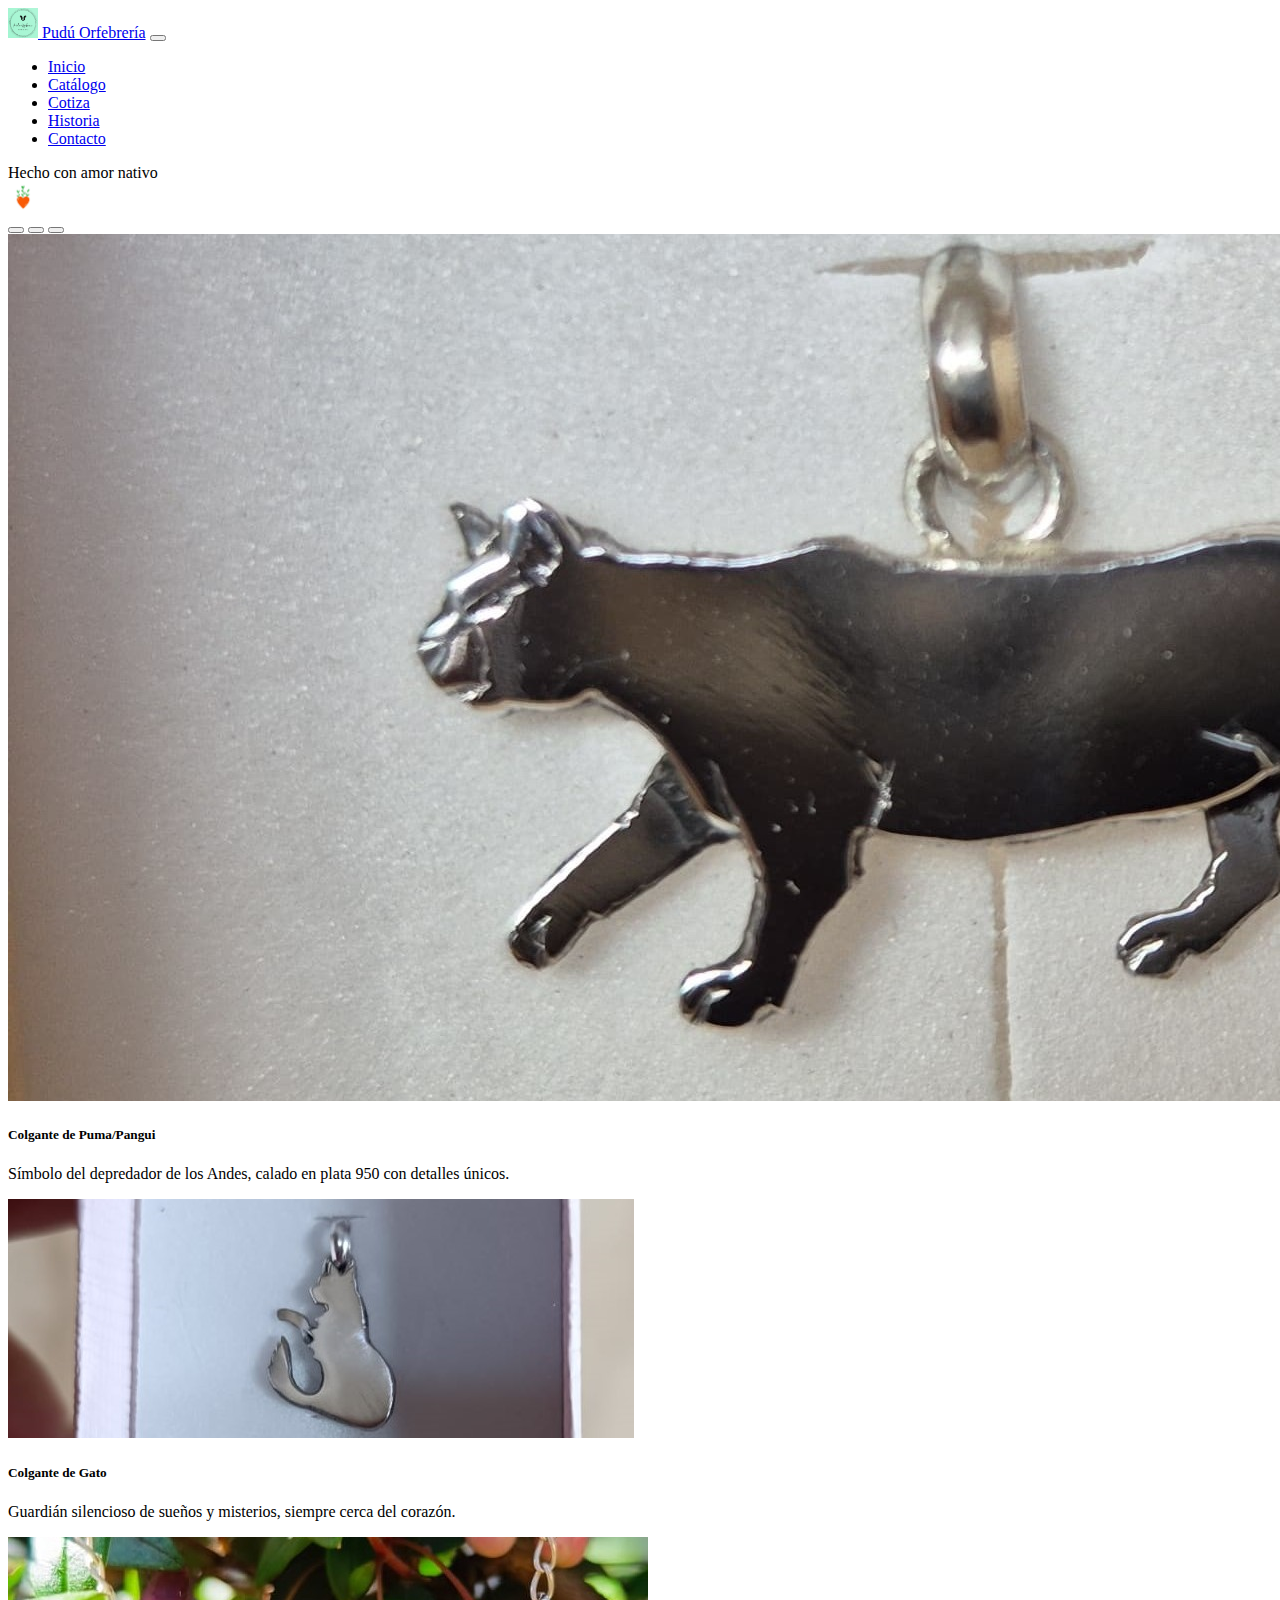
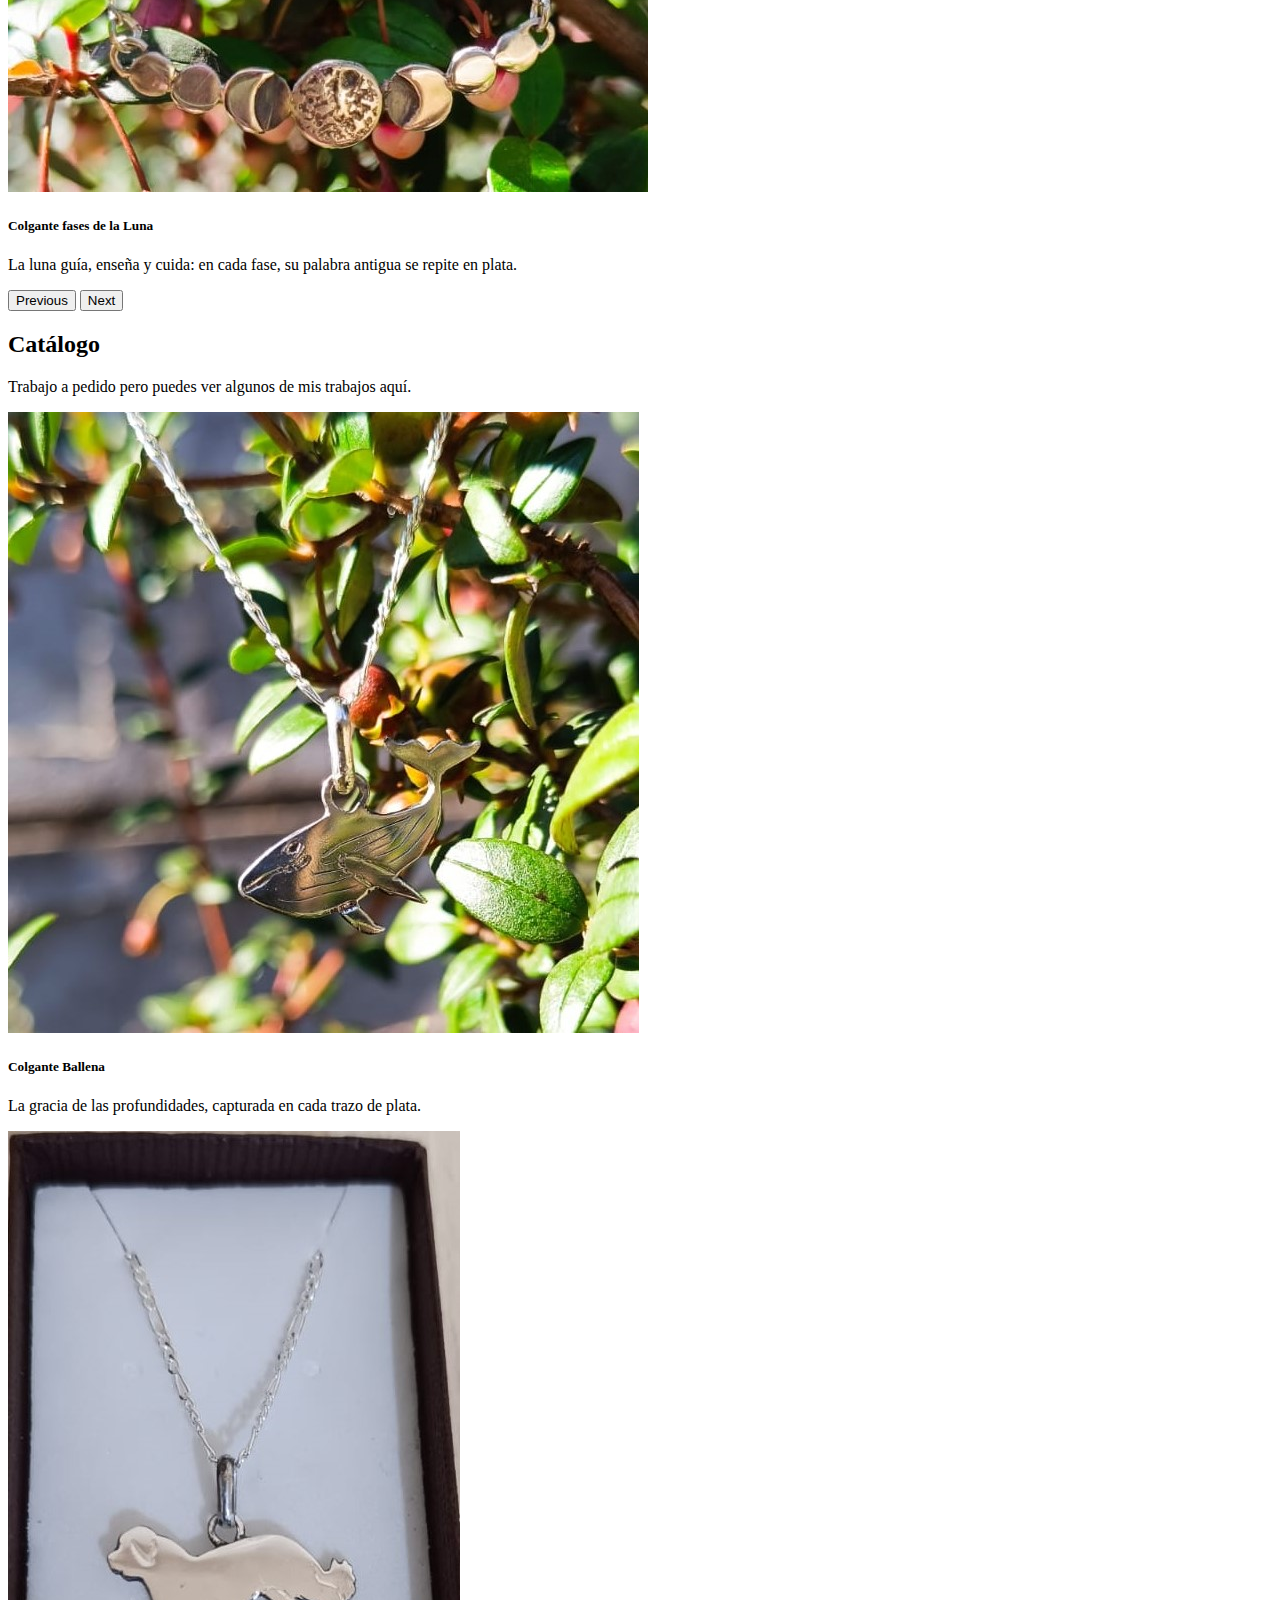
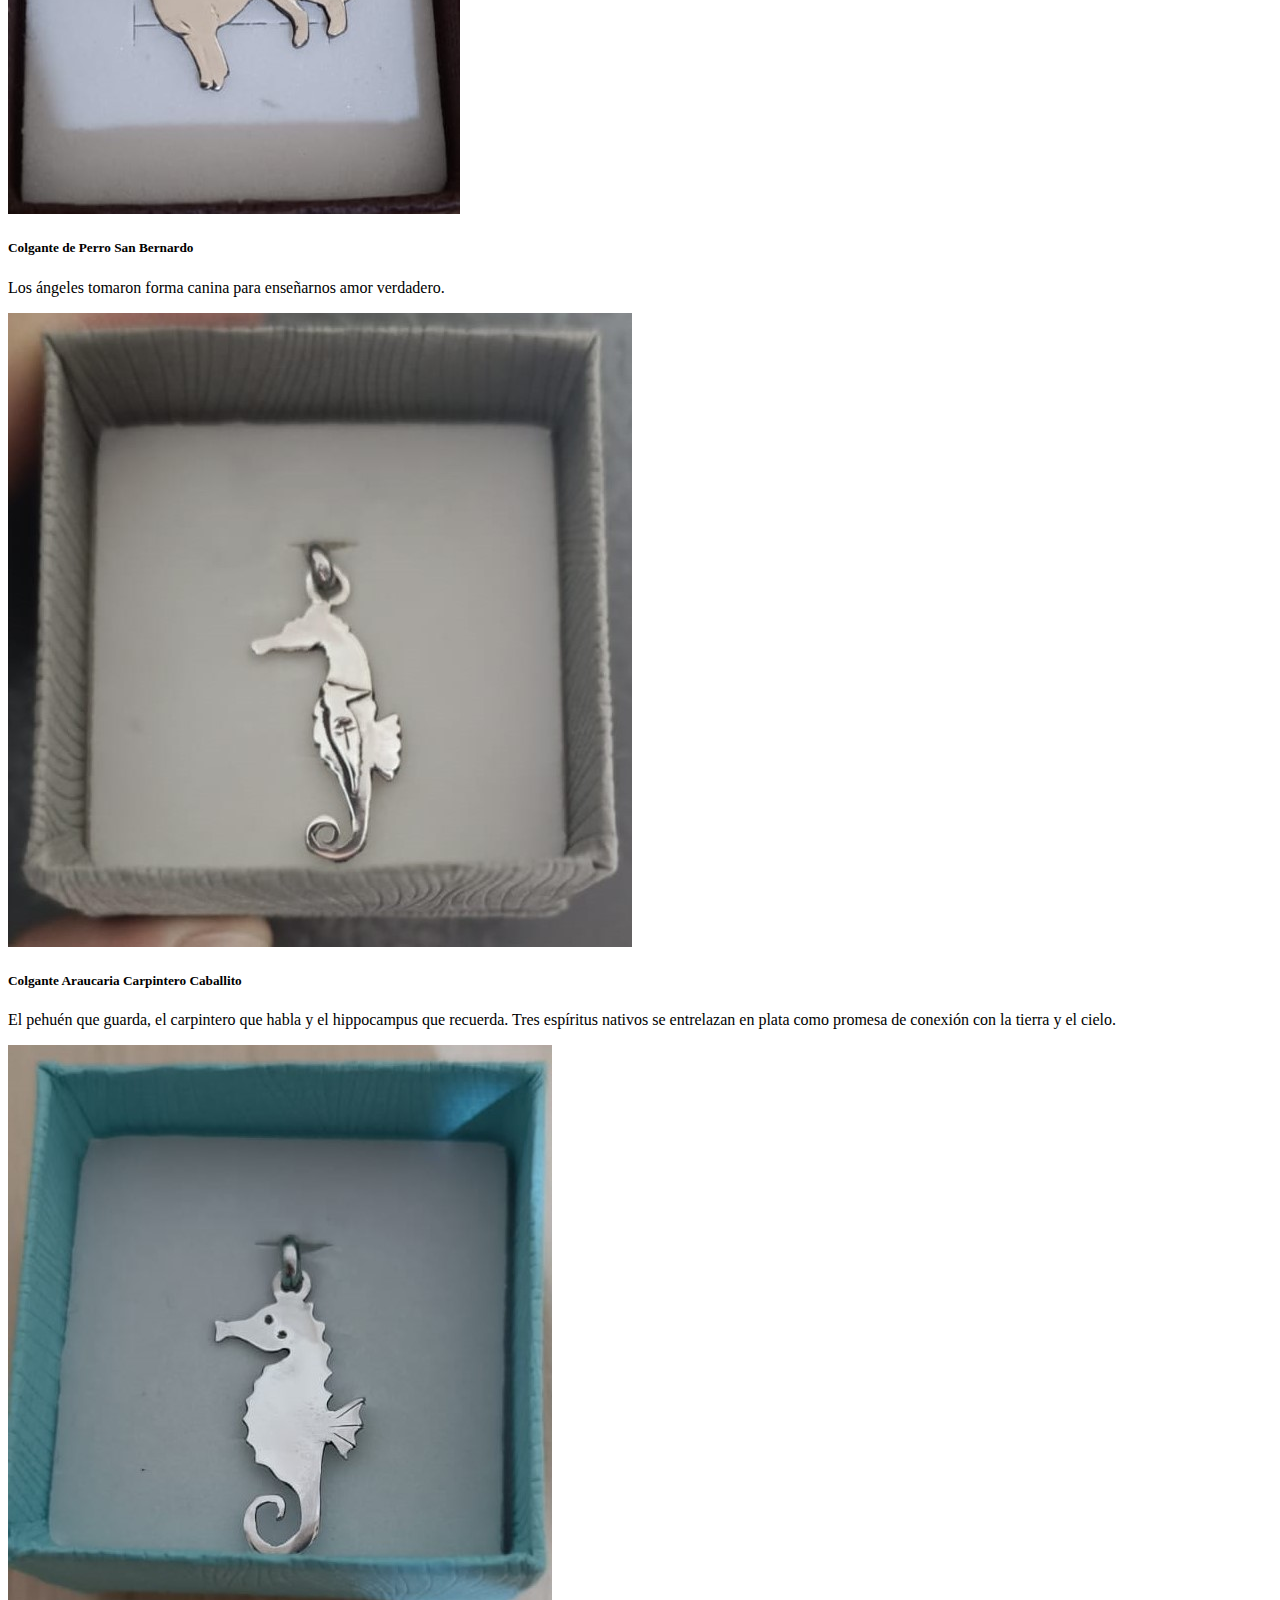
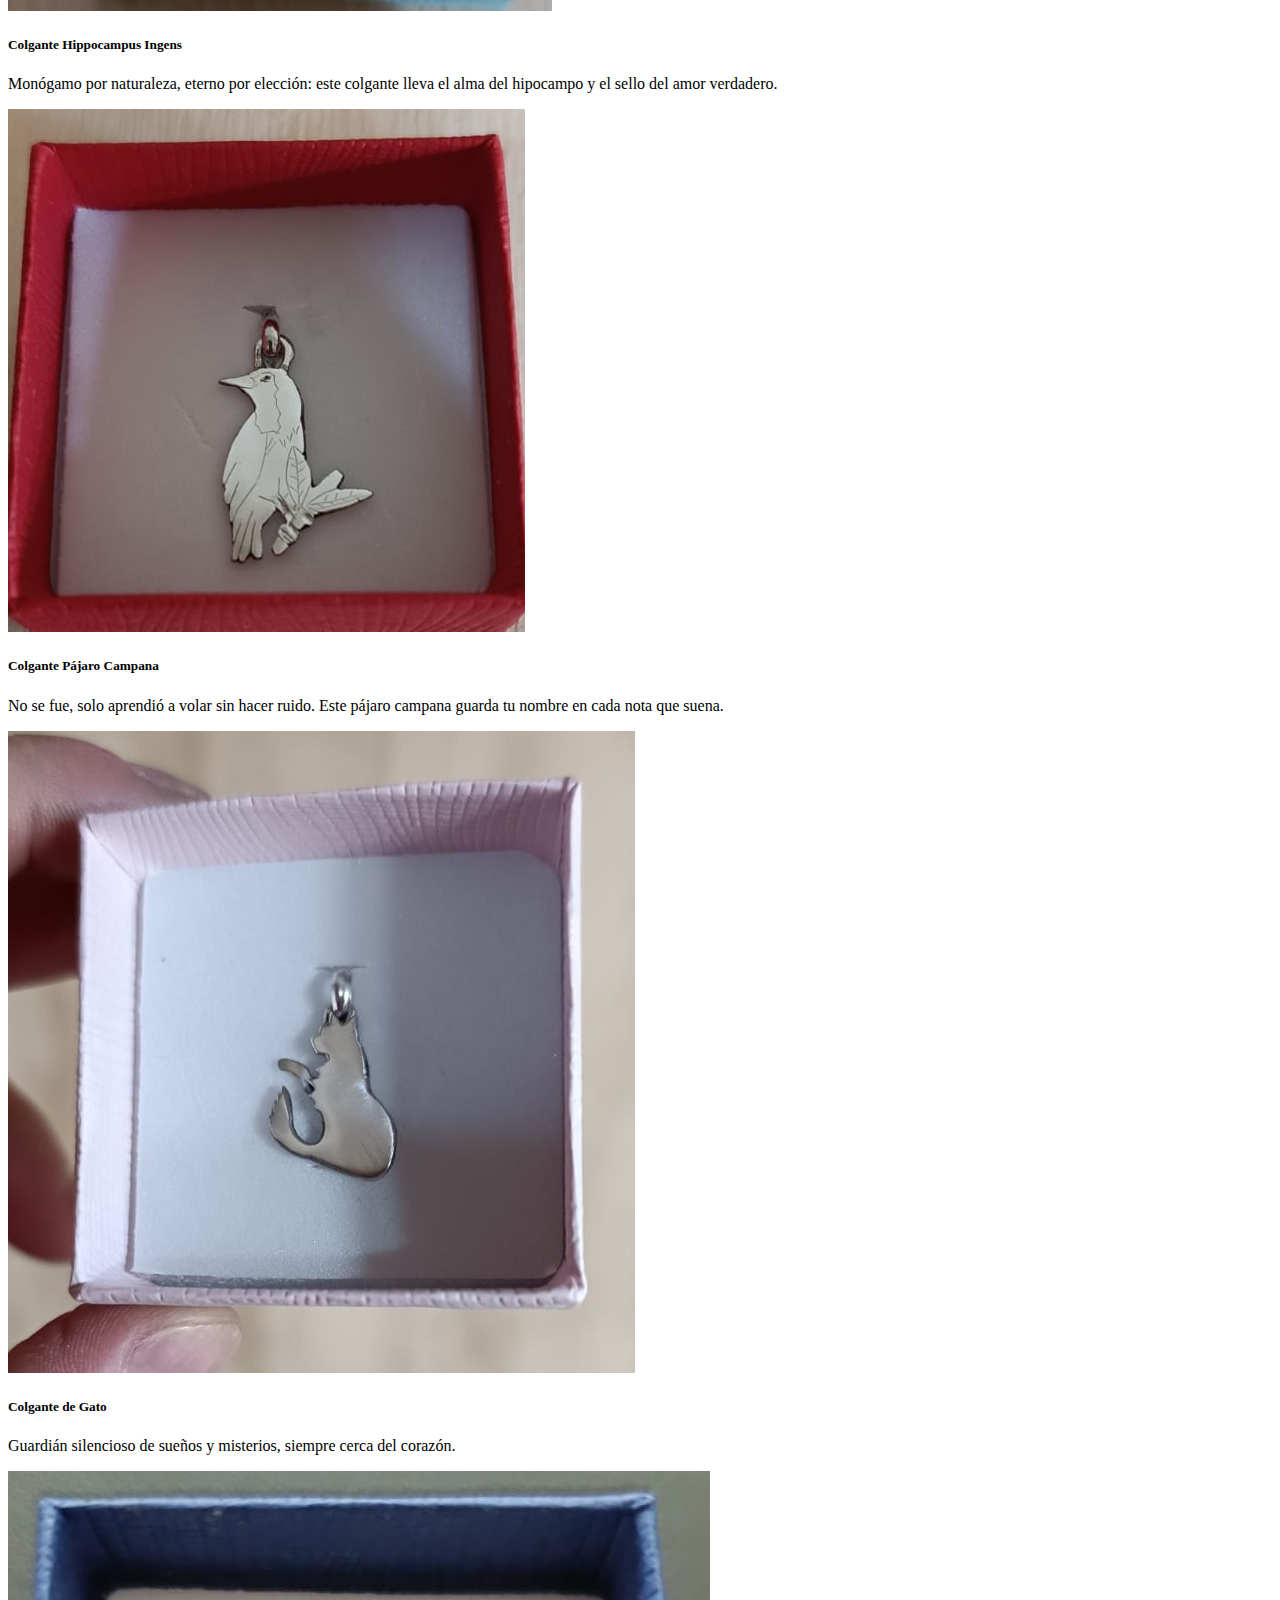
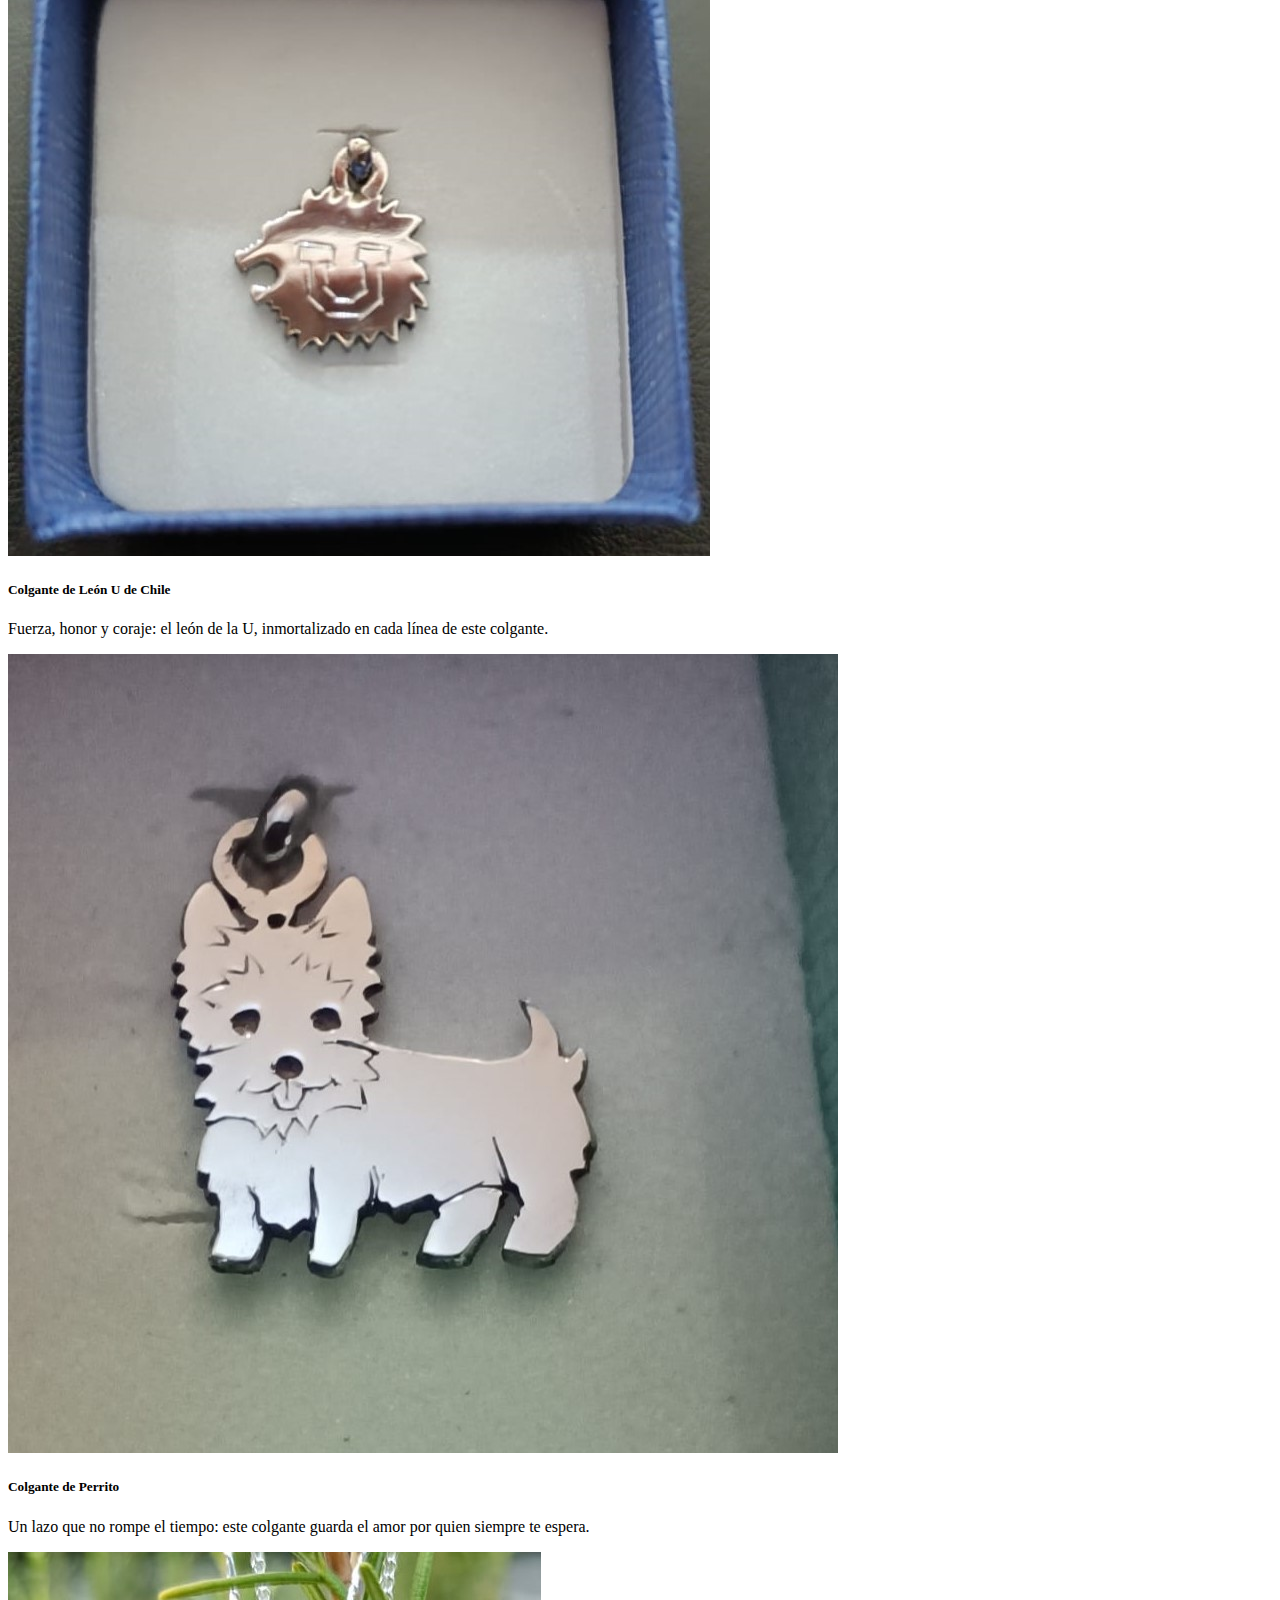
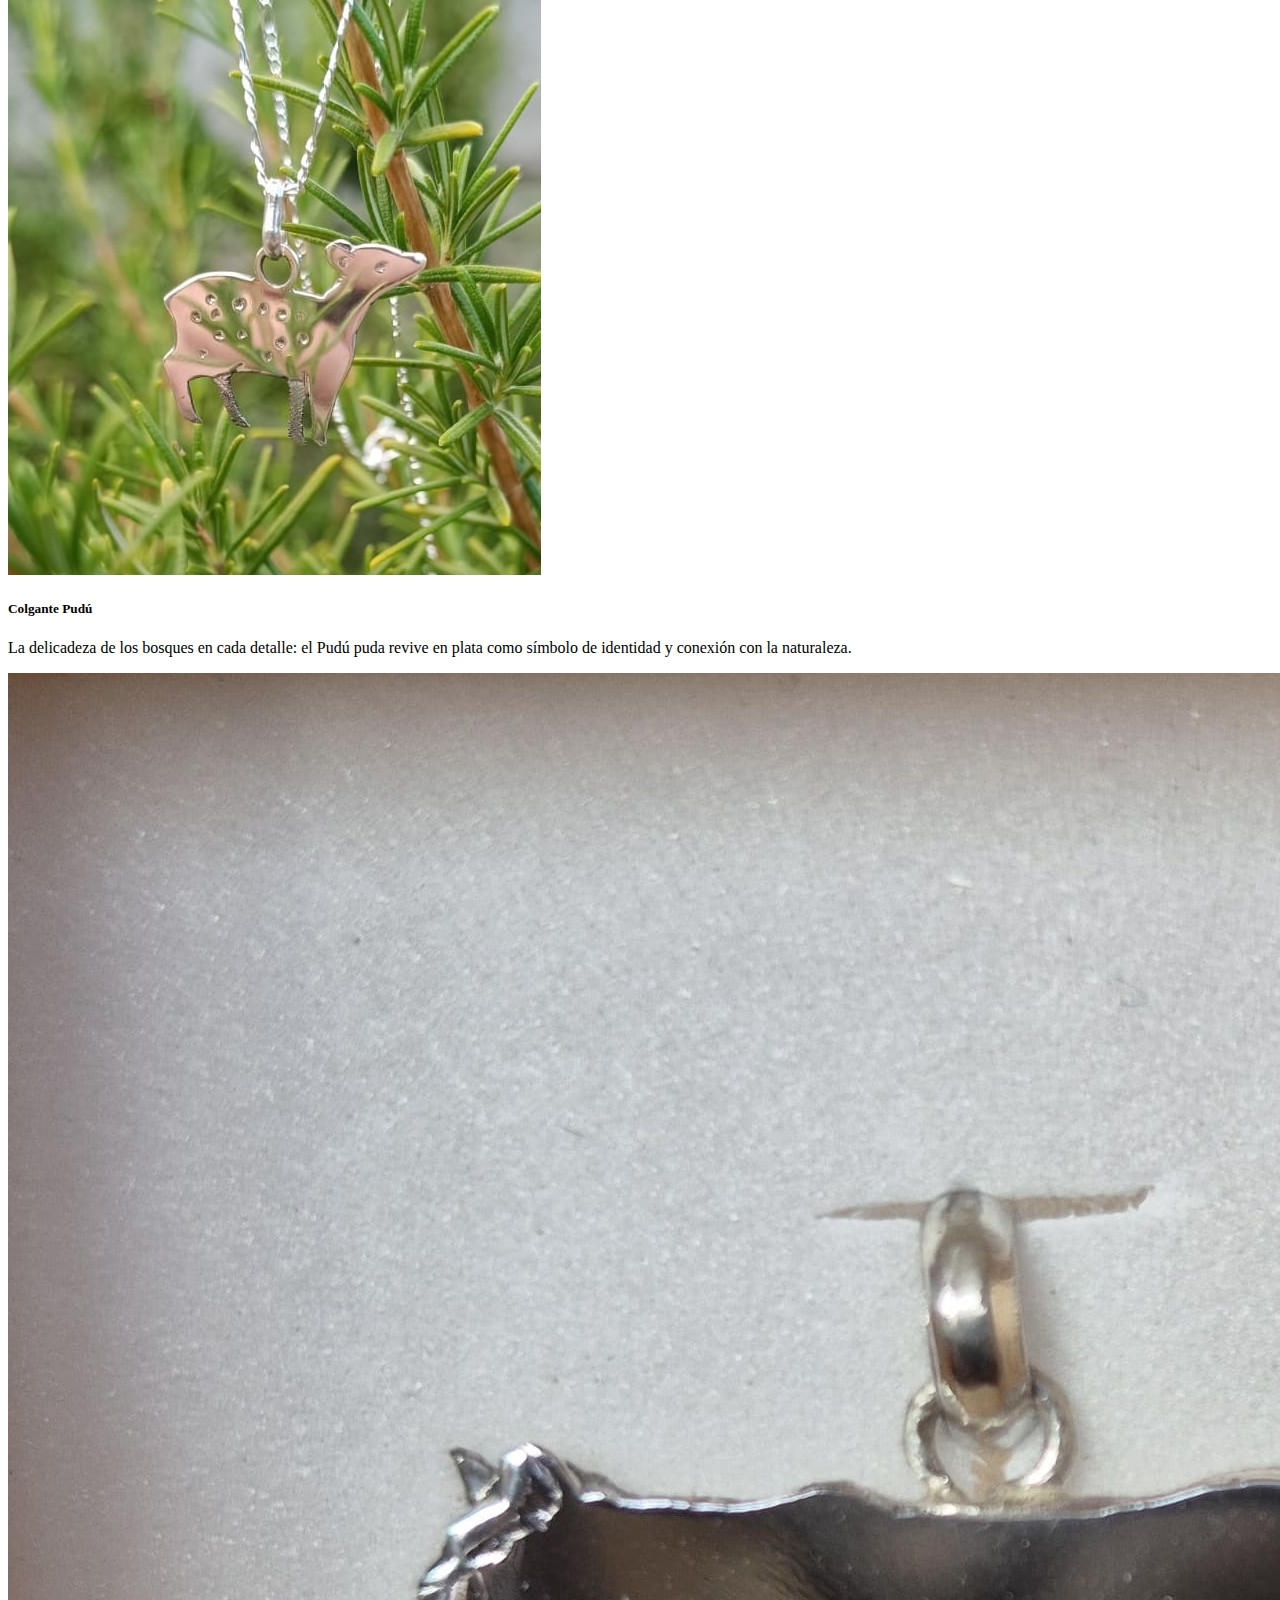
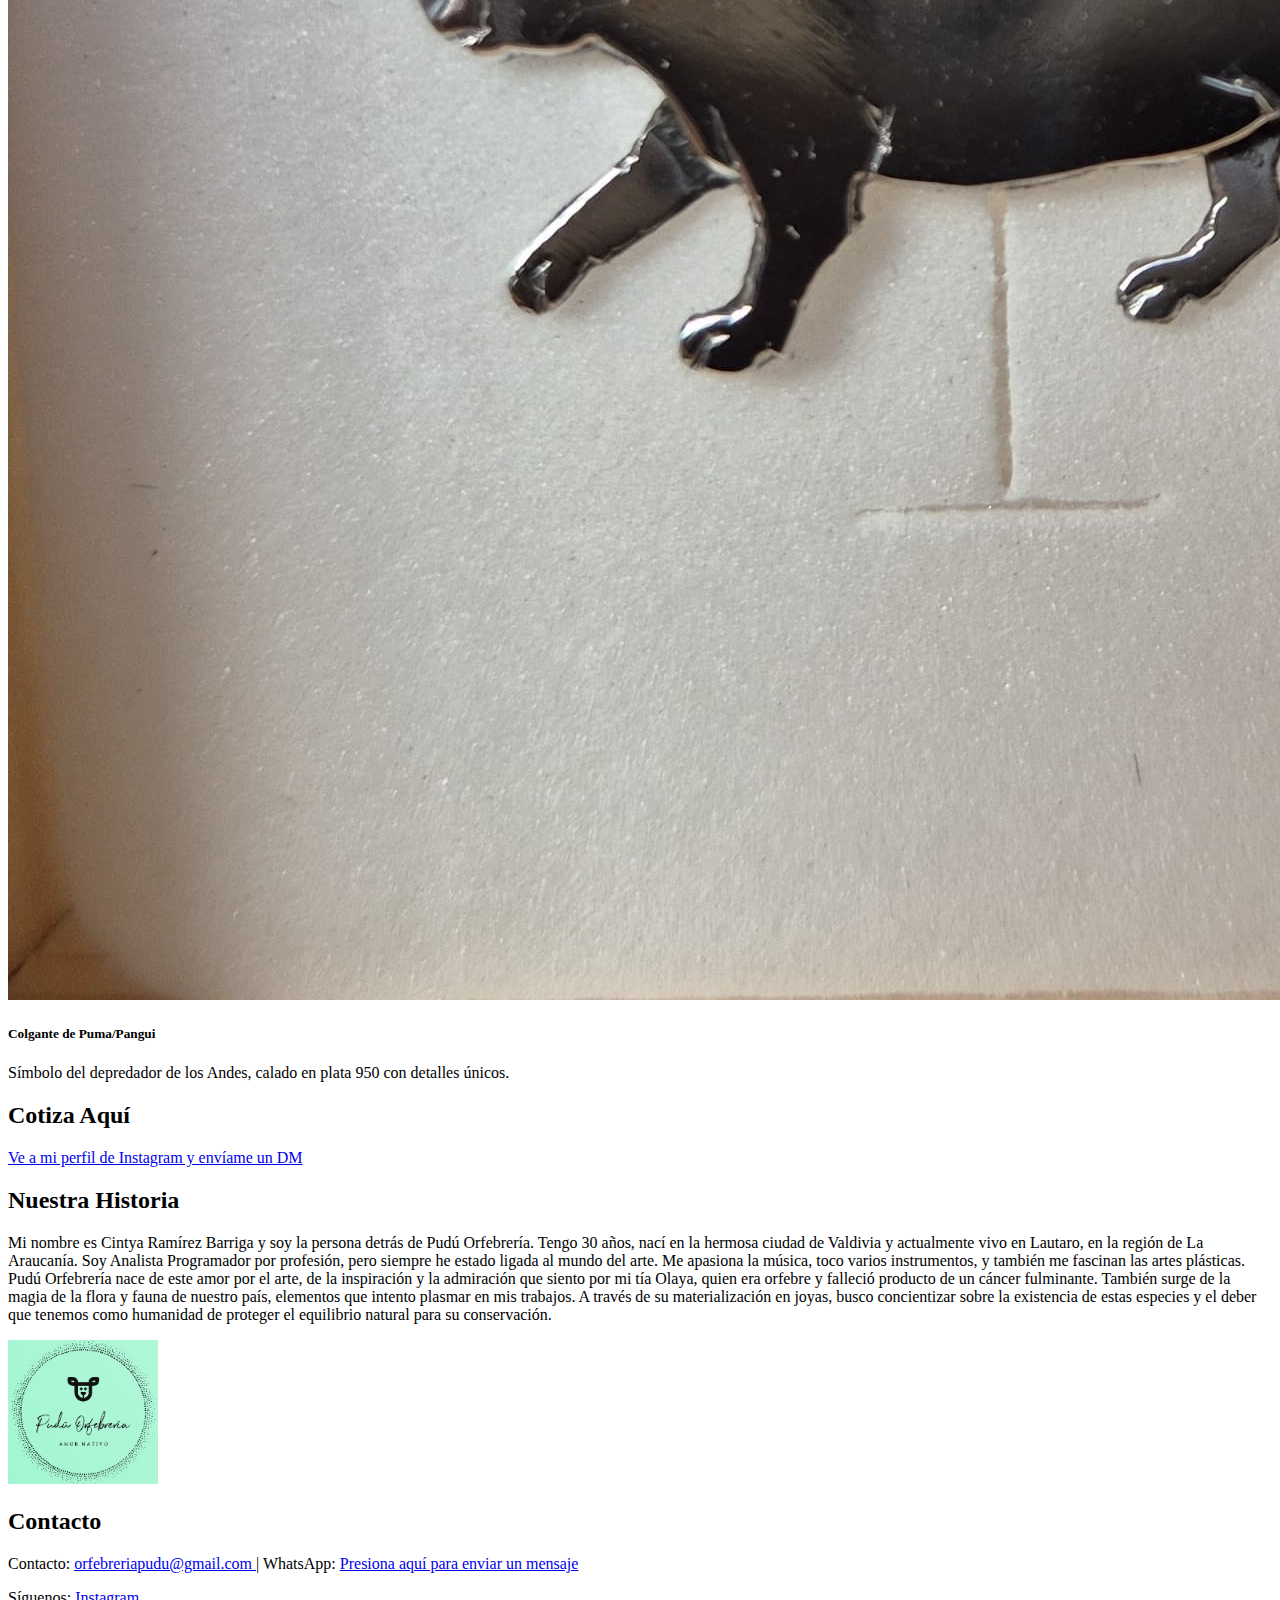
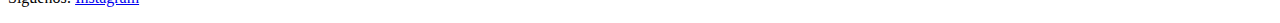
<file: index.html>
<!DOCTYPE html>
<html lang="es">

<head>
    <meta charset="UTF-8">
    <meta name="viewport" content="width=device-width, initial-scale=1.0">
    <title>Pudú Orfebrería</title>
    <link href="https://cdn.jsdelivr.net/npm/bootstrap@5.3.6/dist/css/bootstrap.min.css" rel="stylesheet"
        integrity="sha384-4Q6Gf2aSP4eDXB8Miphtr37CMZZQ5oXLH2yaXMJ2w8e2ZtHTl7GptT4jmndRuHDT" crossorigin="anonymous">
    <script src="https://cdn.jsdelivr.net/npm/bootstrap@5.3.6/dist/js/bootstrap.bundle.min.js"
        integrity="sha384-j1CDi7MgGQ12Z7Qab0qlWQ/Qqz24Gc6BM0thvEMVjHnfYGF0rmFCozFSxQBxwHKO"
        crossorigin="anonymous"></script>
    <style>
        /* Estilos personalizados */
        .logo-container img {
            max-width: 150px;
        }

        /* Media query para móviles */
        @media (max-width: 576px) {
            footer {
                flex-direction: column;
                /* Cambia a columna en móviles */
                align-items: center;
                /* Centra horizontalmente */
            }
        }
    </style>
</head>

<body>
    <nav class="navbar navbar-expand-lg bg-success sticky-top">
        <div class="container-fluid">
            <a class="navbar-brand fw-bold ps-2" href="index.html">
                <img src="img/logo.png" alt="Logo" width="30" height="30"
                    class="d-inline-block align-text-top rounded-circle">
                Pudú Orfebrería</a>
            <button class="navbar-toggler" type="button" data-bs-toggle="collapse" data-bs-target="#navbarText"
                aria-controls="navbarText" aria-expanded="false" aria-label="Toggle navigation">
                <span class="navbar-toggler-icon"></span>
            </button>
            <div class="collapse navbar-collapse" id="navbarText">
                <ul class="navbar-nav me-auto mb-2 mb-lg-0">
                    <li class="nav-item">
                        <a class="nav-link" href="index.html">Inicio</a>
                    </li>
                    <li class="nav-item">
                        <a class="nav-link" href="catalogo.html">Catálogo</a>
                    </li>
                    <li class="nav-item">
                        <a class="nav-link" href="cotiza.html">Cotiza</a>
                    </li>
                    <li class="nav-item">
                        <a class="nav-link" href="historia.html">Historia</a>
                    </li>
                    <li class="nav-item">
                        <a class="nav-link" href="contacto.html">Contacto</a>
                    </li>
                </ul>
                <span class="navbar-text me-4">
                    Hecho con amor nativo
                    <div class="pb-1 d-inline-block">
                        <img src="img/corazon.png" alt="Logo" width="30" height="30"
                            class="d-inline-block align-text-top rounded-circle">
                    </div>
                </span>
            </div>
        </div>
    </nav>
<div id="carouselExampleCaptions" class="carousel slide" data-bs-ride="carousel">
    <div class="carousel-indicators">
        <button type="button" data-bs-target="#carouselExampleCaptions" data-bs-slide-to="0" class="active"
            aria-current="true" aria-label="Slide 1"></button>
        <button type="button" data-bs-target="#carouselExampleCaptions" data-bs-slide-to="1"
            aria-label="Slide 2"></button>
        <button type="button" data-bs-target="#carouselExampleCaptions" data-bs-slide-to="2"
            aria-label="Slide 3"></button>
    </div>
    <div class="carousel-inner">
        <div class="carousel-item active">
            <img src="img/Puma_carrusel.jpeg" class="d-block w-100" alt="Imagen de colgante de Puma">
            <div class="carousel-caption d-block">
                <h5>Colgante de Puma/Pangui</h5>
                <p>Símbolo del depredador de los Andes, calado en plata 950 con detalles únicos.</p>
            </div>
        </div>
        <div class="carousel-item">
            <img src="img/gato_carrusel.png" class="d-block w-100" alt="Imagen de colgante de gato">
            <div class="carousel-caption d-block">
                <h5>Colgante de Gato</h5>
                <p>Guardián silencioso de sueños y misterios, siempre cerca del corazón.</p>
            </div>
        </div>
        <div class="carousel-item">
            <img src="img/luna_carrusel.png" class="d-block w-100" alt="Imagen de colgante de fases de la luna">
            <div class="carousel-caption d-block">
                <h5>Colgante fases de la Luna</h5>
                <p>La luna guía, enseña y cuida: en cada fase, su palabra antigua se repite en plata.</p>
            </div>
        </div>
    </div>
    <button class="carousel-control-prev" type="button" data-bs-target="#carouselExampleCaptions"
        data-bs-slide="prev">
        <span class="carousel-control-prev-icon" aria-hidden="true"></span>
        <span class="visually-hidden">Previous</span>
    </button>
    <button class="carousel-control-next" type="button" data-bs-target="#carouselExampleCaptions"
        data-bs-slide="next">
        <span class="carousel-control-next-icon" aria-hidden="true"></span>
        <span class="visually-hidden">Next</span>
    </button>
</div>
    <div class="container-fluid bg-light text-success">
        <div class="row pt-3 mx-4">
            <h2 class="fs-1">Catálogo</h2>
        </div>
        <div class="row mx-4">
            <p>Trabajo a pedido pero puedes ver algunos de mis trabajos aquí.</p>
        </div>
    </div>

    <div class="container-fluid bg-light">
        <div class="row row-cols-1 row-cols-sm-2 row-cols-md-3 row-cols-lg-4 g-4 ms-4 me-4 py-2">
            <div class="col">
                <div class="card h-100 text-success">
                    <img src="img/Ballena.jpeg" class="card-img-top" alt="Imagen Colgante de Ballena">
                    <div class="card-body">
                        <h5 class="card-title">Colgante Ballena</h5>
                        <p class="card-text">La gracia de las profundidades, capturada en cada trazo de plata.</p>
                    </div>
                </div>
            </div>
            <div class="col">
                <div class="card h-100 text-success">
                    <img src="img/Beto.jpeg" class="card-img-top" alt="Imagen Colgante de Perro San Bernardo">
                    <div class="card-body">
                        <h5 class="card-title">Colgante de Perro San Bernardo</h5>
                        <p class="card-text">Los ángeles tomaron forma canina para enseñarnos amor verdadero.</p>
                    </div>
                </div>
            </div>
            <div class="col">
                <div class="card h-100 text-success">
                    <img src="img/Caballito.jpeg" class="card-img-top" alt="Imagen Colgante de Caballito de Mar">
                    <div class="card-body">
                        <h5 class="card-title">Colgante Araucaria Carpintero Caballito</h5>
                        <p class="card-text">El pehuén que guarda, el carpintero que habla y el hippocampus que
                            recuerda.
                            Tres espíritus nativos se entrelazan en plata como promesa de conexión con la tierra y el
                            cielo.
                        </p>
                    </div>
                </div>
            </div>
            <div class="col">
                <div class="card h-100 text-success">
                    <img src="img/Caballito2.jpeg" class="card-img-top" alt="Imagen Colgante de Caballito de Mar">
                    <div class="card-body">
                        <h5 class="card-title">Colgante Hippocampus Ingens</h5>
                        <p class="card-text">Monógamo por naturaleza, eterno por elección: este colgante lleva el alma
                            del
                            hipocampo y el sello del amor verdadero.</p>
                    </div>
                </div>
            </div>
        </div>
        <div class="row row-cols-1 row-cols-sm-2 row-cols-md-3 row-cols-lg-4 g-4 ms-4 me-4 py-2">
            <div class="col">
                <div class="card h-100 text-success">
                    <img src="img/Campana.jpeg" class="card-img-top" alt="Imagen Colgante de Pájaro campana">
                    <div class="card-body">
                        <h5 class="card-title">Colgante Pájaro Campana</h5>
                        <p class="card-text">No se fue, solo aprendió a volar sin hacer ruido. Este pájaro campana
                            guarda tu
                            nombre en cada nota que suena.</p>
                    </div>
                </div>
            </div>
            <div class="col">
                <div class="card h-100 text-success">
                    <img src="img/Gato.jpeg" class="card-img-top" alt="Imagen Colgante de Gato">
                    <div class="card-body">
                        <h5 class="card-title">Colgante de Gato</h5>
                        <p class="card-text">Guardián silencioso de sueños y misterios, siempre cerca del corazón.</p>
                    </div>
                </div>
            </div>
            <div class="col">
                <div class="card h-100 text-success">
                    <img src="img/Leon.jpeg" class="card-img-top" alt="Imagen Colgante de León">
                    <div class="card-body">
                        <h5 class="card-title">Colgante de León U de Chile</h5>
                        <p class="card-text">Fuerza, honor y coraje: el león de la U, inmortalizado en cada línea de
                            este
                            colgante.
                        </p>
                    </div>
                </div>
            </div>
            <div class="col">
                <div class="card h-100 text-success">
                    <img src="img/Perro.jpeg" class="card-img-top" alt="Imagen Colgante de Perro">
                    <div class="card-body">
                        <h5 class="card-title">Colgante de Perrito</h5>
                        <p class="card-text">Un lazo que no rompe el tiempo: este colgante guarda el amor por quien
                            siempre
                            te espera.</p>
                    </div>
                </div>
            </div>
        </div>
        <div class="row row-cols-1 row-cols-sm-2 row-cols-md-3 row-cols-lg-4 g-4 ms-4 me-4 py-2">
            <div class="col">
                <div class="card h-100 text-success">
                    <img src="img/Pudu.jpeg" class="card-img-top" alt="Imagen Colgante de Pudú">
                    <div class="card-body">
                        <h5 class="card-title">Colgante Pudú</h5>
                        <p class="card-text">La delicadeza de los bosques en cada detalle: el Pudú puda revive en plata
                            como
                            símbolo de identidad y conexión con la naturaleza.</p>
                    </div>
                </div>
            </div>
            <div class="col">
                <div class="card h-100 text-success">
                    <img src="img/Puma.jpeg" class="card-img-top" alt="Imagen Colgante de Puma">
                    <div class="card-body">
                        <h5 class="card-title">Colgante de Puma/Pangui</h5>
                        <p class="card-text">Símbolo del depredador de los Andes, calado en plata 950 con detalles
                            únicos.
                        </p>
                    </div>
                </div>
            </div>
        </div>
    </div>
    <div class="container-fluid bg-light text-success">
        <div class="row mx-3 py-3">
            <h2 class="fs-1">Cotiza Aquí</h2>
            <a class="link-success link-underline link-underline-opacity-0"
                href="https://www.instagram.com/pudu.orfebreria">Ve a mi perfil de Instagram y envíame un DM </a>
        </div>
    </div>
    <div class="container-fluid text-success">
        <div class="row p-4 py-4 bg-light">
            <h2 class="fs-1">Nuestra Historia</h2>
            <p>Mi nombre es Cintya Ramírez Barriga y soy la persona detrás de Pudú Orfebrería. Tengo
                30 años, nací en la
                hermosa ciudad de Valdivia y actualmente vivo en Lautaro, en la región de La Araucanía. Soy Analista
                Programador por profesión, pero siempre he estado ligada al mundo del arte. Me apasiona la música,
                toco
                varios instrumentos, y también me fascinan las artes plásticas. Pudú Orfebrería nace de este amor
                por el
                arte, de la inspiración y la admiración que siento por mi tía Olaya, quien era orfebre y falleció
                producto de un cáncer fulminante. También surge de la magia de la flora y fauna de nuestro país,
                elementos que intento plasmar en mis trabajos. A través de su materialización en joyas, busco
                concientizar sobre la existencia de estas especies y el deber que tenemos como humanidad de proteger
                el
                equilibrio natural para su conservación.</p>
        </div>
    </div>
    <footer class="bg-success d-flex align-items-center justify-content-between py-4">
        <div class="logo-container ms-4 ps-3">
            <img src="img/logo.png" alt="Logo" class="rounded-circle img-fluid w-75 w-sm-100" style="max-width: 150px;">
        </div>
        <div class="text-white text-center text-sm-start px-5">
            <h2 class="pb-2 fs-1">Contacto</h2>
            <p>Contacto:
                <a class="link-light link-underline link-underline-opacity-0" href="mailto:orfebreriapudu@gmail.com">
                    orfebreriapudu@gmail.com
                </a> | WhatsApp:
                <a class="link-light link-underline link-underline-opacity-0" href="https://wa.me/56926382796">
                    Presiona aquí para enviar un mensaje
                </a>
            </p>
            <p>Síguenos:
                <a class="link-light link-underline link-underline-opacity-0"
                    href="https://www.instagram.com/pudu.orfebreria">
                    Instagram
                </a>
            </p>
        </div>
    </footer>
</body>
</file>
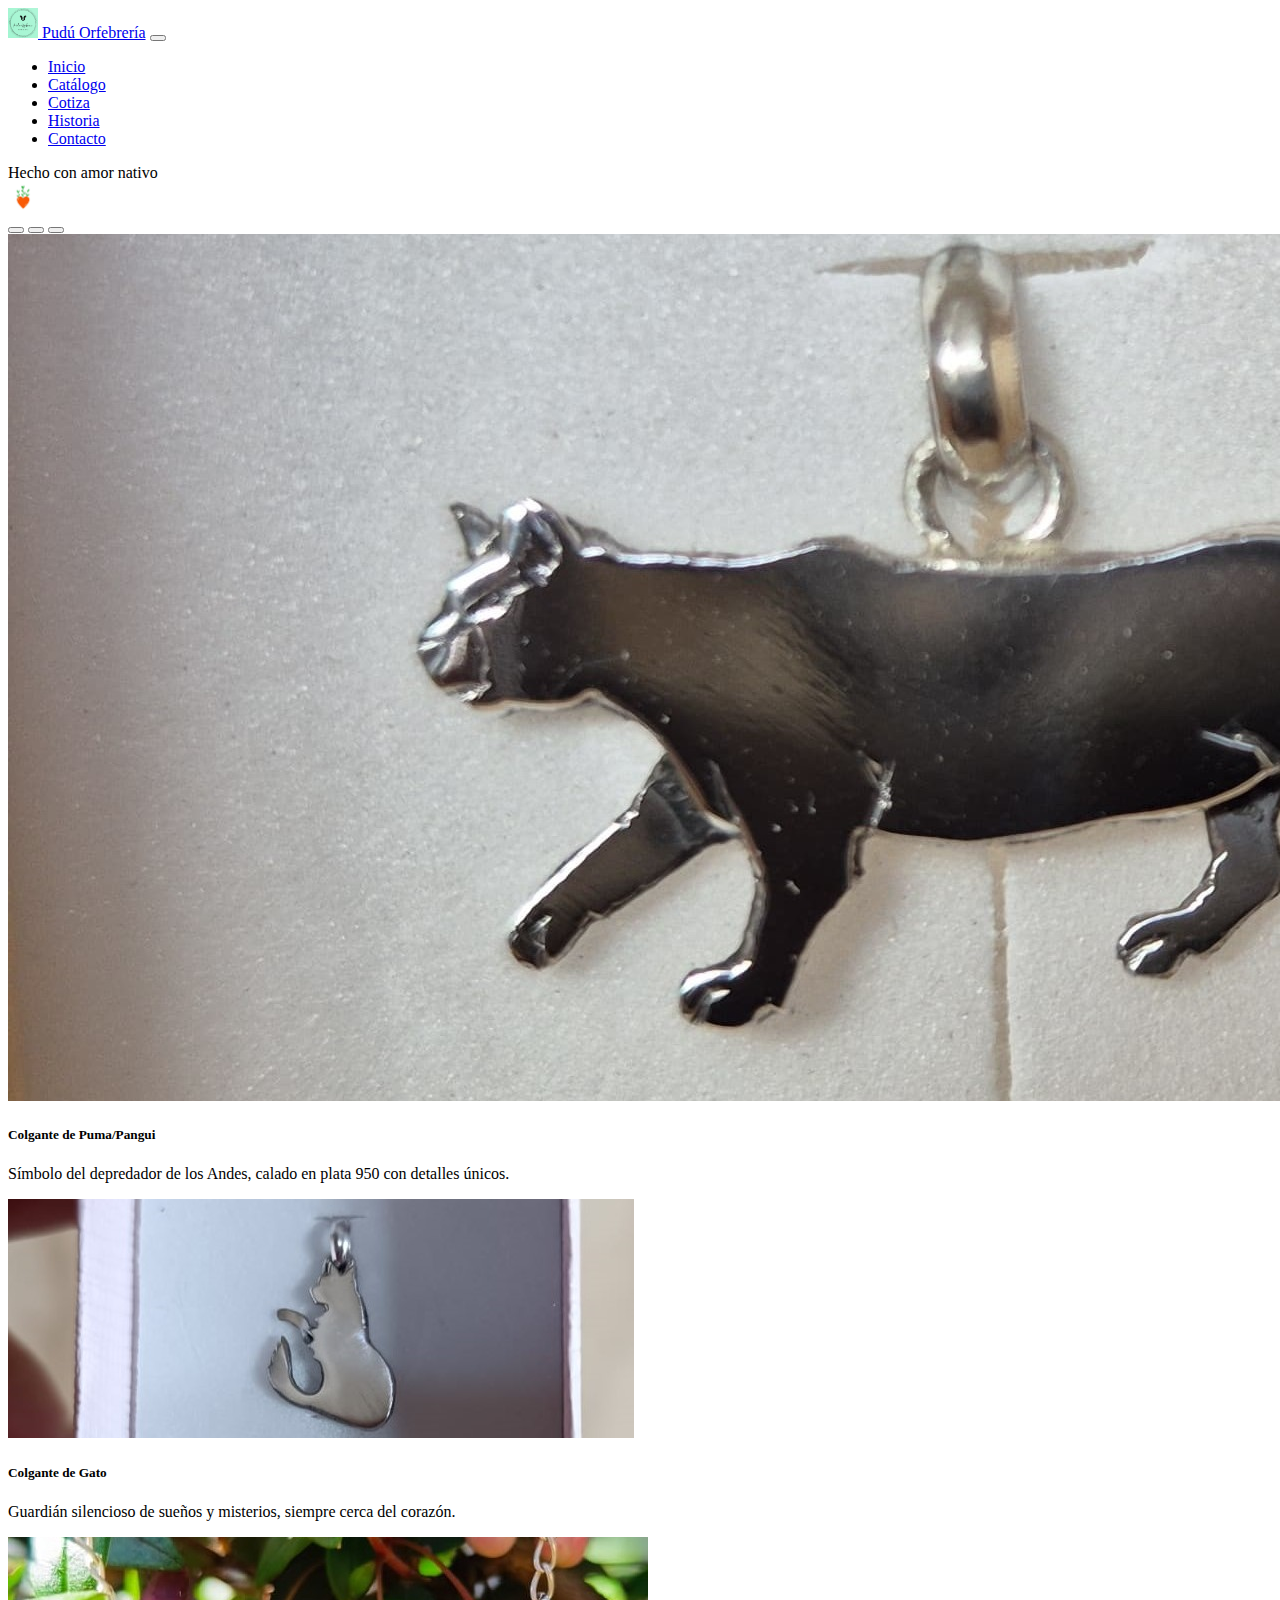
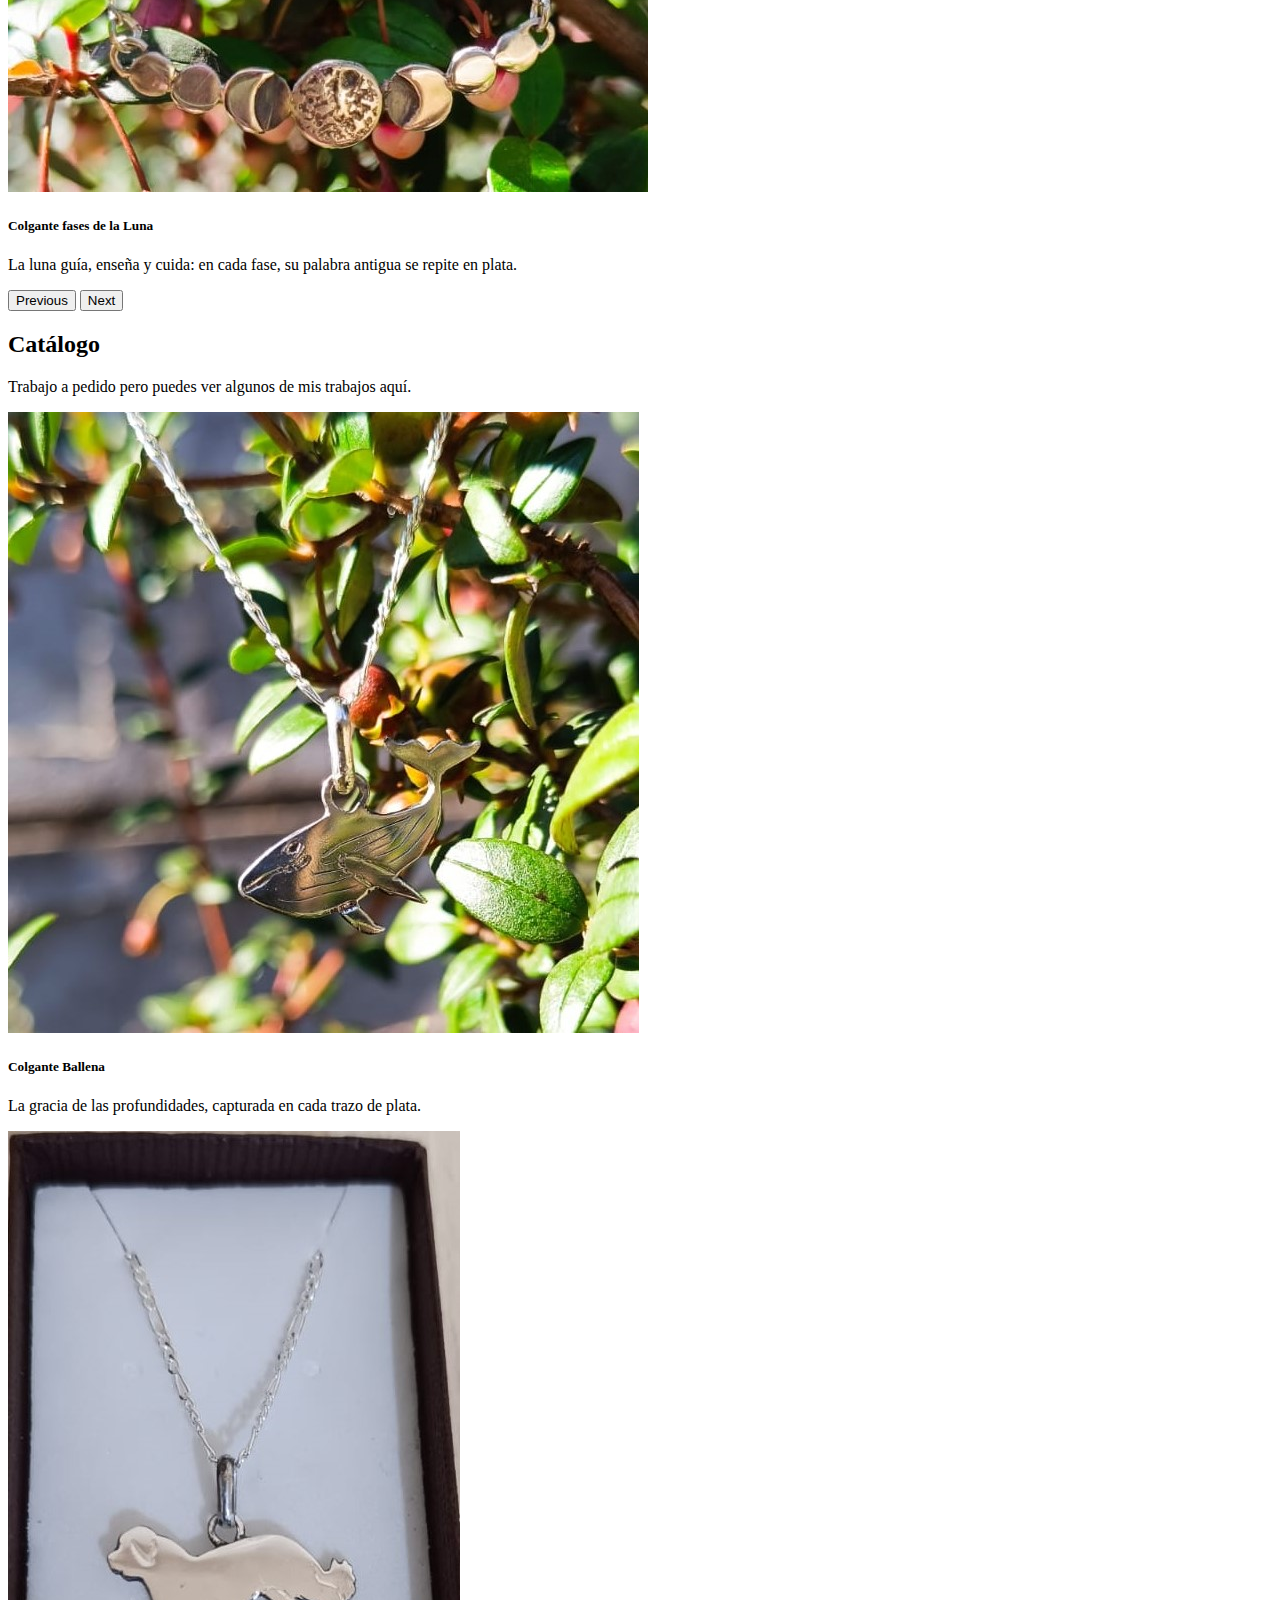
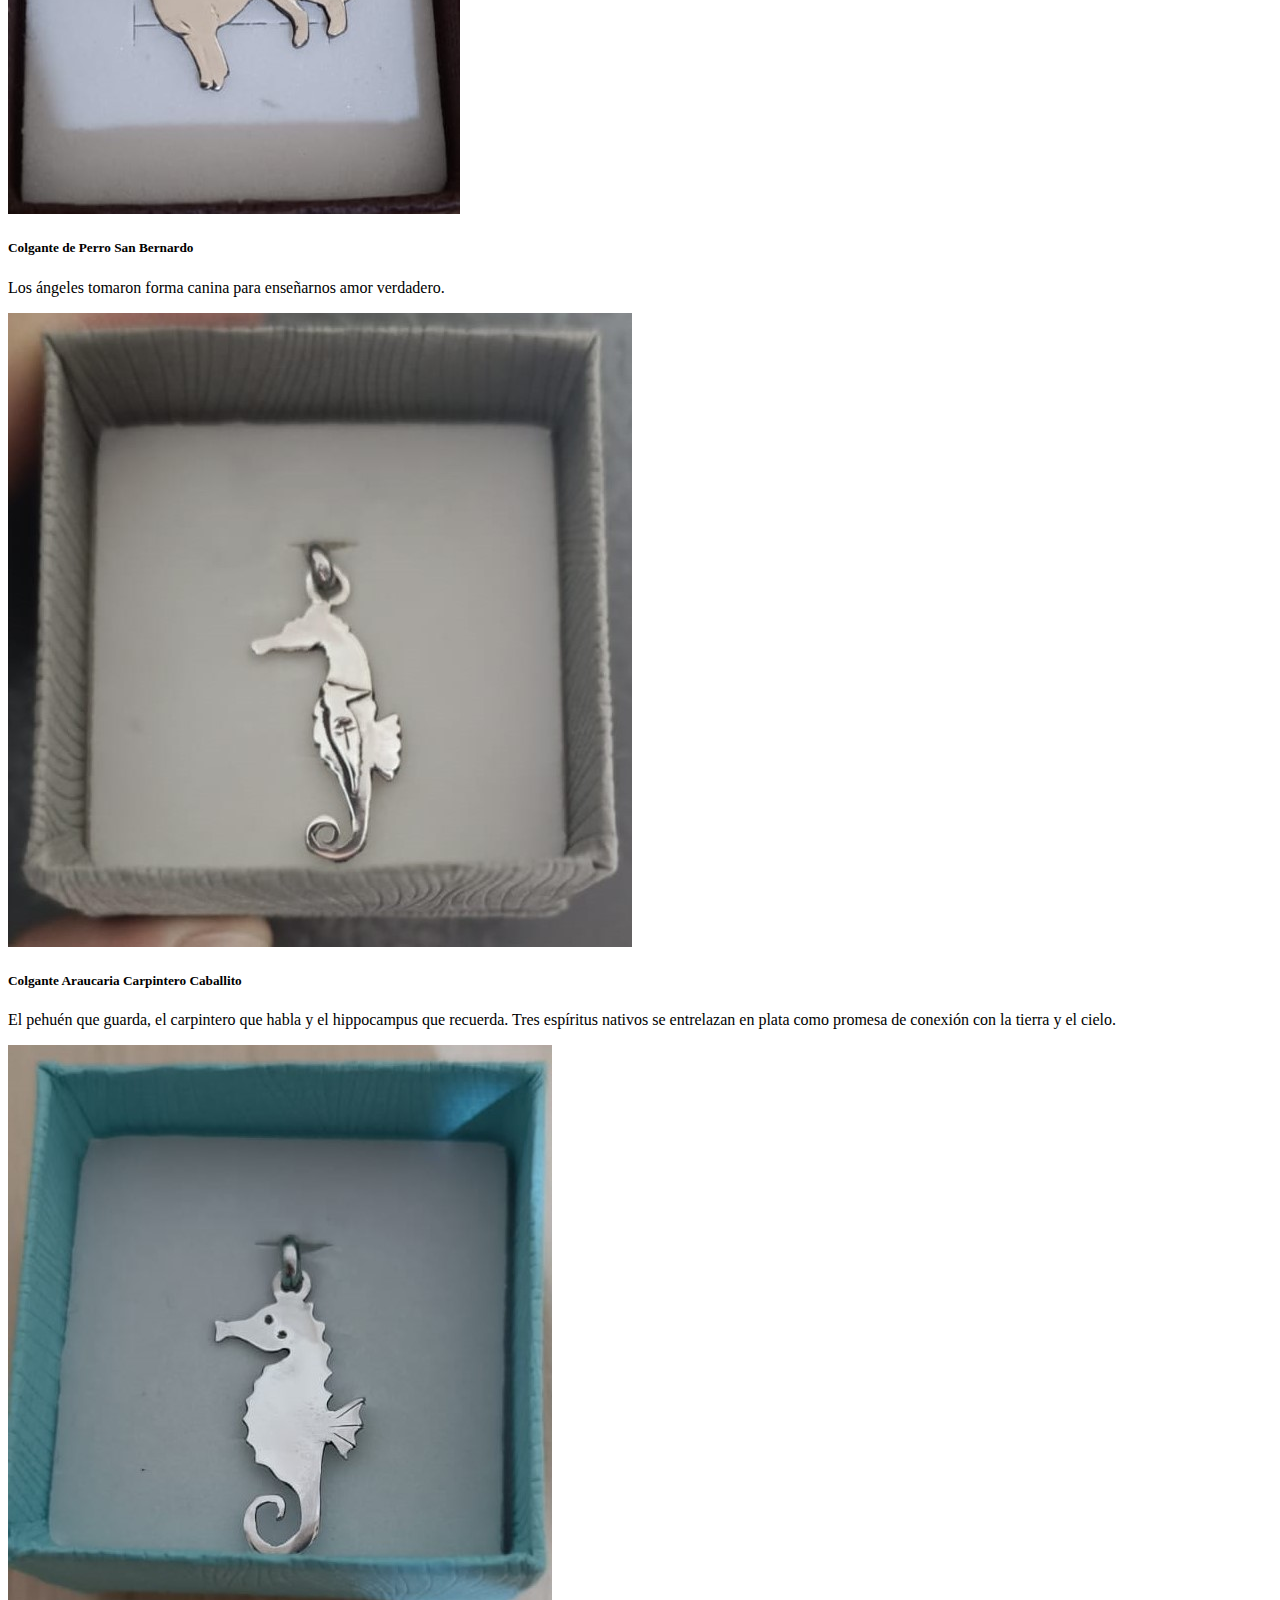
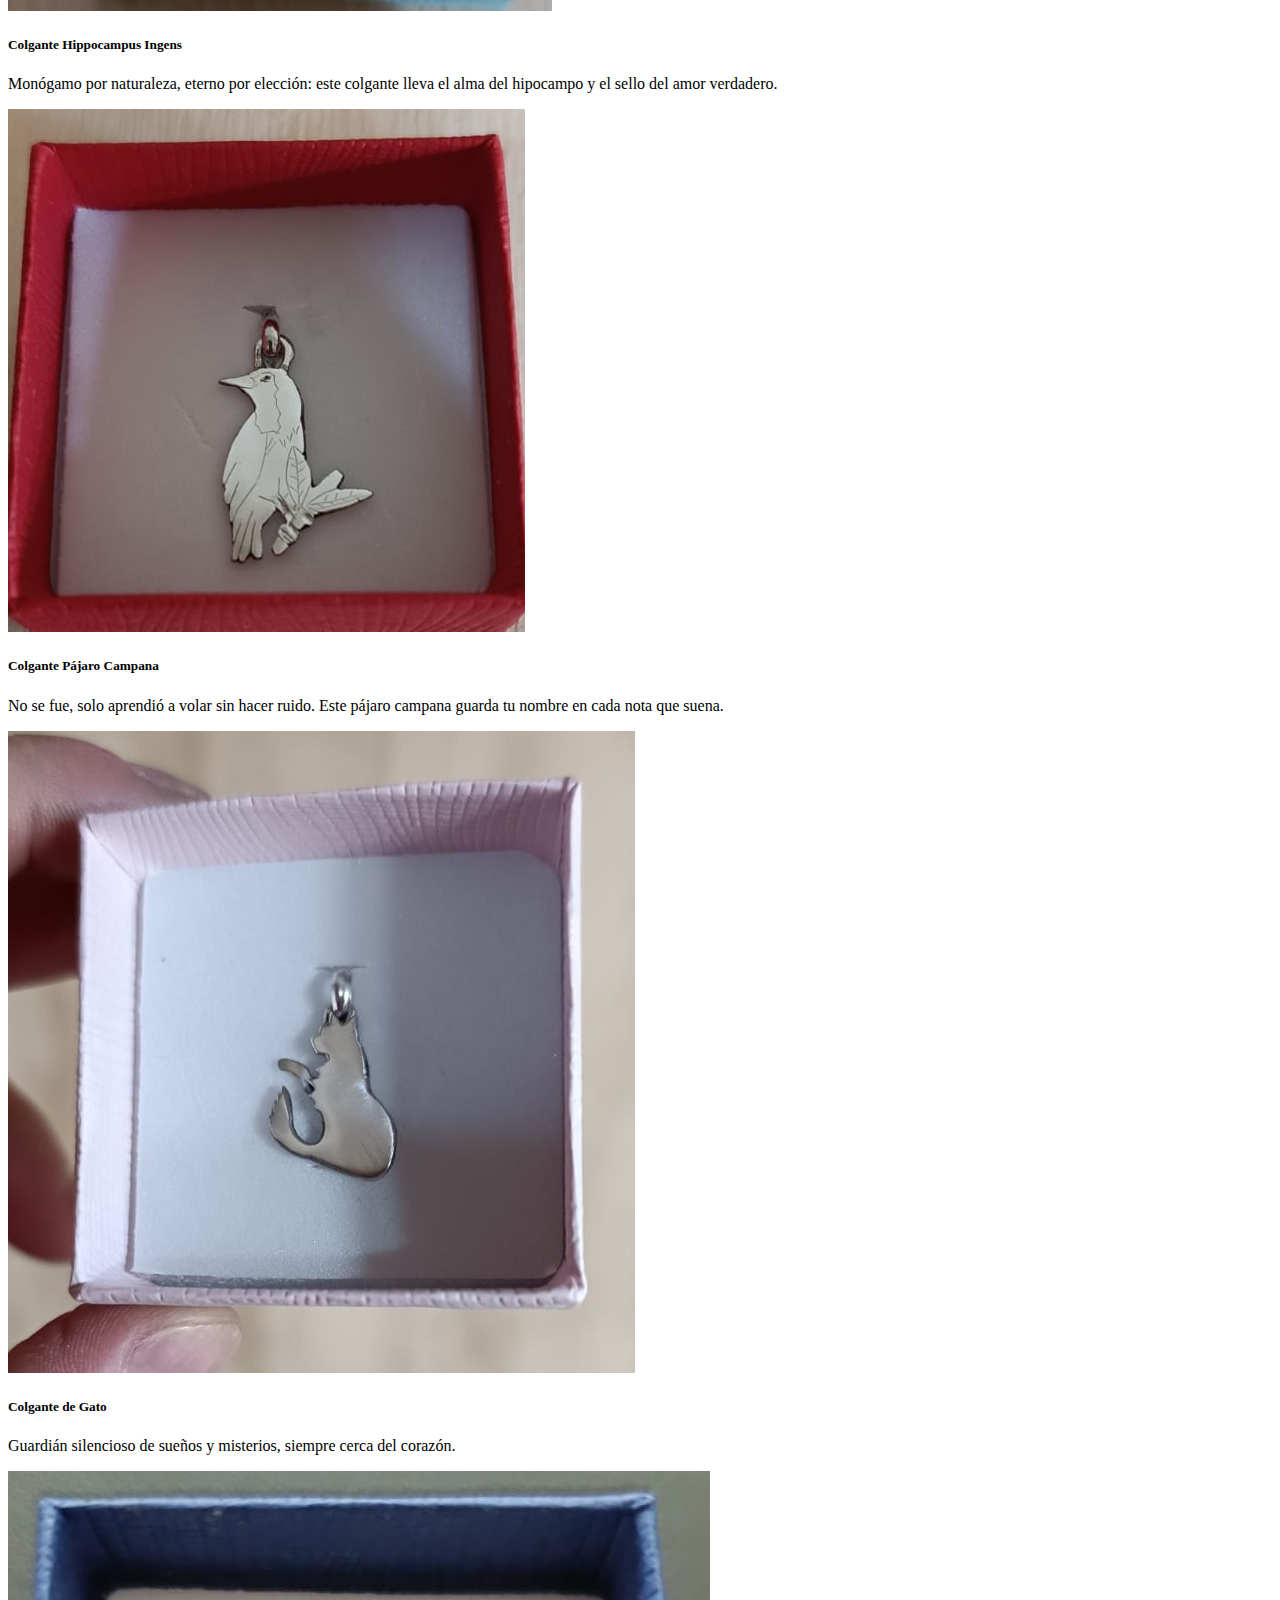
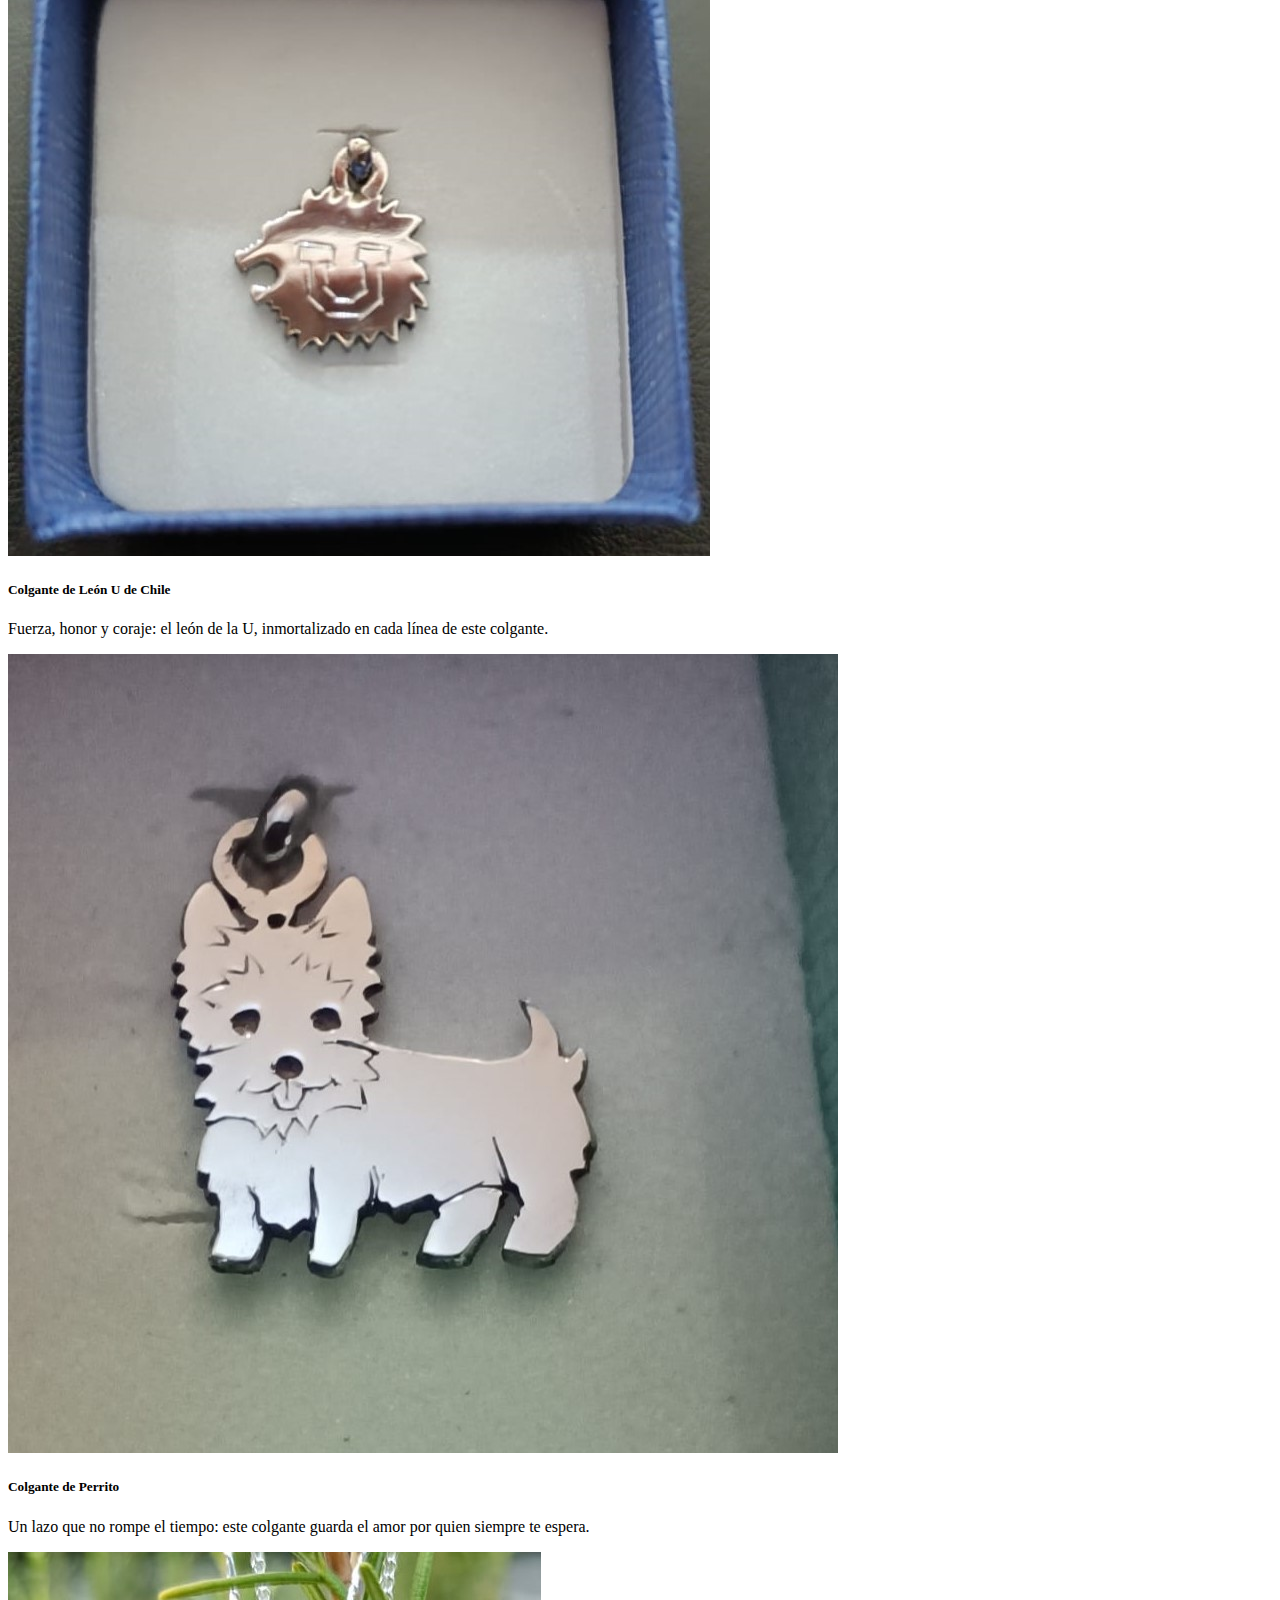
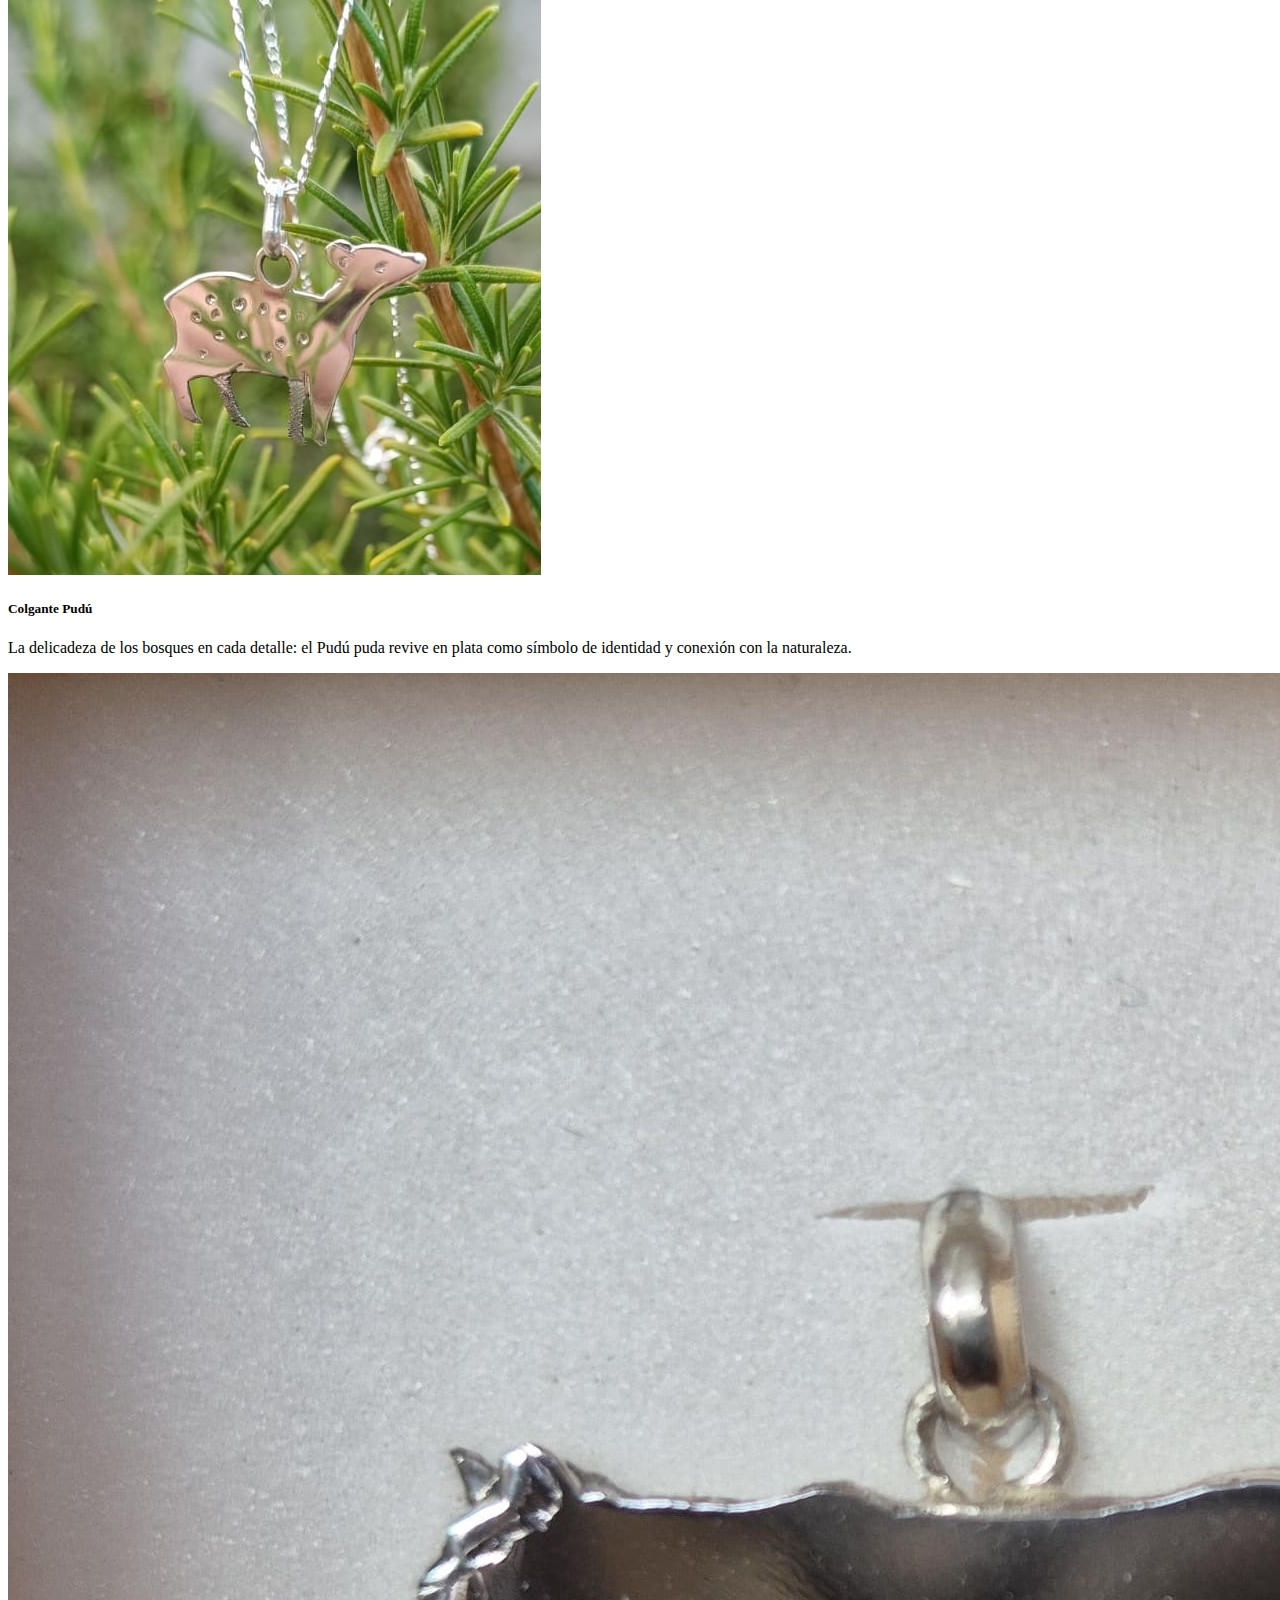
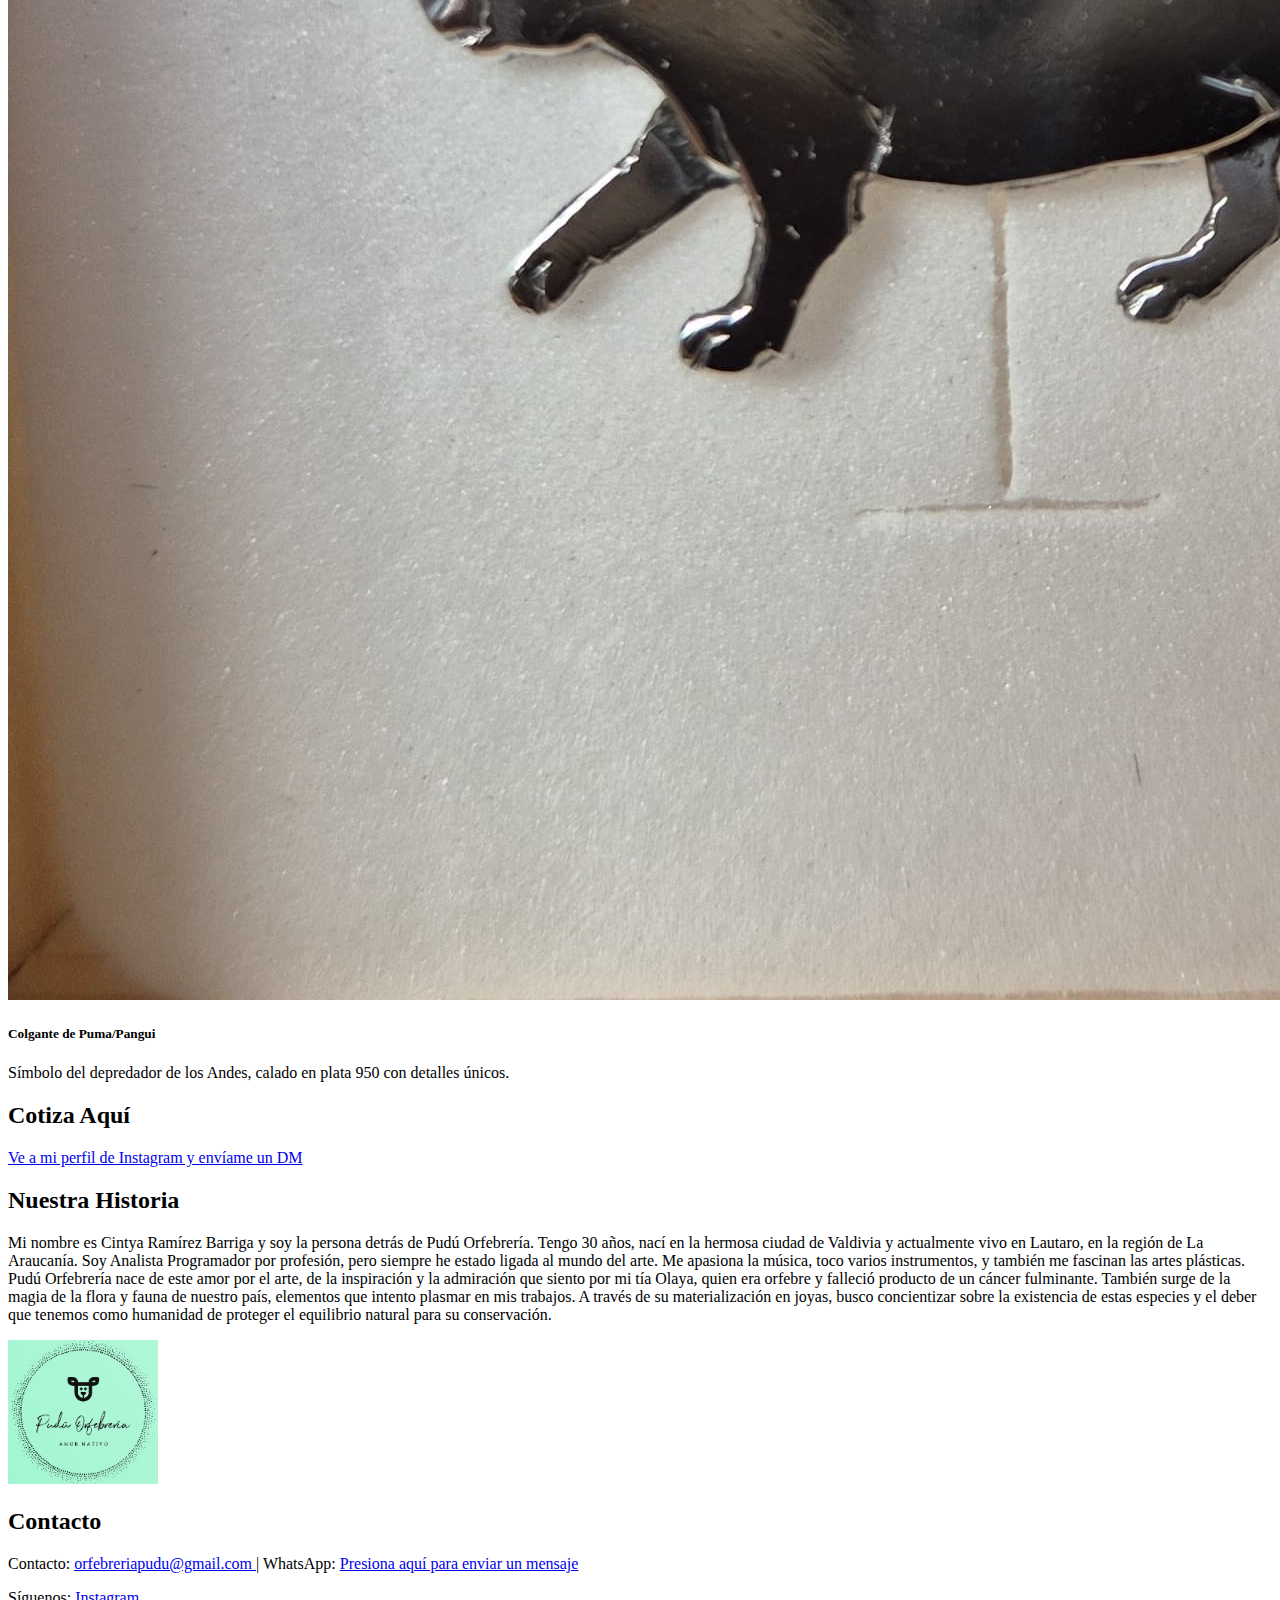
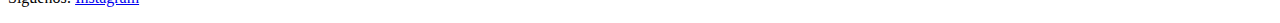
<file: Pudú Orfebrería Bootstrap/index.html>
<!DOCTYPE html>
<html lang="es">

<head>
    <meta charset="UTF-8">
    <meta name="viewport" content="width=device-width, initial-scale=1.0">
    <title>Pudú Orfebrería</title>
    <link href="https://cdn.jsdelivr.net/npm/bootstrap@5.3.6/dist/css/bootstrap.min.css" rel="stylesheet"
        integrity="sha384-4Q6Gf2aSP4eDXB8Miphtr37CMZZQ5oXLH2yaXMJ2w8e2ZtHTl7GptT4jmndRuHDT" crossorigin="anonymous">
    <script src="https://cdn.jsdelivr.net/npm/bootstrap@5.3.6/dist/js/bootstrap.bundle.min.js"
        integrity="sha384-j1CDi7MgGQ12Z7Qab0qlWQ/Qqz24Gc6BM0thvEMVjHnfYGF0rmFCozFSxQBxwHKO"
        crossorigin="anonymous"></script>
    <style>
        /* Estilos personalizados */
        .logo-container img {
            max-width: 150px;
        }

        /* Media query para móviles */
        @media (max-width: 576px) {
            footer {
                flex-direction: column;
                /* Cambia a columna en móviles */
                align-items: center;
                /* Centra horizontalmente */
            }
        }
    </style>
</head>

<body>
    <nav class="navbar navbar-expand-lg bg-success sticky-top">
        <div class="container-fluid">
            <a class="navbar-brand fw-bold ps-2" href="index.html">
                <img src="img/logo.png" alt="Logo" width="30" height="30"
                    class="d-inline-block align-text-top rounded-circle">
                Pudú Orfebrería</a>
            <button class="navbar-toggler" type="button" data-bs-toggle="collapse" data-bs-target="#navbarText"
                aria-controls="navbarText" aria-expanded="false" aria-label="Toggle navigation">
                <span class="navbar-toggler-icon"></span>
            </button>
            <div class="collapse navbar-collapse" id="navbarText">
                <ul class="navbar-nav me-auto mb-2 mb-lg-0">
                    <li class="nav-item">
                        <a class="nav-link" href="index.html">Inicio</a>
                    </li>
                    <li class="nav-item">
                        <a class="nav-link" href="catalogo.html">Catálogo</a>
                    </li>
                    <li class="nav-item">
                        <a class="nav-link" href="cotiza.html">Cotiza</a>
                    </li>
                    <li class="nav-item">
                        <a class="nav-link" href="historia.html">Historia</a>
                    </li>
                    <li class="nav-item">
                        <a class="nav-link" href="contacto.html">Contacto</a>
                    </li>
                </ul>
                <span class="navbar-text me-4">
                    Hecho con amor nativo
                    <div class="pb-1 d-inline-block">
                        <img src="img/corazon.png" alt="Logo" width="30" height="30"
                            class="d-inline-block align-text-top rounded-circle">
                    </div>
                </span>
            </div>
        </div>
    </nav>
<div id="carouselExampleCaptions" class="carousel slide" data-bs-ride="carousel">
    <div class="carousel-indicators">
        <button type="button" data-bs-target="#carouselExampleCaptions" data-bs-slide-to="0" class="active"
            aria-current="true" aria-label="Slide 1"></button>
        <button type="button" data-bs-target="#carouselExampleCaptions" data-bs-slide-to="1"
            aria-label="Slide 2"></button>
        <button type="button" data-bs-target="#carouselExampleCaptions" data-bs-slide-to="2"
            aria-label="Slide 3"></button>
    </div>
    <div class="carousel-inner">
        <div class="carousel-item active">
            <img src="img/Puma_carrusel.jpeg" class="d-block w-100" alt="Imagen de colgante de Puma">
            <div class="carousel-caption d-block">
                <h5>Colgante de Puma/Pangui</h5>
                <p>Símbolo del depredador de los Andes, calado en plata 950 con detalles únicos.</p>
            </div>
        </div>
        <div class="carousel-item">
            <img src="img/gato_carrusel.png" class="d-block w-100" alt="Imagen de colgante de gato">
            <div class="carousel-caption d-block">
                <h5>Colgante de Gato</h5>
                <p>Guardián silencioso de sueños y misterios, siempre cerca del corazón.</p>
            </div>
        </div>
        <div class="carousel-item">
            <img src="img/luna_carrusel.png" class="d-block w-100" alt="Imagen de colgante de fases de la luna">
            <div class="carousel-caption d-block">
                <h5>Colgante fases de la Luna</h5>
                <p>La luna guía, enseña y cuida: en cada fase, su palabra antigua se repite en plata.</p>
            </div>
        </div>
    </div>
    <button class="carousel-control-prev" type="button" data-bs-target="#carouselExampleCaptions"
        data-bs-slide="prev">
        <span class="carousel-control-prev-icon" aria-hidden="true"></span>
        <span class="visually-hidden">Previous</span>
    </button>
    <button class="carousel-control-next" type="button" data-bs-target="#carouselExampleCaptions"
        data-bs-slide="next">
        <span class="carousel-control-next-icon" aria-hidden="true"></span>
        <span class="visually-hidden">Next</span>
    </button>
</div>
    <div class="container-fluid bg-light text-success">
        <div class="row pt-3 mx-4">
            <h2 class="fs-1">Catálogo</h2>
        </div>
        <div class="row mx-4">
            <p>Trabajo a pedido pero puedes ver algunos de mis trabajos aquí.</p>
        </div>
    </div>

    <div class="container-fluid bg-light">
        <div class="row row-cols-1 row-cols-sm-2 row-cols-md-3 row-cols-lg-4 g-4 ms-4 me-4 py-2">
            <div class="col">
                <div class="card h-100 text-success">
                    <img src="img/Ballena.jpeg" class="card-img-top" alt="Imagen Colgante de Ballena">
                    <div class="card-body">
                        <h5 class="card-title">Colgante Ballena</h5>
                        <p class="card-text">La gracia de las profundidades, capturada en cada trazo de plata.</p>
                    </div>
                </div>
            </div>
            <div class="col">
                <div class="card h-100 text-success">
                    <img src="img/Beto.jpeg" class="card-img-top" alt="Imagen Colgante de Perro San Bernardo">
                    <div class="card-body">
                        <h5 class="card-title">Colgante de Perro San Bernardo</h5>
                        <p class="card-text">Los ángeles tomaron forma canina para enseñarnos amor verdadero.</p>
                    </div>
                </div>
            </div>
            <div class="col">
                <div class="card h-100 text-success">
                    <img src="img/Caballito.jpeg" class="card-img-top" alt="Imagen Colgante de Caballito de Mar">
                    <div class="card-body">
                        <h5 class="card-title">Colgante Araucaria Carpintero Caballito</h5>
                        <p class="card-text">El pehuén que guarda, el carpintero que habla y el hippocampus que
                            recuerda.
                            Tres espíritus nativos se entrelazan en plata como promesa de conexión con la tierra y el
                            cielo.
                        </p>
                    </div>
                </div>
            </div>
            <div class="col">
                <div class="card h-100 text-success">
                    <img src="img/Caballito2.jpeg" class="card-img-top" alt="Imagen Colgante de Caballito de Mar">
                    <div class="card-body">
                        <h5 class="card-title">Colgante Hippocampus Ingens</h5>
                        <p class="card-text">Monógamo por naturaleza, eterno por elección: este colgante lleva el alma
                            del
                            hipocampo y el sello del amor verdadero.</p>
                    </div>
                </div>
            </div>
        </div>
        <div class="row row-cols-1 row-cols-sm-2 row-cols-md-3 row-cols-lg-4 g-4 ms-4 me-4 py-2">
            <div class="col">
                <div class="card h-100 text-success">
                    <img src="img/Campana.jpeg" class="card-img-top" alt="Imagen Colgante de Pájaro campana">
                    <div class="card-body">
                        <h5 class="card-title">Colgante Pájaro Campana</h5>
                        <p class="card-text">No se fue, solo aprendió a volar sin hacer ruido. Este pájaro campana
                            guarda tu
                            nombre en cada nota que suena.</p>
                    </div>
                </div>
            </div>
            <div class="col">
                <div class="card h-100 text-success">
                    <img src="img/Gato.jpeg" class="card-img-top" alt="Imagen Colgante de Gato">
                    <div class="card-body">
                        <h5 class="card-title">Colgante de Gato</h5>
                        <p class="card-text">Guardián silencioso de sueños y misterios, siempre cerca del corazón.</p>
                    </div>
                </div>
            </div>
            <div class="col">
                <div class="card h-100 text-success">
                    <img src="img/Leon.jpeg" class="card-img-top" alt="Imagen Colgante de León">
                    <div class="card-body">
                        <h5 class="card-title">Colgante de León U de Chile</h5>
                        <p class="card-text">Fuerza, honor y coraje: el león de la U, inmortalizado en cada línea de
                            este
                            colgante.
                        </p>
                    </div>
                </div>
            </div>
            <div class="col">
                <div class="card h-100 text-success">
                    <img src="img/Perro.jpeg" class="card-img-top" alt="Imagen Colgante de Perro">
                    <div class="card-body">
                        <h5 class="card-title">Colgante de Perrito</h5>
                        <p class="card-text">Un lazo que no rompe el tiempo: este colgante guarda el amor por quien
                            siempre
                            te espera.</p>
                    </div>
                </div>
            </div>
        </div>
        <div class="row row-cols-1 row-cols-sm-2 row-cols-md-3 row-cols-lg-4 g-4 ms-4 me-4 py-2">
            <div class="col">
                <div class="card h-100 text-success">
                    <img src="img/Pudu.jpeg" class="card-img-top" alt="Imagen Colgante de Pudú">
                    <div class="card-body">
                        <h5 class="card-title">Colgante Pudú</h5>
                        <p class="card-text">La delicadeza de los bosques en cada detalle: el Pudú puda revive en plata
                            como
                            símbolo de identidad y conexión con la naturaleza.</p>
                    </div>
                </div>
            </div>
            <div class="col">
                <div class="card h-100 text-success">
                    <img src="img/Puma.jpeg" class="card-img-top" alt="Imagen Colgante de Puma">
                    <div class="card-body">
                        <h5 class="card-title">Colgante de Puma/Pangui</h5>
                        <p class="card-text">Símbolo del depredador de los Andes, calado en plata 950 con detalles
                            únicos.
                        </p>
                    </div>
                </div>
            </div>
        </div>
    </div>
    <div class="container-fluid bg-light text-success">
        <div class="row mx-3 py-3">
            <h2 class="fs-1">Cotiza Aquí</h2>
            <a class="link-success link-underline link-underline-opacity-0"
                href="https://www.instagram.com/pudu.orfebreria">Ve a mi perfil de Instagram y envíame un DM </a>
        </div>
    </div>
    <div class="container-fluid text-success">
        <div class="row p-4 py-4 bg-light">
            <h2 class="fs-1">Nuestra Historia</h2>
            <p>Mi nombre es Cintya Ramírez Barriga y soy la persona detrás de Pudú Orfebrería. Tengo
                30 años, nací en la
                hermosa ciudad de Valdivia y actualmente vivo en Lautaro, en la región de La Araucanía. Soy Analista
                Programador por profesión, pero siempre he estado ligada al mundo del arte. Me apasiona la música,
                toco
                varios instrumentos, y también me fascinan las artes plásticas. Pudú Orfebrería nace de este amor
                por el
                arte, de la inspiración y la admiración que siento por mi tía Olaya, quien era orfebre y falleció
                producto de un cáncer fulminante. También surge de la magia de la flora y fauna de nuestro país,
                elementos que intento plasmar en mis trabajos. A través de su materialización en joyas, busco
                concientizar sobre la existencia de estas especies y el deber que tenemos como humanidad de proteger
                el
                equilibrio natural para su conservación.</p>
        </div>
    </div>
    <footer class="bg-success d-flex align-items-center justify-content-between py-4">
        <div class="logo-container ms-4 ps-3">
            <img src="img/logo.png" alt="Logo" class="rounded-circle img-fluid w-75 w-sm-100" style="max-width: 150px;">
        </div>
        <div class="text-white text-center text-sm-start px-5">
            <h2 class="pb-2 fs-1">Contacto</h2>
            <p>Contacto:
                <a class="link-light link-underline link-underline-opacity-0" href="mailto:orfebreriapudu@gmail.com">
                    orfebreriapudu@gmail.com
                </a> | WhatsApp:
                <a class="link-light link-underline link-underline-opacity-0" href="https://wa.me/56926382796">
                    Presiona aquí para enviar un mensaje
                </a>
            </p>
            <p>Síguenos:
                <a class="link-light link-underline link-underline-opacity-0"
                    href="https://www.instagram.com/pudu.orfebreria">
                    Instagram
                </a>
            </p>
        </div>
    </footer>
</body>
</file>
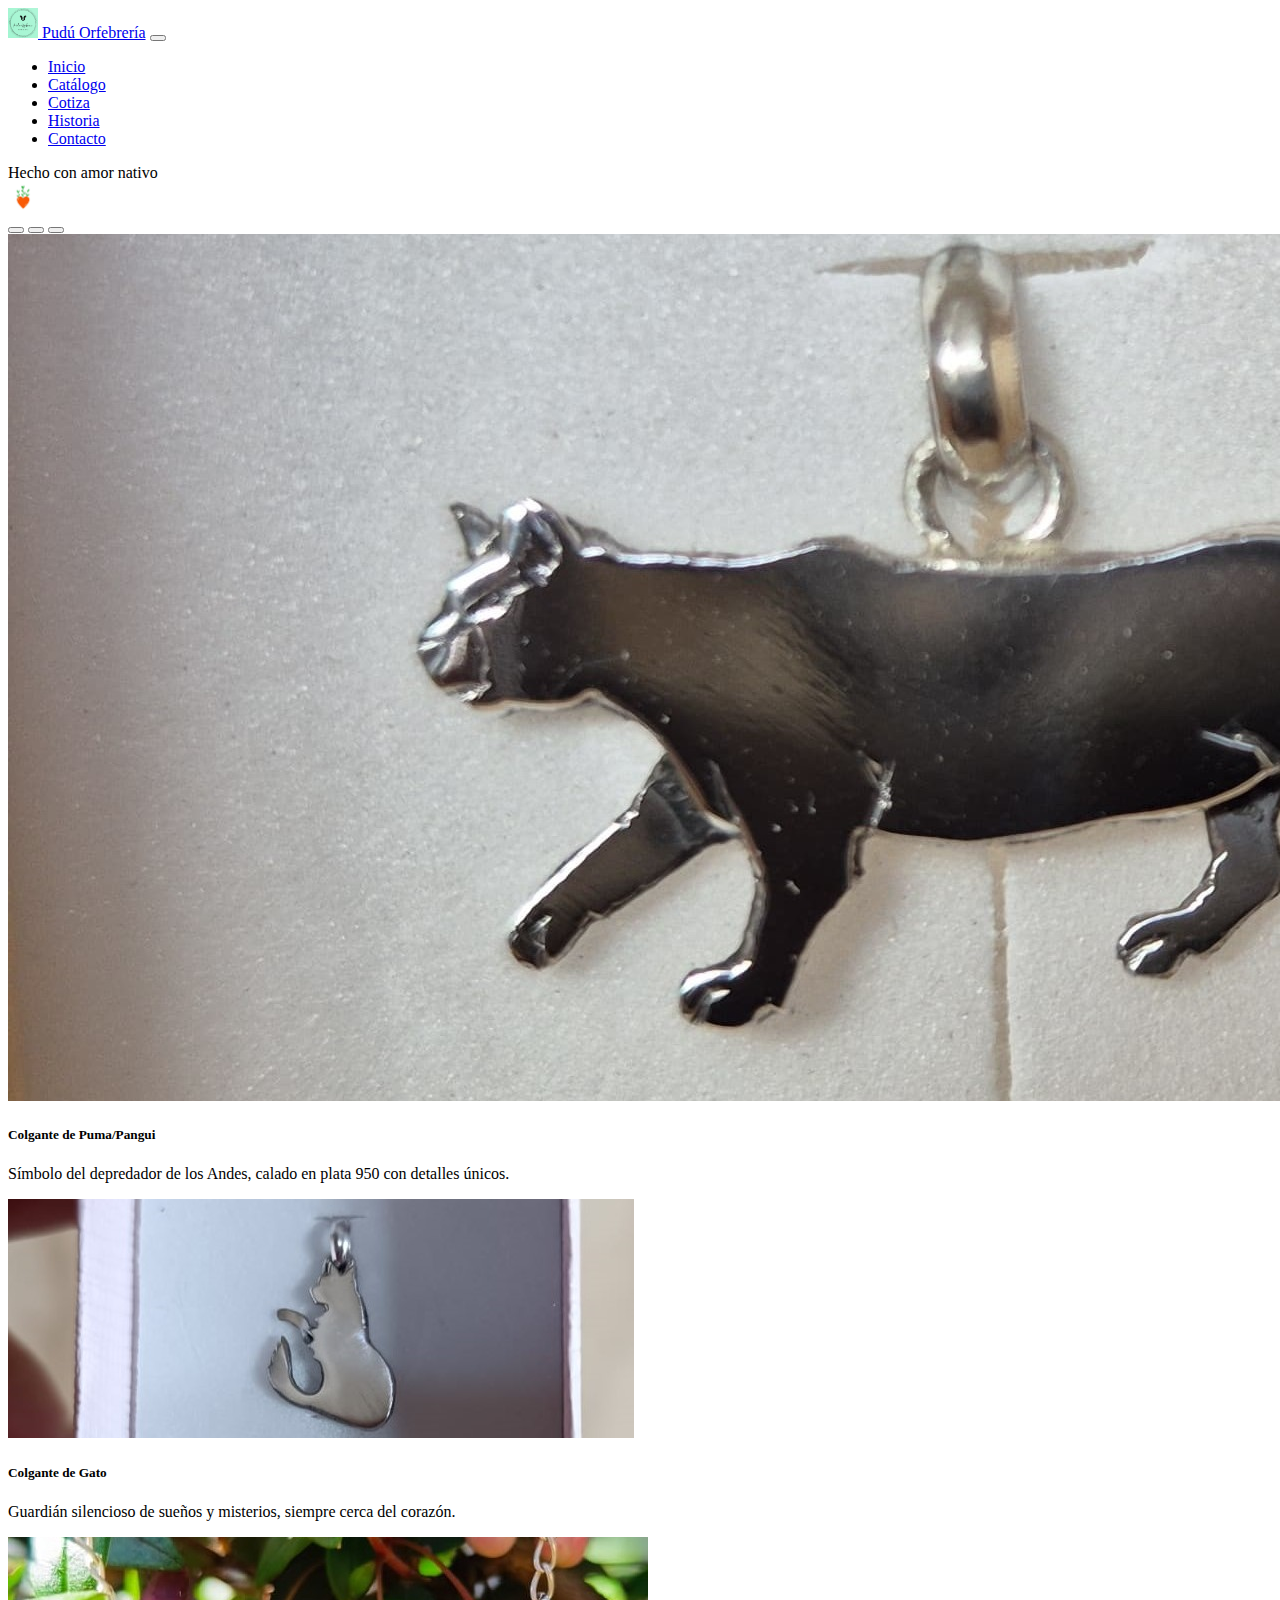
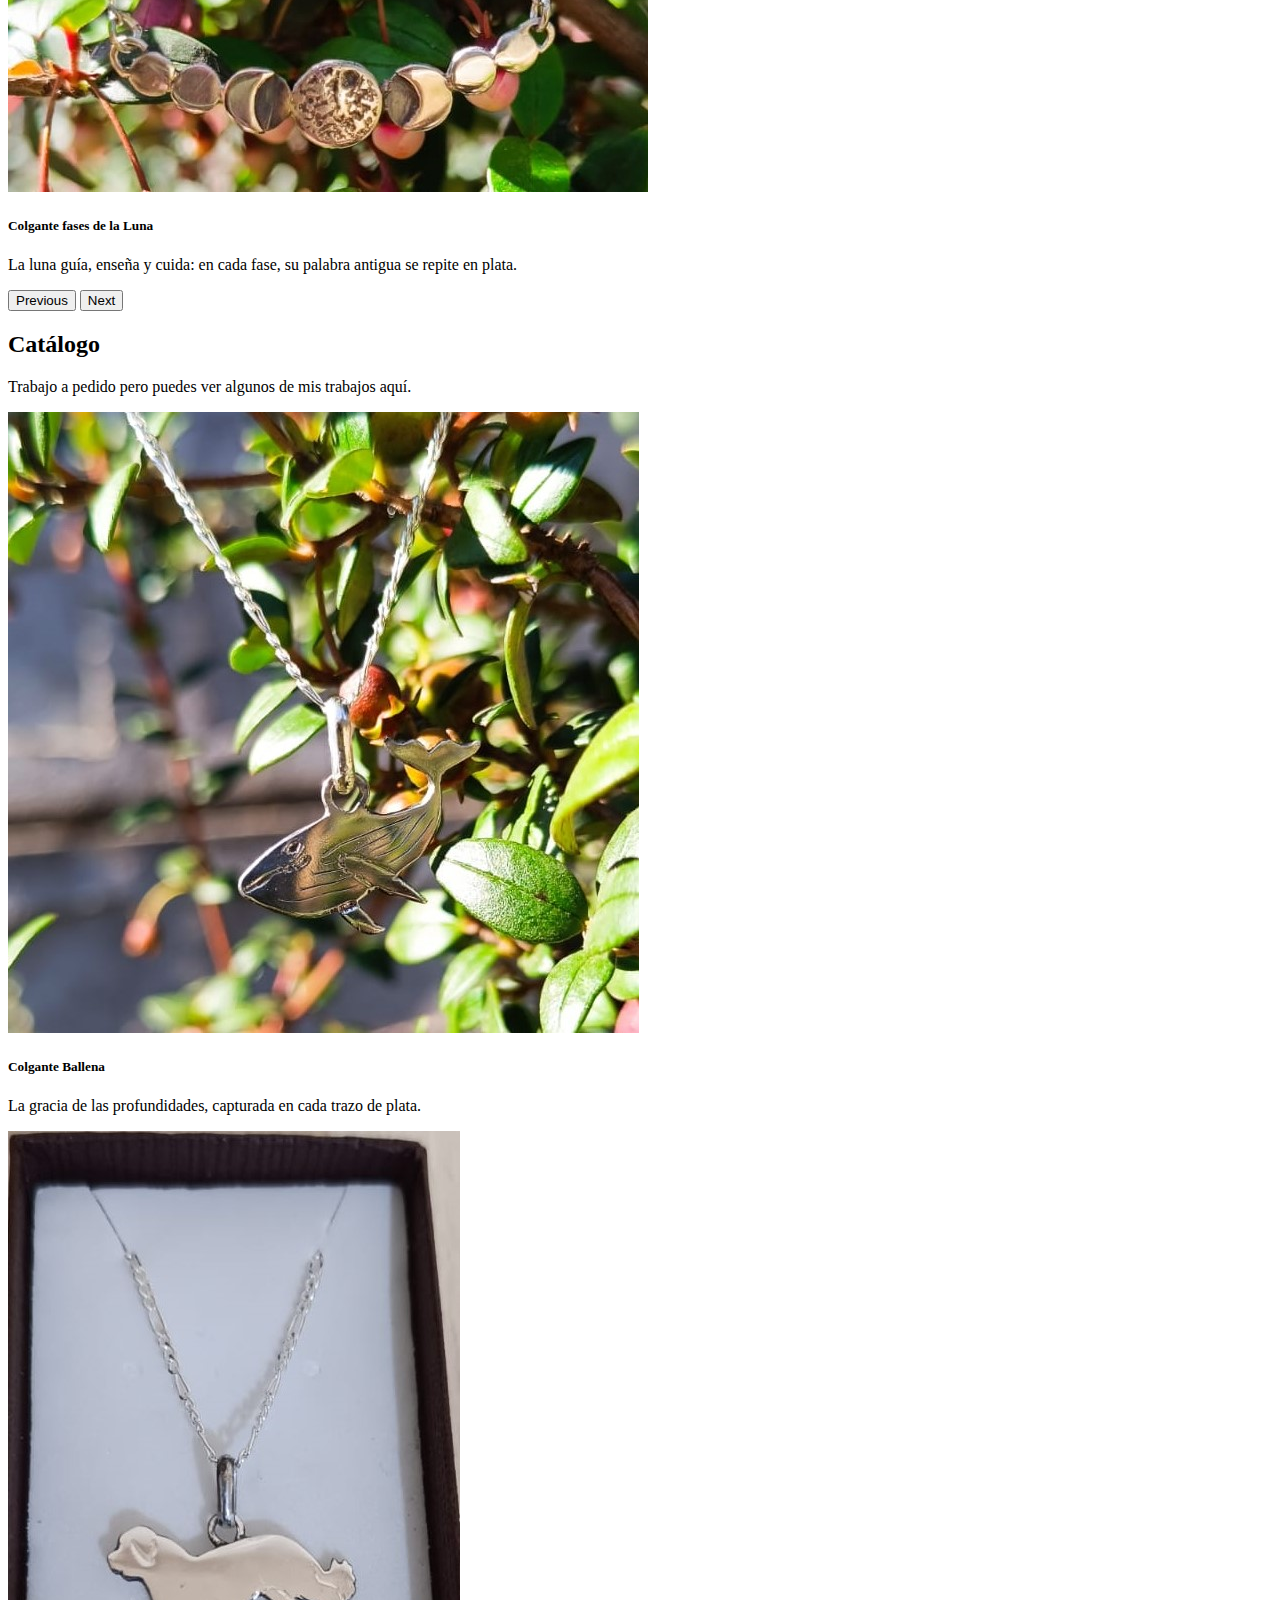
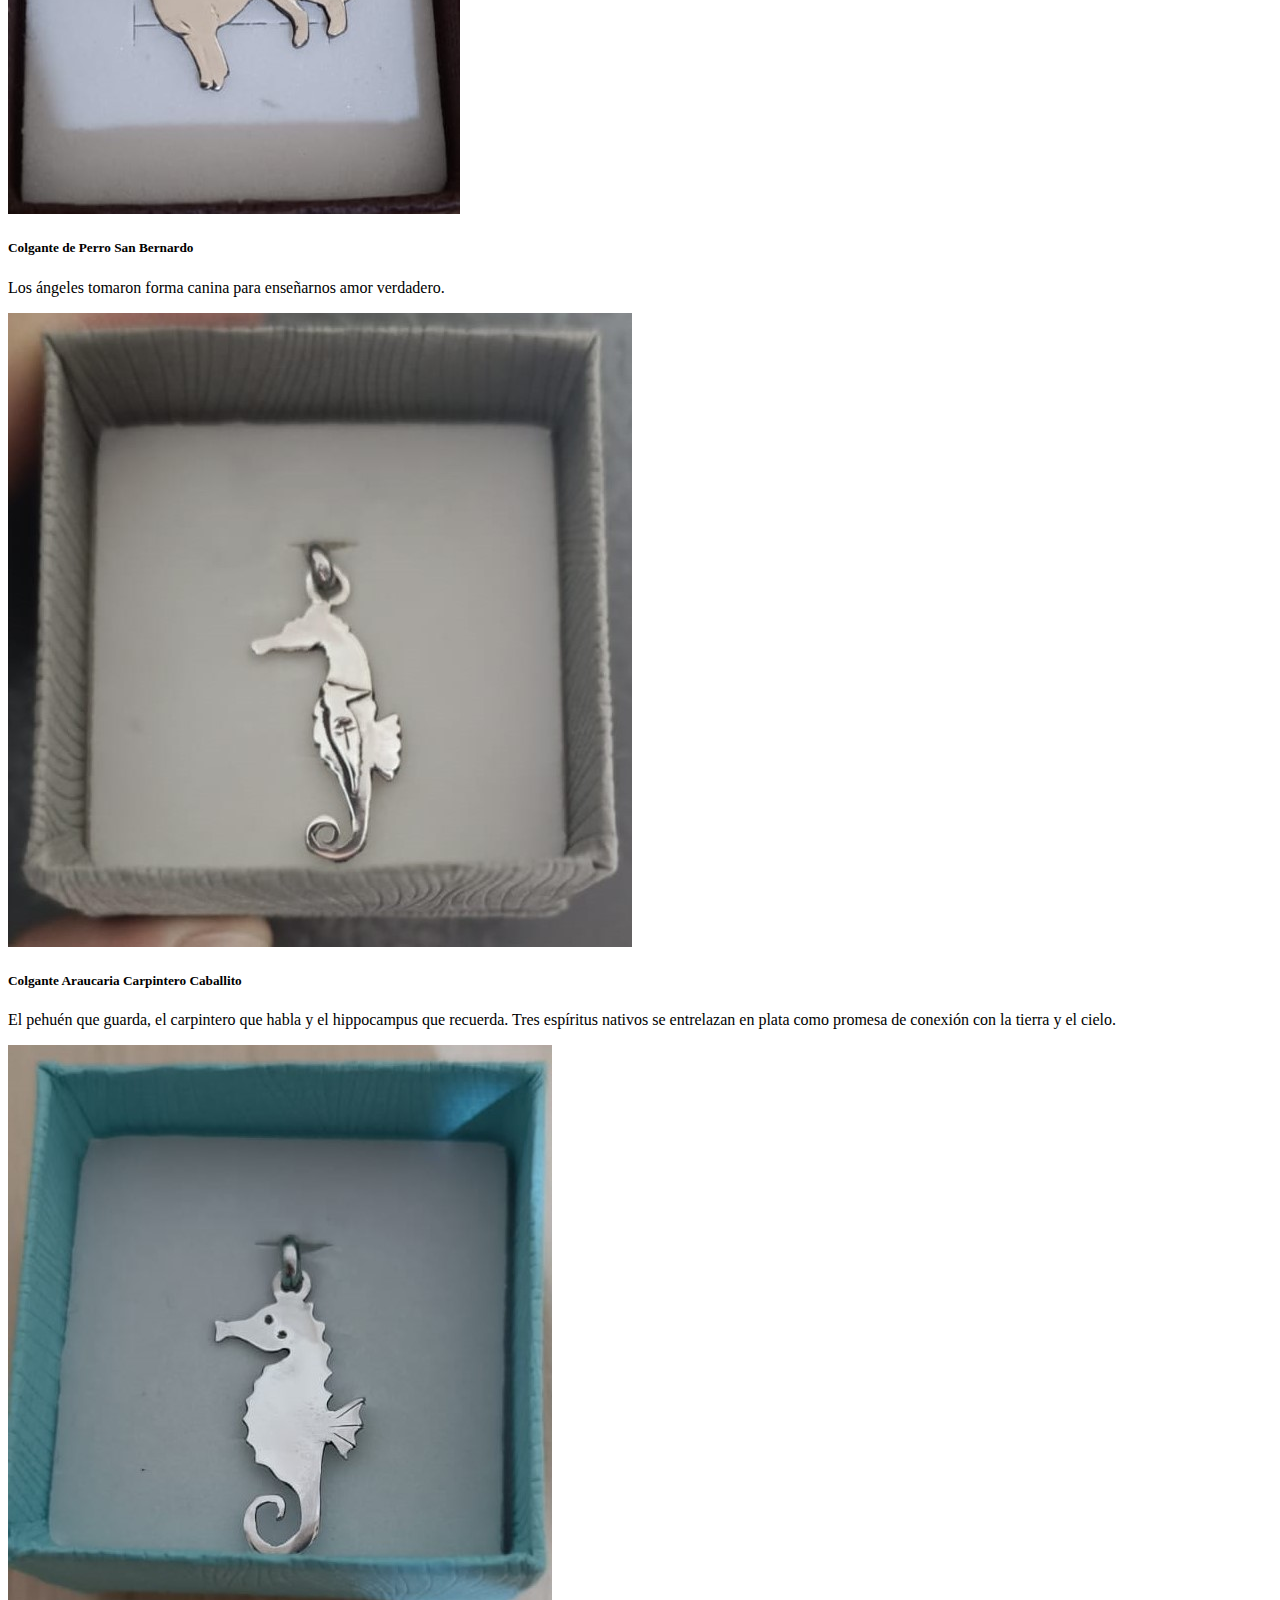
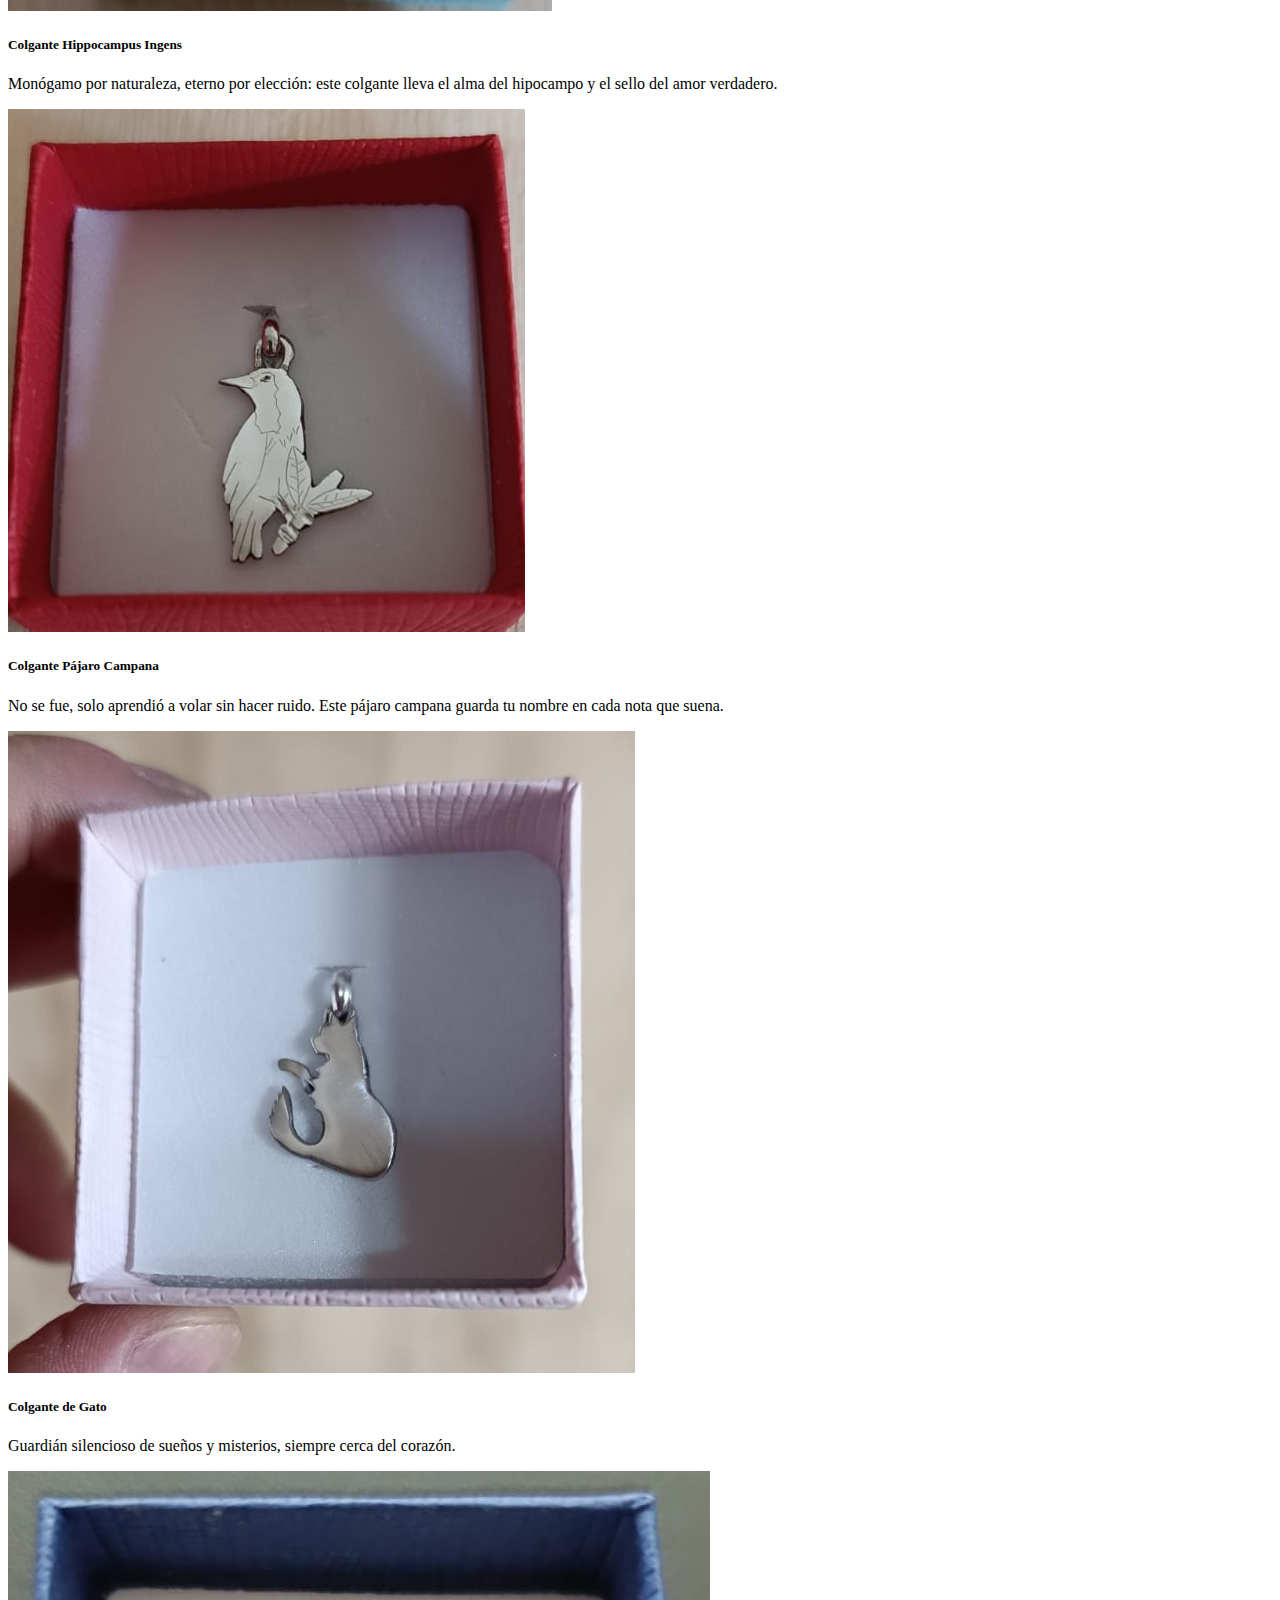
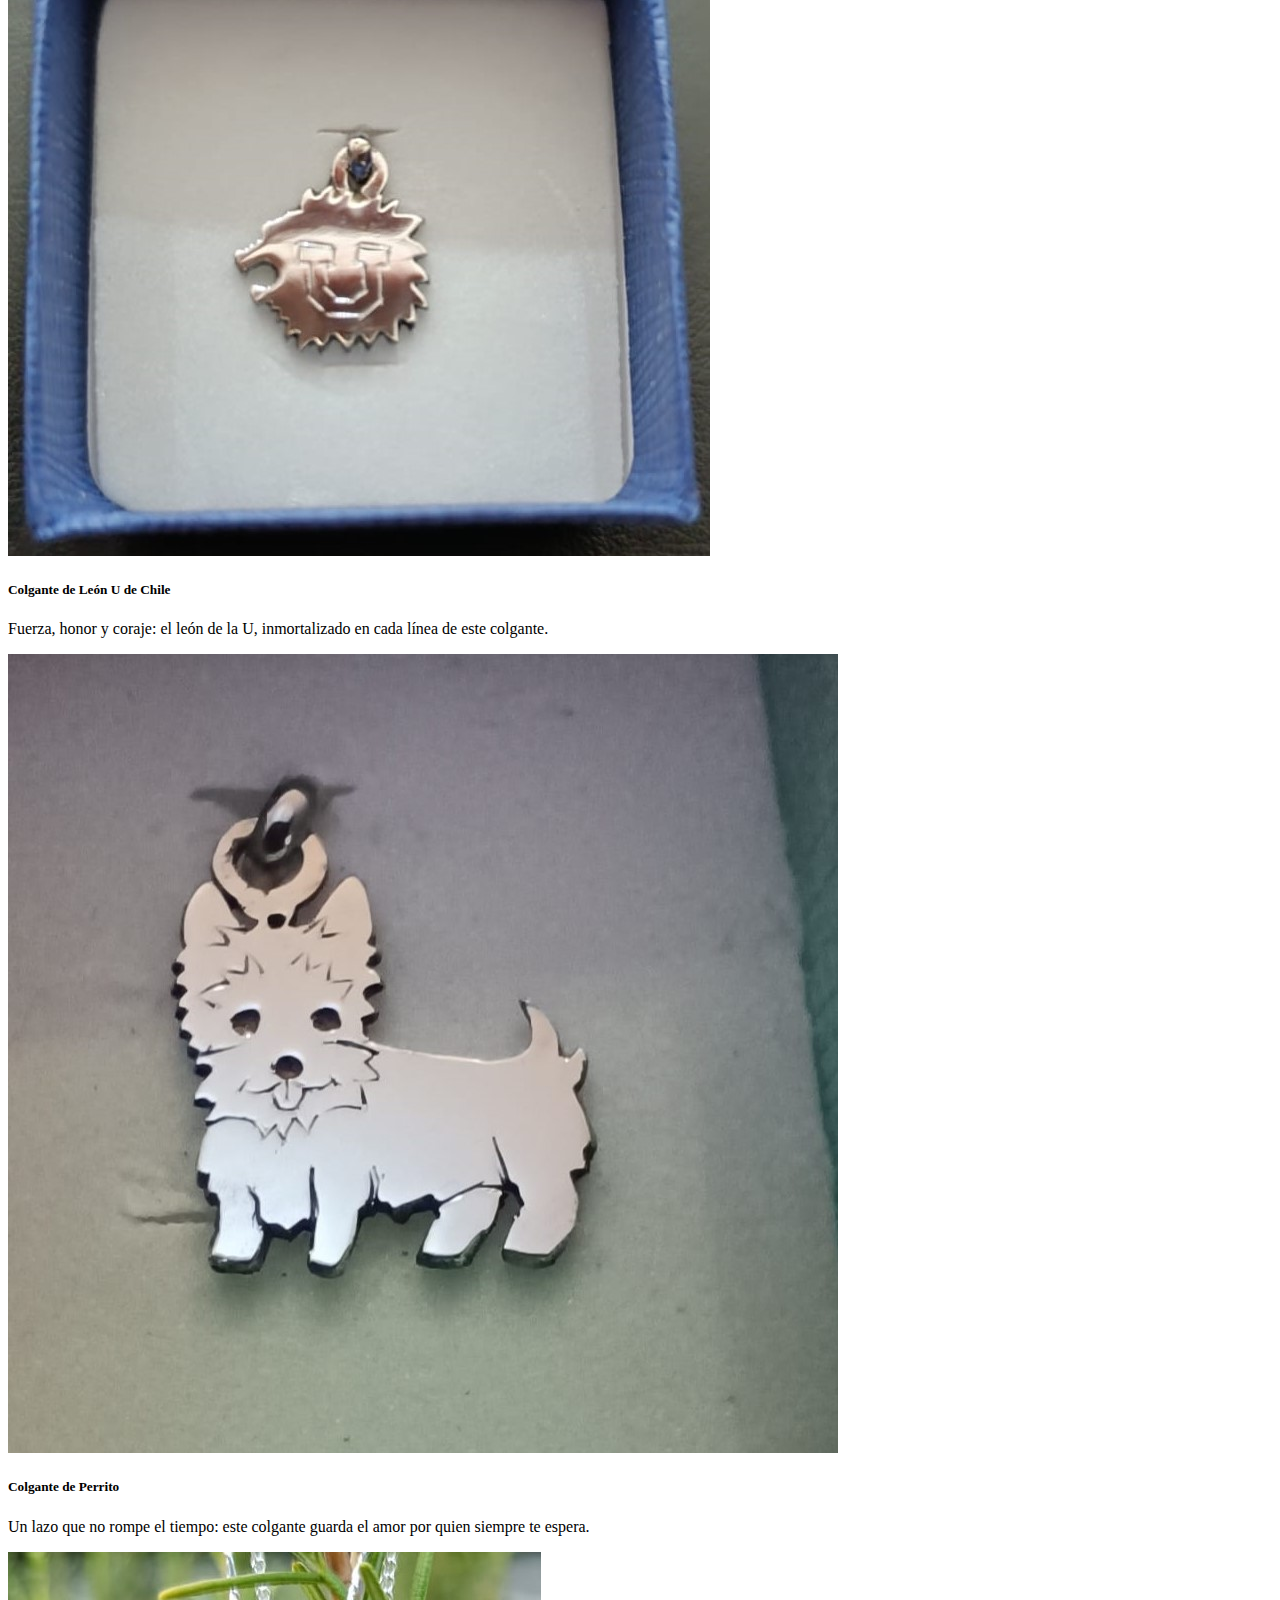
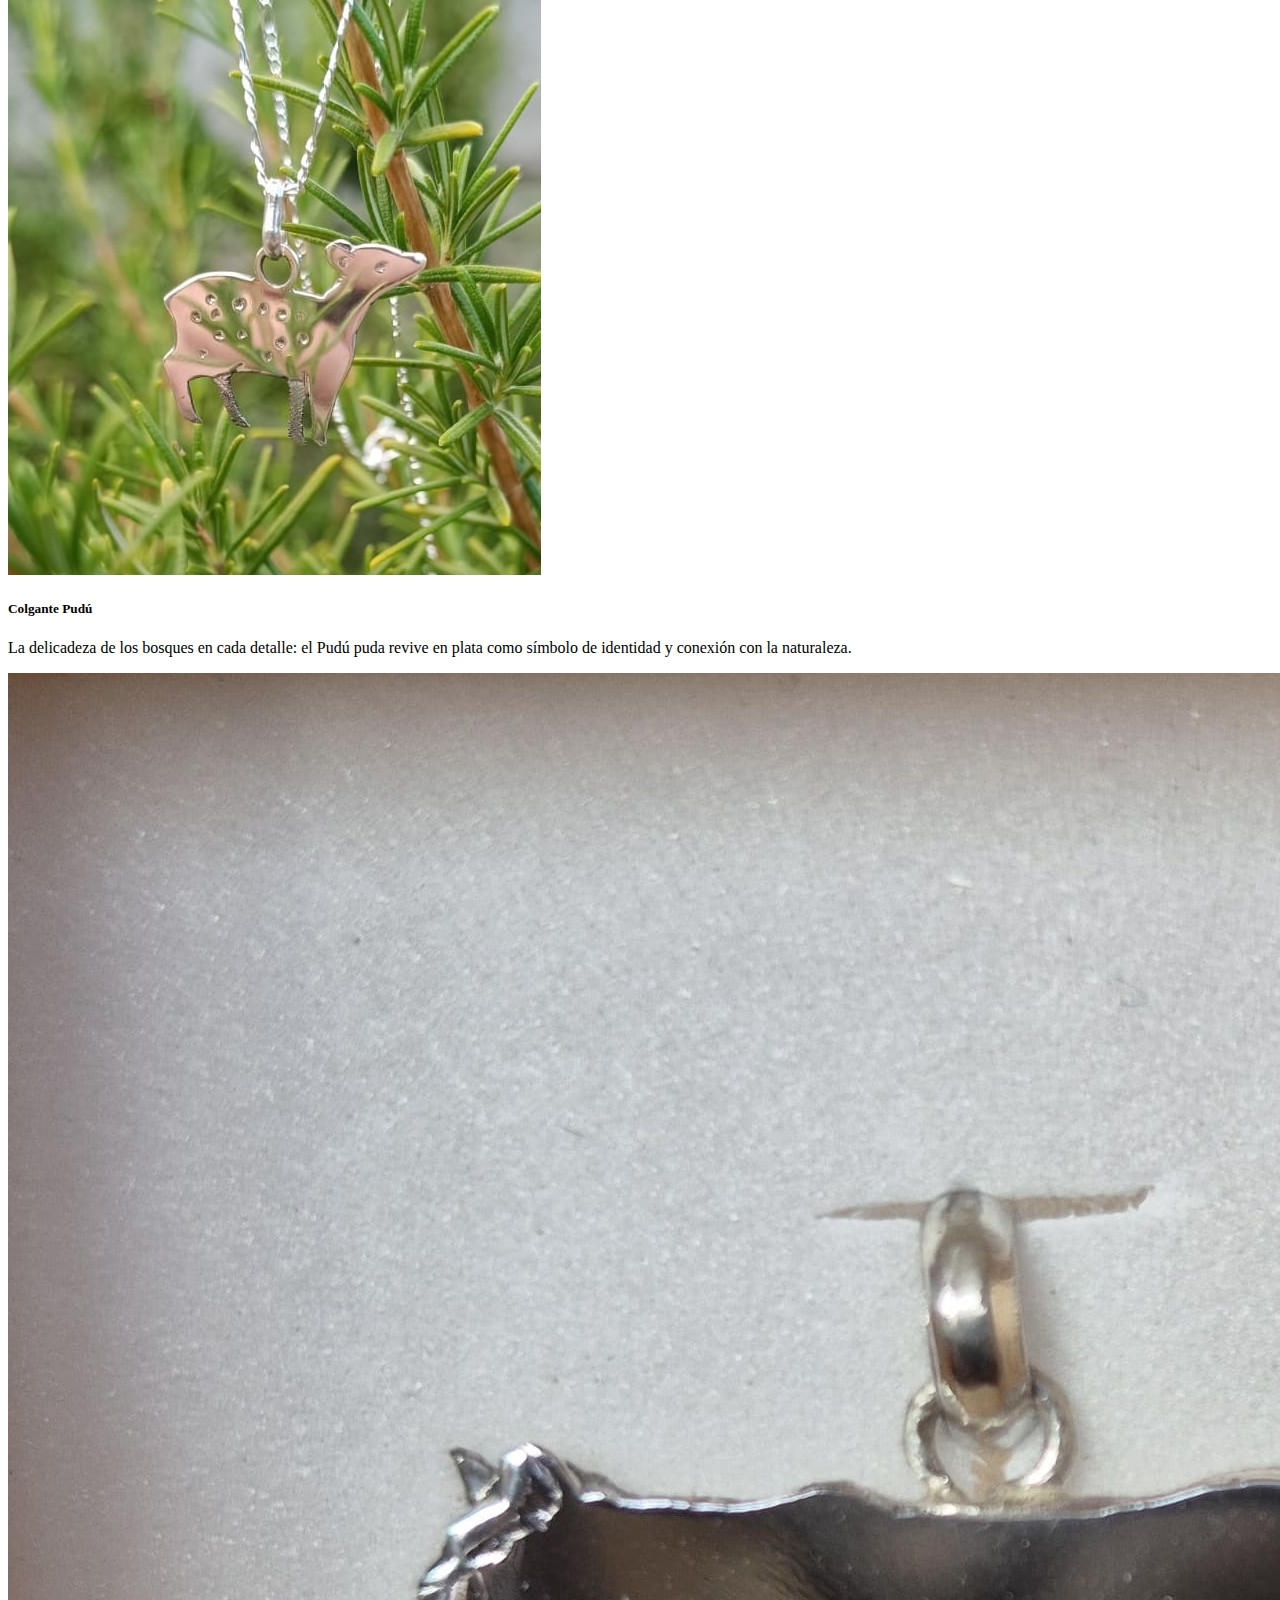
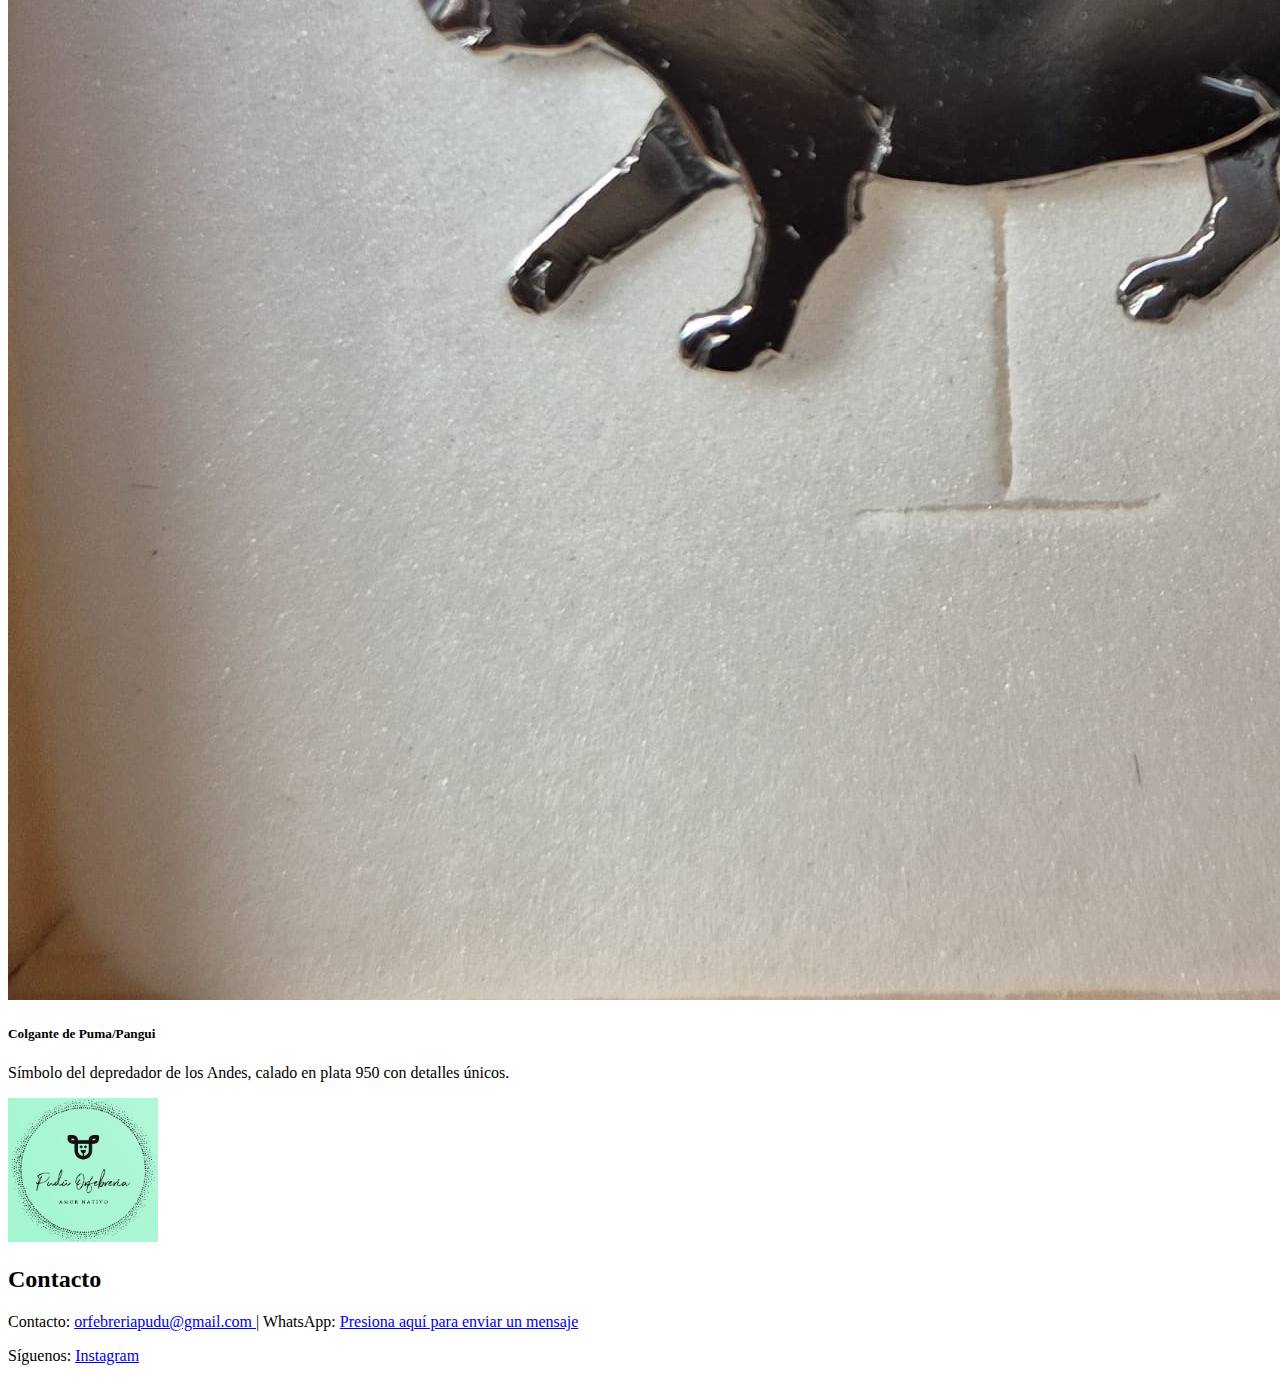
<file: catalogo.html>
<!DOCTYPE html>
<html lang="es">

<head>
    <meta charset="UTF-8">
    <meta name="viewport" content="width=device-width, initial-scale=1.0">
    <title>Catálogo</title>
    <link href="https://cdn.jsdelivr.net/npm/bootstrap@5.3.6/dist/css/bootstrap.min.css" rel="stylesheet"
        integrity="sha384-4Q6Gf2aSP4eDXB8Miphtr37CMZZQ5oXLH2yaXMJ2w8e2ZtHTl7GptT4jmndRuHDT" crossorigin="anonymous">
    <script src="https://cdn.jsdelivr.net/npm/bootstrap@5.3.6/dist/js/bootstrap.bundle.min.js"
        integrity="sha384-j1CDi7MgGQ12Z7Qab0qlWQ/Qqz24Gc6BM0thvEMVjHnfYGF0rmFCozFSxQBxwHKO"
        crossorigin="anonymous"></script>
</head>

<body>
    <nav class="navbar navbar-expand-lg bg-success sticky-top">
        <div class="container-fluid">
            <a class="navbar-brand fw-bold ps-2" href="index.html">
                <img src="img/logo.png" alt="Logo" width="30" height="30"
                    class="d-inline-block align-text-top rounded-circle">
                Pudú Orfebrería</a>
            <button class="navbar-toggler" type="button" data-bs-toggle="collapse" data-bs-target="#navbarText"
                aria-controls="navbarText" aria-expanded="false" aria-label="Toggle navigation">
                <span class="navbar-toggler-icon"></span>
            </button>
            <div class="collapse navbar-collapse" id="navbarText">
                <ul class="navbar-nav me-auto mb-2 mb-lg-0">
                    <li class="nav-item">
                        <a class="nav-link" href="index.html">Inicio</a>
                    </li>
                    <li class="nav-item">
                        <a class="nav-link" href="catalogo.html">Catálogo</a>
                    </li>
                    <li class="nav-item">
                        <a class="nav-link" href="cotiza.html">Cotiza</a>
                    </li>
                    <li class="nav-item">
                        <a class="nav-link" href="historia.html">Historia</a>
                    </li>
                    <li class="nav-item">
                        <a class="nav-link" href="contacto.html">Contacto</a>
                    </li>
                </ul>
                <span class="navbar-text me-4">
                    Hecho con amor nativo
                    <div class="pb-1 d-inline-block">
                        <img src="img/corazon.png" alt="Logo" width="30" height="30"
                            class="d-inline-block align-text-top rounded-circle">
                    </div>
                </span>
            </div>
        </div>
    </nav>
<div id="carouselExampleCaptions" class="carousel slide" data-bs-ride="carousel">
    <div class="carousel-indicators">
        <button type="button" data-bs-target="#carouselExampleCaptions" data-bs-slide-to="0" class="active"
            aria-current="true" aria-label="Slide 1"></button>
        <button type="button" data-bs-target="#carouselExampleCaptions" data-bs-slide-to="1"
            aria-label="Slide 2"></button>
        <button type="button" data-bs-target="#carouselExampleCaptions" data-bs-slide-to="2"
            aria-label="Slide 3"></button>
    </div>
    <div class="carousel-inner">
        <div class="carousel-item active">
            <img src="img/Puma_carrusel.jpeg" class="d-block w-100" alt="Imagen de colgante de Puma">
            <div class="carousel-caption d-block">
                <h5>Colgante de Puma/Pangui</h5>
                <p>Símbolo del depredador de los Andes, calado en plata 950 con detalles únicos.</p>
            </div>
        </div>
        <div class="carousel-item">
            <img src="img/gato_carrusel.png" class="d-block w-100" alt="Imagen de colgante de gato">
            <div class="carousel-caption d-block">
                <h5>Colgante de Gato</h5>
                <p>Guardián silencioso de sueños y misterios, siempre cerca del corazón.</p>
            </div>
        </div>
        <div class="carousel-item">
            <img src="img/luna_carrusel.png" class="d-block w-100" alt="Imagen de colgante de fases de la luna">
            <div class="carousel-caption d-block">
                <h5>Colgante fases de la Luna</h5>
                <p>La luna guía, enseña y cuida: en cada fase, su palabra antigua se repite en plata.</p>
            </div>
        </div>
    </div>
    <button class="carousel-control-prev" type="button" data-bs-target="#carouselExampleCaptions"
        data-bs-slide="prev">
        <span class="carousel-control-prev-icon" aria-hidden="true"></span>
        <span class="visually-hidden">Previous</span>
    </button>
    <button class="carousel-control-next" type="button" data-bs-target="#carouselExampleCaptions"
        data-bs-slide="next">
        <span class="carousel-control-next-icon" aria-hidden="true"></span>
        <span class="visually-hidden">Next</span>
    </button>
</div>
    <div class="container-fluid bg-light text-success">
        <div class="row pt-3 mx-4">
            <h2 class="fs-1">Catálogo</h2>
        </div>
        <div class="row mx-4">
            <p>Trabajo a pedido pero puedes ver algunos de mis trabajos aquí.</p>
        </div>
    </div>

    <div class="container-fluid bg-light">
        <div class="row row-cols-1 row-cols-sm-2 row-cols-md-3 row-cols-lg-4 g-4 ms-4 me-4 py-2">
            <div class="col">
                <div class="card h-100 text-success">
                    <img src="img/Ballena.jpeg" class="card-img-top" alt="Imagen Colgante de Ballena">
                    <div class="card-body">
                        <h5 class="card-title">Colgante Ballena</h5>
                        <p class="card-text">La gracia de las profundidades, capturada en cada trazo de plata.</p>
                    </div>
                </div>
            </div>
            <div class="col">
                <div class="card h-100 text-success">
                    <img src="img/Beto.jpeg" class="card-img-top" alt="Imagen Colgante de Perro San Bernardo">
                    <div class="card-body">
                        <h5 class="card-title">Colgante de Perro San Bernardo</h5>
                        <p class="card-text">Los ángeles tomaron forma canina para enseñarnos amor verdadero.</p>
                    </div>
                </div>
            </div>
            <div class="col">
                <div class="card h-100 text-success">
                    <img src="img/Caballito.jpeg" class="card-img-top" alt="Imagen Colgante de Caballito de Mar">
                    <div class="card-body">
                        <h5 class="card-title">Colgante Araucaria Carpintero Caballito</h5>
                        <p class="card-text">El pehuén que guarda, el carpintero que habla y el hippocampus que
                            recuerda.
                            Tres espíritus nativos se entrelazan en plata como promesa de conexión con la tierra y el
                            cielo.
                        </p>
                    </div>
                </div>
            </div>
            <div class="col">
                <div class="card h-100 text-success">
                    <img src="img/Caballito2.jpeg" class="card-img-top" alt="Imagen Colgante de Caballito de Mar">
                    <div class="card-body">
                        <h5 class="card-title">Colgante Hippocampus Ingens</h5>
                        <p class="card-text">Monógamo por naturaleza, eterno por elección: este colgante lleva el alma
                            del
                            hipocampo y el sello del amor verdadero.</p>
                    </div>
                </div>
            </div>
        </div>
        <div class="row row-cols-1 row-cols-sm-2 row-cols-md-3 row-cols-lg-4 g-4 ms-4 me-4 py-2">
            <div class="col">
                <div class="card h-100 text-success">
                    <img src="img/Campana.jpeg" class="card-img-top" alt="Imagen Colgante de Pájaro campana">
                    <div class="card-body">
                        <h5 class="card-title">Colgante Pájaro Campana</h5>
                        <p class="card-text">No se fue, solo aprendió a volar sin hacer ruido. Este pájaro campana
                            guarda tu
                            nombre en cada nota que suena.</p>
                    </div>
                </div>
            </div>
            <div class="col">
                <div class="card h-100 text-success">
                    <img src="img/Gato.jpeg" class="card-img-top" alt="Imagen Colgante de Gato">
                    <div class="card-body">
                        <h5 class="card-title">Colgante de Gato</h5>
                        <p class="card-text">Guardián silencioso de sueños y misterios, siempre cerca del corazón.</p>
                    </div>
                </div>
            </div>
            <div class="col">
                <div class="card h-100 text-success">
                    <img src="img/Leon.jpeg" class="card-img-top" alt="Imagen Colgante de León">
                    <div class="card-body">
                        <h5 class="card-title">Colgante de León U de Chile</h5>
                        <p class="card-text">Fuerza, honor y coraje: el león de la U, inmortalizado en cada línea de
                            este
                            colgante.
                        </p>
                    </div>
                </div>
            </div>
            <div class="col">
                <div class="card h-100 text-success">
                    <img src="img/Perro.jpeg" class="card-img-top" alt="Imagen Colgante de Perro">
                    <div class="card-body">
                        <h5 class="card-title">Colgante de Perrito</h5>
                        <p class="card-text">Un lazo que no rompe el tiempo: este colgante guarda el amor por quien
                            siempre
                            te espera.</p>
                    </div>
                </div>
            </div>
        </div>
        <div class="row row-cols-1 row-cols-sm-2 row-cols-md-3 row-cols-lg-4 g-4 ms-4 me-4 py-2">
            <div class="col">
                <div class="card h-100 text-success">
                    <img src="img/Pudu.jpeg" class="card-img-top" alt="Imagen Colgante de Pudú">
                    <div class="card-body">
                        <h5 class="card-title">Colgante Pudú</h5>
                        <p class="card-text">La delicadeza de los bosques en cada detalle: el Pudú puda revive en plata
                            como
                            símbolo de identidad y conexión con la naturaleza.</p>
                    </div>
                </div>
            </div>
            <div class="col">
                <div class="card h-100 text-success">
                    <img src="img/Puma.jpeg" class="card-img-top" alt="Imagen Colgante de Puma">
                    <div class="card-body">
                        <h5 class="card-title">Colgante de Puma/Pangui</h5>
                        <p class="card-text">Símbolo del depredador de los Andes, calado en plata 950 con detalles
                            únicos.
                        </p>
                    </div>
                </div>
            </div>
        </div>
    </div>
    <footer class="bg-success d-flex align-items-center justify-content-between py-4">
        <div class="logo-container ms-4 ps-3">
            <img src="img/logo.png" alt="Logo" class="rounded-circle img-fluid w-75 w-sm-100" style="max-width: 150px;">
        </div>
        <div class="text-white text-center text-sm-start px-5">
            <h2 class="pb-2 fs-1">Contacto</h2>
            <p>Contacto:
                <a class="link-light link-underline link-underline-opacity-0" href="mailto:orfebreriapudu@gmail.com">
                    orfebreriapudu@gmail.com
                </a> | WhatsApp:
                <a class="link-light link-underline link-underline-opacity-0" href="https://wa.me/56926382796">
                    Presiona aquí para enviar un mensaje
                </a>
            </p>
            <p>Síguenos:
                <a class="link-light link-underline link-underline-opacity-0"
                    href="https://www.instagram.com/pudu.orfebreria">
                    Instagram
                </a>
            </p>
        </div>
    </footer>
</body>
</file>
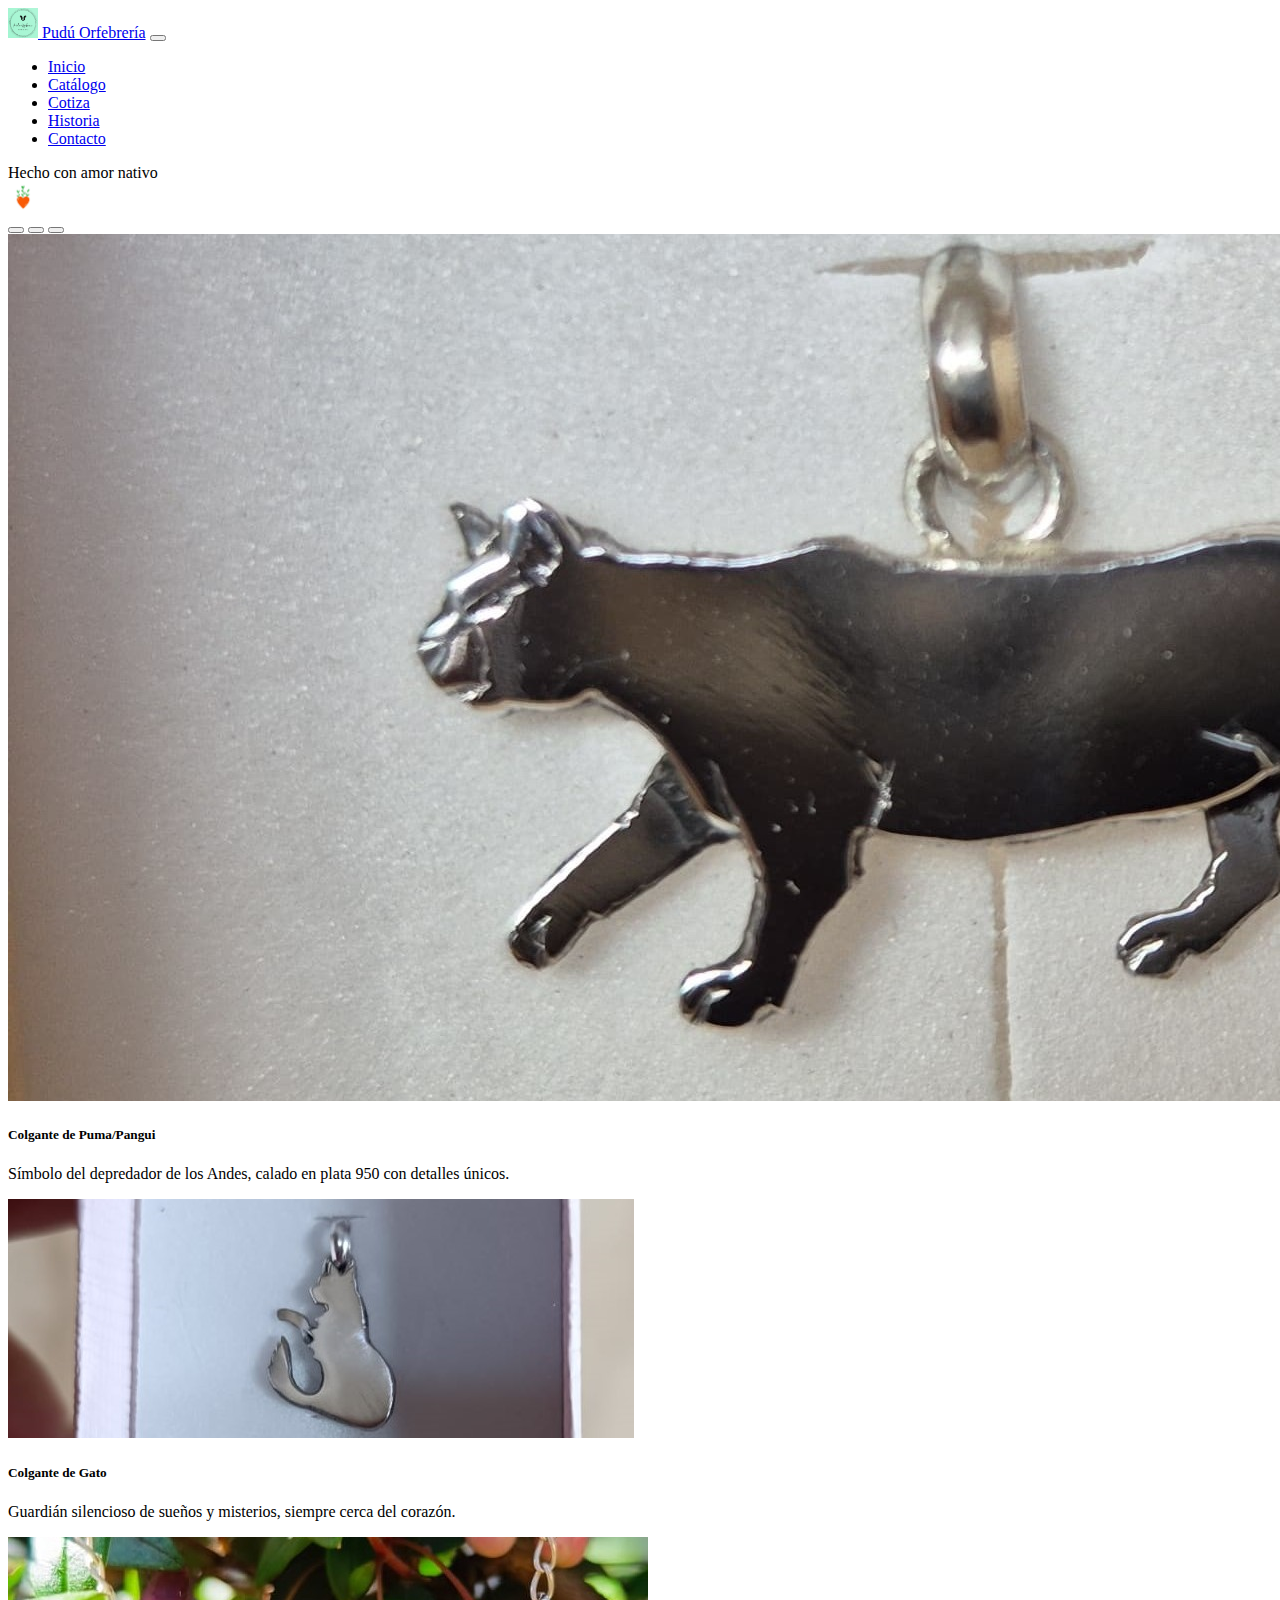
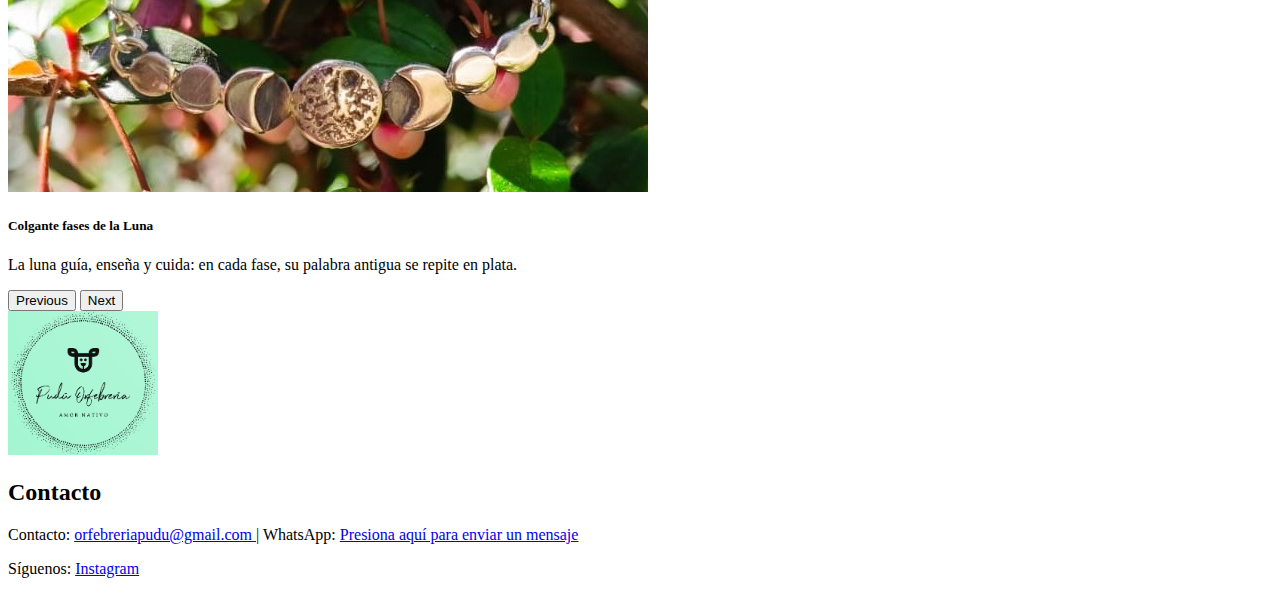
<file: contacto.html>
<!DOCTYPE html>
<html lang="es">

<head>
    <meta charset="UTF-8">
    <meta name="viewport" content="width=device-width, initial-scale=1.0">
    <title>Contacto</title>
    <link href="https://cdn.jsdelivr.net/npm/bootstrap@5.3.6/dist/css/bootstrap.min.css" rel="stylesheet"
        integrity="sha384-4Q6Gf2aSP4eDXB8Miphtr37CMZZQ5oXLH2yaXMJ2w8e2ZtHTl7GptT4jmndRuHDT" crossorigin="anonymous">
    <script src="https://cdn.jsdelivr.net/npm/bootstrap@5.3.6/dist/js/bootstrap.bundle.min.js"
        integrity="sha384-j1CDi7MgGQ12Z7Qab0qlWQ/Qqz24Gc6BM0thvEMVjHnfYGF0rmFCozFSxQBxwHKO"
        crossorigin="anonymous"></script>
</head>

<body>
    <nav class="navbar navbar-expand-lg bg-success sticky-top">
        <div class="container-fluid">
            <a class="navbar-brand fw-bold ps-2" href="index.html">
                <img src="img/logo.png" alt="Logo" width="30" height="30"
                    class="d-inline-block align-text-top rounded-circle">
                Pudú Orfebrería</a>
            <button class="navbar-toggler" type="button" data-bs-toggle="collapse" data-bs-target="#navbarText"
                aria-controls="navbarText" aria-expanded="false" aria-label="Toggle navigation">
                <span class="navbar-toggler-icon"></span>
            </button>
            <div class="collapse navbar-collapse" id="navbarText">
                <ul class="navbar-nav me-auto mb-2 mb-lg-0">
                    <li class="nav-item">
                        <a class="nav-link" href="index.html">Inicio</a>
                    </li>
                    <li class="nav-item">
                        <a class="nav-link" href="catalogo.html">Catálogo</a>
                    </li>
                    <li class="nav-item">
                        <a class="nav-link" href="cotiza.html">Cotiza</a>
                    </li>
                    <li class="nav-item">
                        <a class="nav-link" href="historia.html">Historia</a>
                    </li>
                    <li class="nav-item">
                        <a class="nav-link" href="contacto.html">Contacto</a>
                    </li>
                </ul>
                <span class="navbar-text me-4">
                    Hecho con amor nativo
                    <div class="pb-1 d-inline-block">
                        <img src="img/corazon.png" alt="Logo" width="30" height="30"
                            class="d-inline-block align-text-top rounded-circle">
                    </div>
                </span>
            </div>
        </div>
    </nav>
<div id="carouselExampleCaptions" class="carousel slide" data-bs-ride="carousel">
    <div class="carousel-indicators">
        <button type="button" data-bs-target="#carouselExampleCaptions" data-bs-slide-to="0" class="active"
            aria-current="true" aria-label="Slide 1"></button>
        <button type="button" data-bs-target="#carouselExampleCaptions" data-bs-slide-to="1"
            aria-label="Slide 2"></button>
        <button type="button" data-bs-target="#carouselExampleCaptions" data-bs-slide-to="2"
            aria-label="Slide 3"></button>
    </div>
    <div class="carousel-inner">
        <div class="carousel-item active">
            <img src="img/Puma_carrusel.jpeg" class="d-block w-100" alt="Imagen de colgante de Puma">
            <div class="carousel-caption d-block">
                <h5>Colgante de Puma/Pangui</h5>
                <p>Símbolo del depredador de los Andes, calado en plata 950 con detalles únicos.</p>
            </div>
        </div>
        <div class="carousel-item">
            <img src="img/gato_carrusel.png" class="d-block w-100" alt="Imagen de colgante de gato">
            <div class="carousel-caption d-block">
                <h5>Colgante de Gato</h5>
                <p>Guardián silencioso de sueños y misterios, siempre cerca del corazón.</p>
            </div>
        </div>
        <div class="carousel-item">
            <img src="img/luna_carrusel.png" class="d-block w-100" alt="Imagen de colgante de fases de la luna">
            <div class="carousel-caption d-block">
                <h5>Colgante fases de la Luna</h5>
                <p>La luna guía, enseña y cuida: en cada fase, su palabra antigua se repite en plata.</p>
            </div>
        </div>
    </div>
    <button class="carousel-control-prev" type="button" data-bs-target="#carouselExampleCaptions"
        data-bs-slide="prev">
        <span class="carousel-control-prev-icon" aria-hidden="true"></span>
        <span class="visually-hidden">Previous</span>
    </button>
    <button class="carousel-control-next" type="button" data-bs-target="#carouselExampleCaptions"
        data-bs-slide="next">
        <span class="carousel-control-next-icon" aria-hidden="true"></span>
        <span class="visually-hidden">Next</span>
    </button>
</div>
    <footer class="bg-success d-flex align-items-center justify-content-between py-4">
        <div class="logo-container ms-4 ps-3">
            <img src="img/logo.png" alt="Logo" class="rounded-circle img-fluid w-75 w-sm-100" style="max-width: 150px;">
        </div>
        <div class="text-white text-center text-sm-start px-5">
            <h2 class="pb-2 fs-1">Contacto</h2>
            <p>Contacto:
                <a class="link-light link-underline link-underline-opacity-0" href="mailto:orfebreriapudu@gmail.com">
                    orfebreriapudu@gmail.com
                </a> | WhatsApp:
                <a class="link-light link-underline link-underline-opacity-0" href="https://wa.me/56926382796">
                    Presiona aquí para enviar un mensaje
                </a>
            </p>
            <p>Síguenos:
                <a class="link-light link-underline link-underline-opacity-0"
                    href="https://www.instagram.com/pudu.orfebreria">
                    Instagram
                </a>
            </p>
        </div>
    </footer>
</body>
</file>
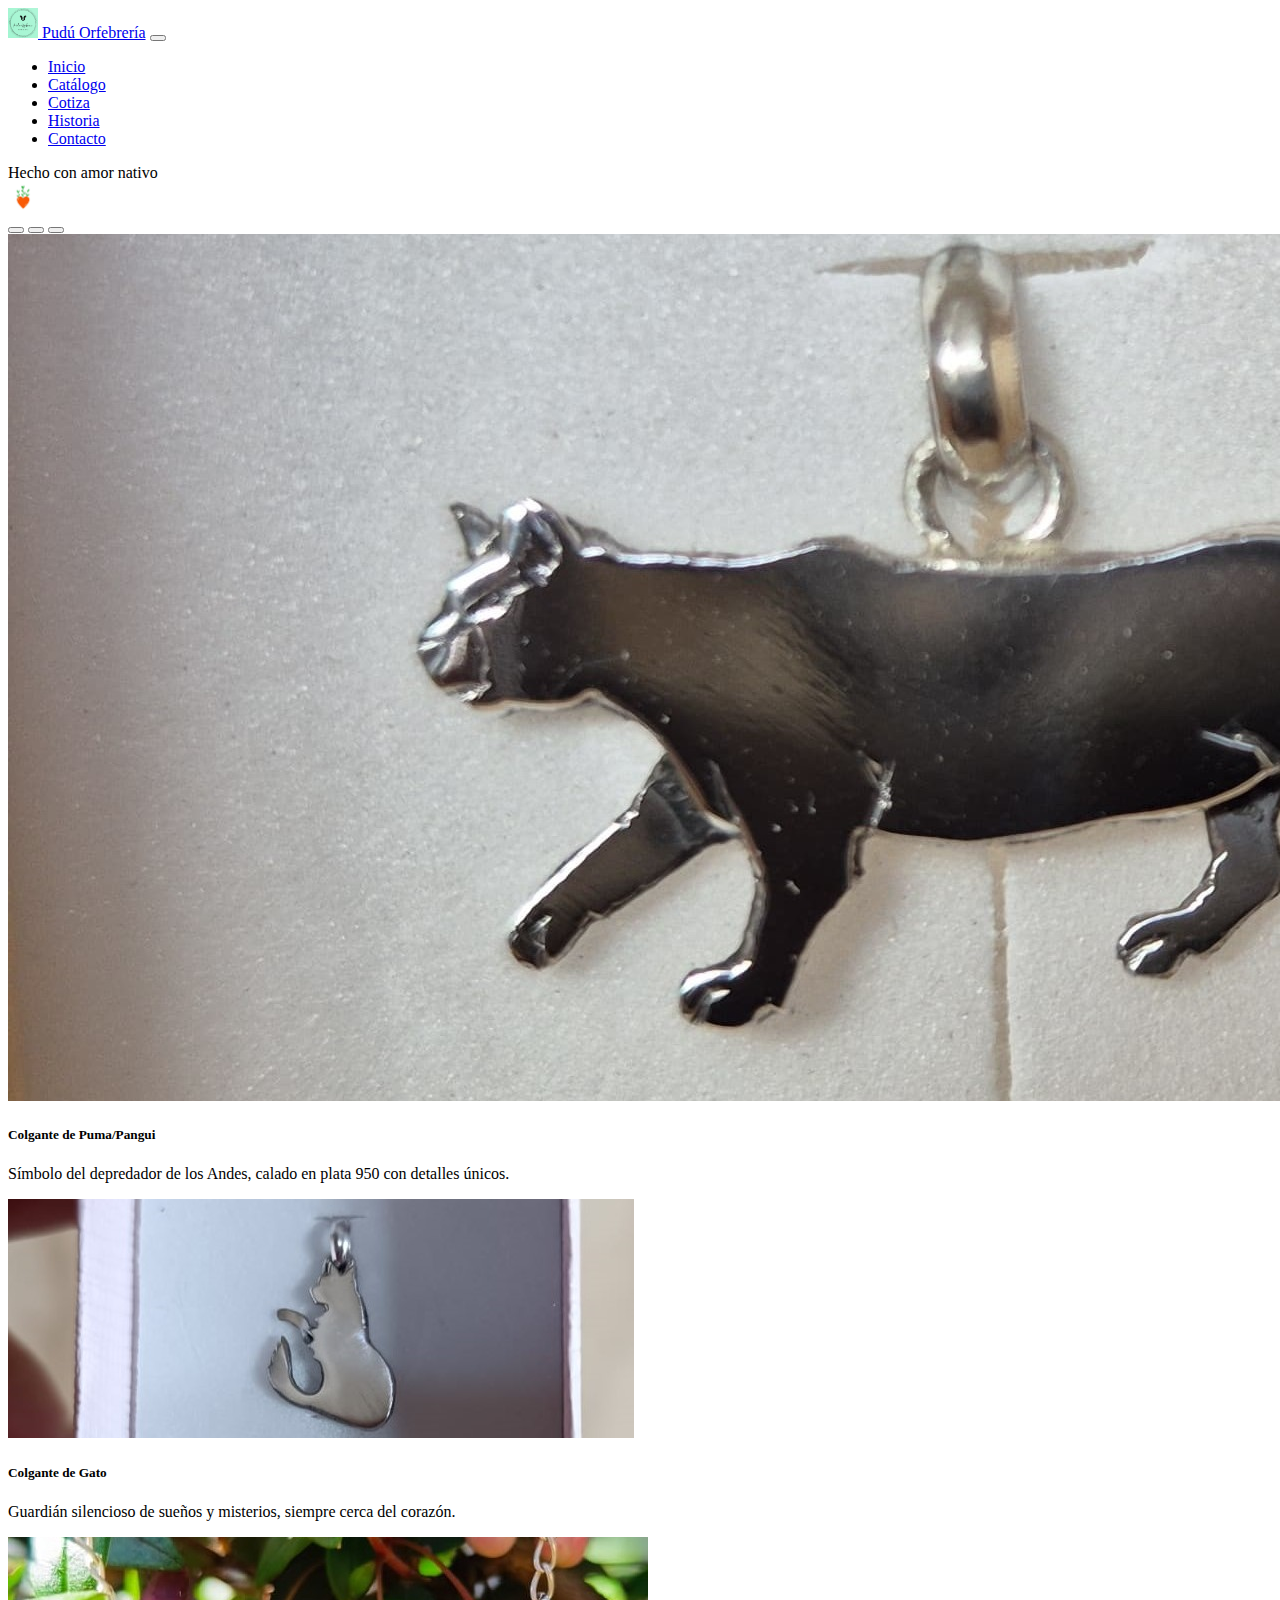
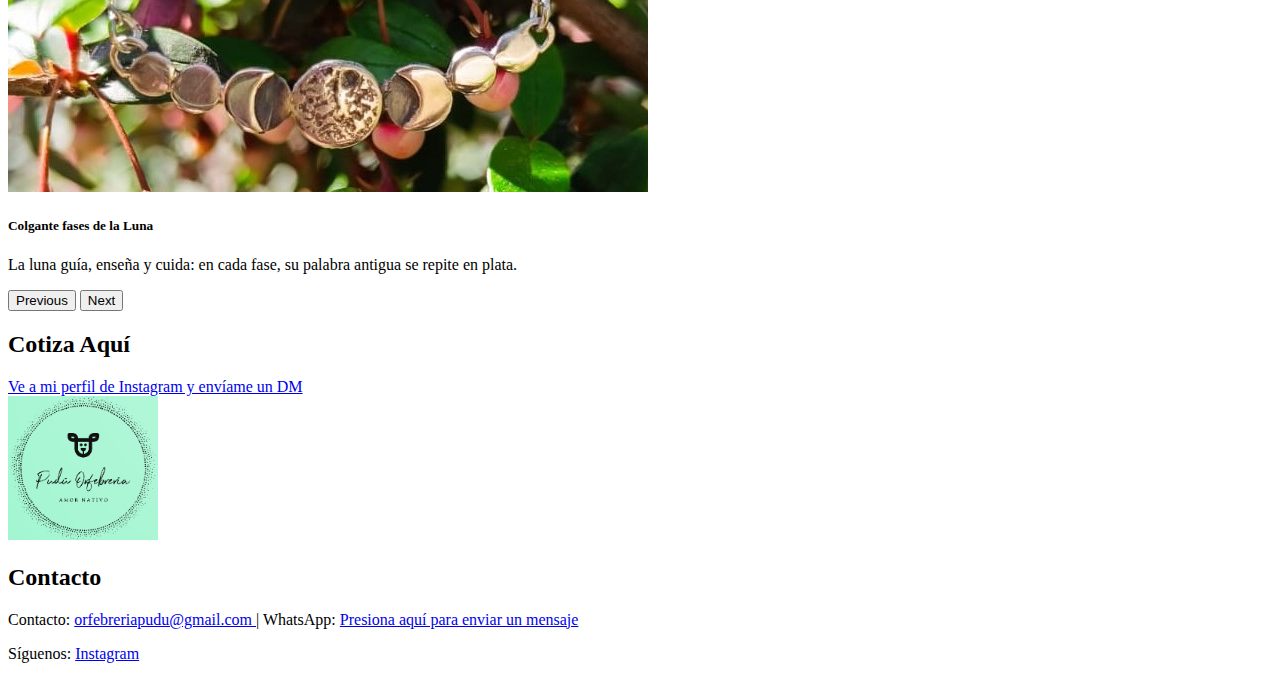
<file: cotiza.html>
<!DOCTYPE html>
<html lang="es">

<head>
    <meta charset="UTF-8">
    <meta name="viewport" content="width=device-width, initial-scale=1.0">
    <title>Cotiza</title>
    <link href="https://cdn.jsdelivr.net/npm/bootstrap@5.3.6/dist/css/bootstrap.min.css" rel="stylesheet"
        integrity="sha384-4Q6Gf2aSP4eDXB8Miphtr37CMZZQ5oXLH2yaXMJ2w8e2ZtHTl7GptT4jmndRuHDT" crossorigin="anonymous">
    <script src="https://cdn.jsdelivr.net/npm/bootstrap@5.3.6/dist/js/bootstrap.bundle.min.js"
        integrity="sha384-j1CDi7MgGQ12Z7Qab0qlWQ/Qqz24Gc6BM0thvEMVjHnfYGF0rmFCozFSxQBxwHKO"
        crossorigin="anonymous"></script>
</head>
<body>
    <nav class="navbar navbar-expand-lg bg-success sticky-top">
        <div class="container-fluid">
            <a class="navbar-brand fw-bold ps-2" href="index.html">
                <img src="img/logo.png" alt="Logo" width="30" height="30"
                    class="d-inline-block align-text-top rounded-circle">
                Pudú Orfebrería</a>
            <button class="navbar-toggler" type="button" data-bs-toggle="collapse" data-bs-target="#navbarText"
                aria-controls="navbarText" aria-expanded="false" aria-label="Toggle navigation">
                <span class="navbar-toggler-icon"></span>
            </button>
            <div class="collapse navbar-collapse" id="navbarText">
                <ul class="navbar-nav me-auto mb-2 mb-lg-0">
                    <li class="nav-item">
                        <a class="nav-link" href="index.html">Inicio</a>
                    </li>
                    <li class="nav-item">
                        <a class="nav-link" href="catalogo.html">Catálogo</a>
                    </li>
                    <li class="nav-item">
                        <a class="nav-link" href="cotiza.html">Cotiza</a>
                    </li>
                    <li class="nav-item">
                        <a class="nav-link" href="historia.html">Historia</a>
                    </li>
                    <li class="nav-item">
                        <a class="nav-link" href="contacto.html">Contacto</a>
                    </li>
                </ul>
                <span class="navbar-text me-4">
                    Hecho con amor nativo
                    <div class="pb-1 d-inline-block">
                        <img src="img/corazon.png" alt="Logo" width="30" height="30"
                            class="d-inline-block align-text-top rounded-circle">
                    </div>
                </span>
            </div>
        </div>
    </nav>
<div id="carouselExampleCaptions" class="carousel slide" data-bs-ride="carousel">
    <div class="carousel-indicators">
        <button type="button" data-bs-target="#carouselExampleCaptions" data-bs-slide-to="0" class="active"
            aria-current="true" aria-label="Slide 1"></button>
        <button type="button" data-bs-target="#carouselExampleCaptions" data-bs-slide-to="1"
            aria-label="Slide 2"></button>
        <button type="button" data-bs-target="#carouselExampleCaptions" data-bs-slide-to="2"
            aria-label="Slide 3"></button>
    </div>
    <div class="carousel-inner">
        <div class="carousel-item active">
            <img src="img/Puma_carrusel.jpeg" class="d-block w-100" alt="Imagen de colgante de Puma">
            <div class="carousel-caption d-block">
                <h5>Colgante de Puma/Pangui</h5>
                <p>Símbolo del depredador de los Andes, calado en plata 950 con detalles únicos.</p>
            </div>
        </div>
        <div class="carousel-item">
            <img src="img/gato_carrusel.png" class="d-block w-100" alt="Imagen de colgante de gato">
            <div class="carousel-caption d-block">
                <h5>Colgante de Gato</h5>
                <p>Guardián silencioso de sueños y misterios, siempre cerca del corazón.</p>
            </div>
        </div>
        <div class="carousel-item">
            <img src="img/luna_carrusel.png" class="d-block w-100" alt="Imagen de colgante de fases de la luna">
            <div class="carousel-caption d-block">
                <h5>Colgante fases de la Luna</h5>
                <p>La luna guía, enseña y cuida: en cada fase, su palabra antigua se repite en plata.</p>
            </div>
        </div>
    </div>
    <button class="carousel-control-prev" type="button" data-bs-target="#carouselExampleCaptions"
        data-bs-slide="prev">
        <span class="carousel-control-prev-icon" aria-hidden="true"></span>
        <span class="visually-hidden">Previous</span>
    </button>
    <button class="carousel-control-next" type="button" data-bs-target="#carouselExampleCaptions"
        data-bs-slide="next">
        <span class="carousel-control-next-icon" aria-hidden="true"></span>
        <span class="visually-hidden">Next</span>
    </button>
</div>
    <div class="container-fluid bg-light text-success">
        <div class="row mx-3 py-3">
            <h2 class="fs-1">Cotiza Aquí</h2>
            <a class="link-success link-underline link-underline-opacity-0"
                href="https://www.instagram.com/pudu.orfebreria">Ve a mi perfil de Instagram y envíame un DM </a>
        </div>
    </div>
    <footer class="bg-success d-flex align-items-center justify-content-between py-4">
        <div class="logo-container ms-4 ps-3">
            <img src="img/logo.png" alt="Logo" class="rounded-circle img-fluid w-75 w-sm-100" style="max-width: 150px;">
        </div>
        <div class="text-white text-center text-sm-start px-5">
            <h2 class="pb-2 fs-1">Contacto</h2>
            <p>Contacto:
                <a class="link-light link-underline link-underline-opacity-0" href="mailto:orfebreriapudu@gmail.com">
                    orfebreriapudu@gmail.com
                </a> | WhatsApp:
                <a class="link-light link-underline link-underline-opacity-0" href="https://wa.me/56926382796">
                    Presiona aquí para enviar un mensaje
                </a>
            </p>
            <p>Síguenos:
                <a class="link-light link-underline link-underline-opacity-0"
                    href="https://www.instagram.com/pudu.orfebreria">
                    Instagram
                </a>
            </p>
        </div>
    </footer>
</body>
</file>
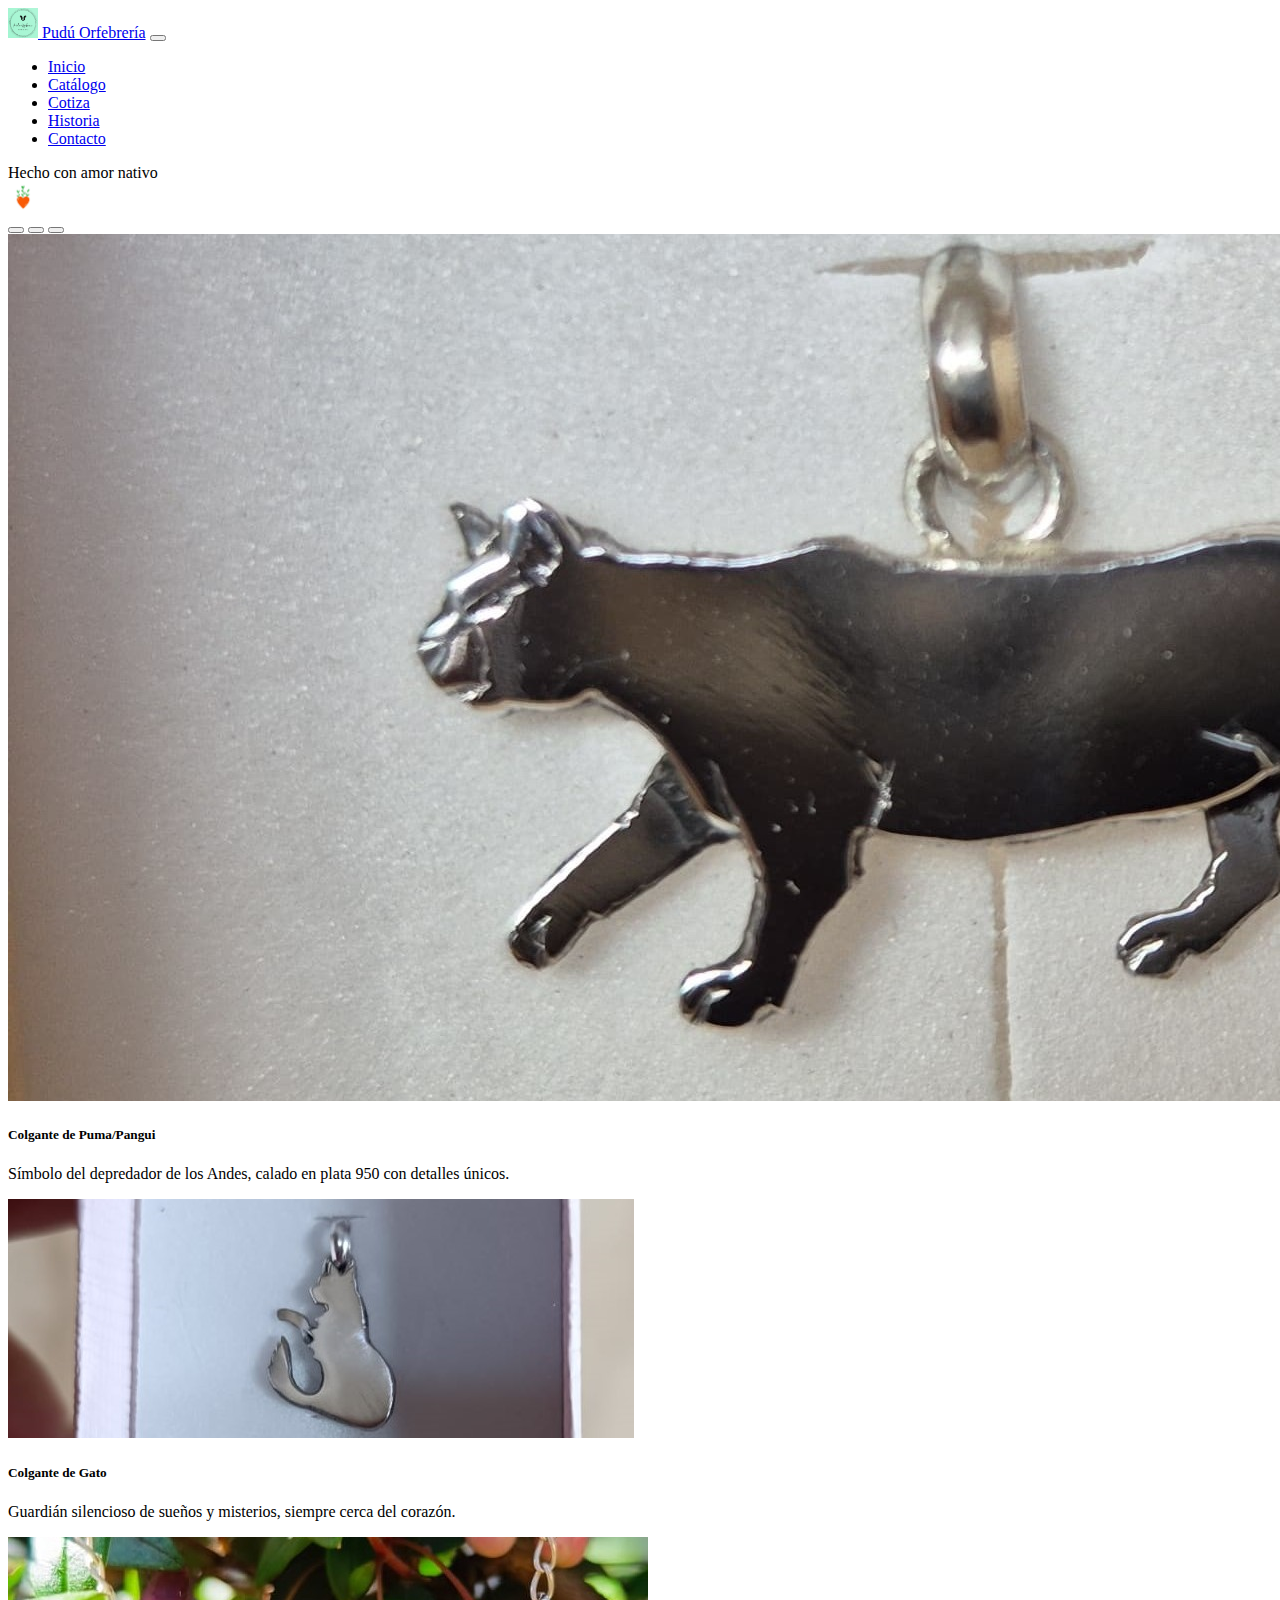
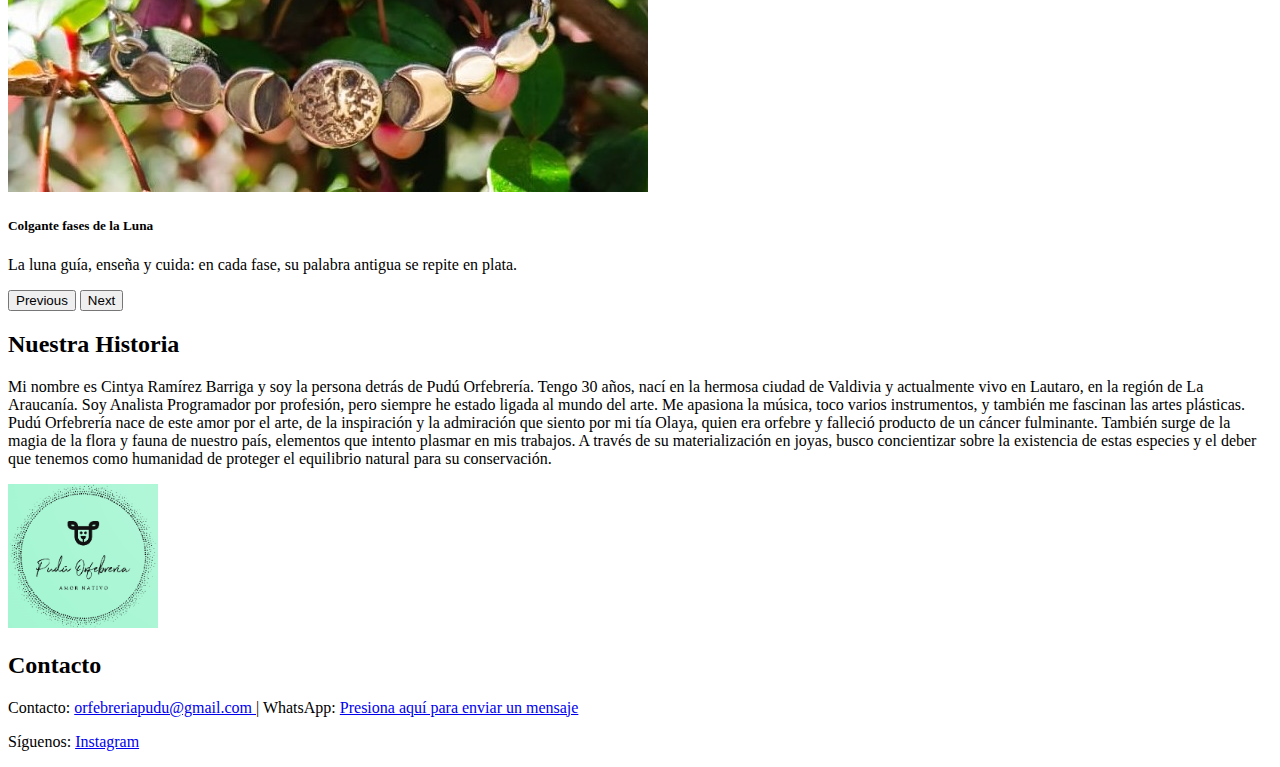
<file: historia.html>
<!DOCTYPE html>
<html lang="es">

<head>
    <meta charset="UTF-8">
    <meta name="viewport" content="width=device-width, initial-scale=1.0">
    <title>Historia</title>
    <link href="https://cdn.jsdelivr.net/npm/bootstrap@5.3.6/dist/css/bootstrap.min.css" rel="stylesheet"
        integrity="sha384-4Q6Gf2aSP4eDXB8Miphtr37CMZZQ5oXLH2yaXMJ2w8e2ZtHTl7GptT4jmndRuHDT" crossorigin="anonymous">
    <script src="https://cdn.jsdelivr.net/npm/bootstrap@5.3.6/dist/js/bootstrap.bundle.min.js"
        integrity="sha384-j1CDi7MgGQ12Z7Qab0qlWQ/Qqz24Gc6BM0thvEMVjHnfYGF0rmFCozFSxQBxwHKO"
        crossorigin="anonymous"></script>
</head>

<body>
    <nav class="navbar navbar-expand-lg bg-success sticky-top">
        <div class="container-fluid">
            <a class="navbar-brand fw-bold ps-2" href="index.html">
                <img src="img/logo.png" alt="Logo" width="30" height="30"
                    class="d-inline-block align-text-top rounded-circle">
                Pudú Orfebrería</a>
            <button class="navbar-toggler" type="button" data-bs-toggle="collapse" data-bs-target="#navbarText"
                aria-controls="navbarText" aria-expanded="false" aria-label="Toggle navigation">
                <span class="navbar-toggler-icon"></span>
            </button>
            <div class="collapse navbar-collapse" id="navbarText">
                <ul class="navbar-nav me-auto mb-2 mb-lg-0">
                    <li class="nav-item">
                        <a class="nav-link" href="index.html">Inicio</a>
                    </li>
                    <li class="nav-item">
                        <a class="nav-link" href="catalogo.html">Catálogo</a>
                    </li>
                    <li class="nav-item">
                        <a class="nav-link" href="cotiza.html">Cotiza</a>
                    </li>
                    <li class="nav-item">
                        <a class="nav-link" href="historia.html">Historia</a>
                    </li>
                    <li class="nav-item">
                        <a class="nav-link" href="contacto.html">Contacto</a>
                    </li>
                </ul>
                <span class="navbar-text me-4">
                    Hecho con amor nativo
                    <div class="pb-1 d-inline-block">
                        <img src="img/corazon.png" alt="Logo" width="30" height="30"
                            class="d-inline-block align-text-top rounded-circle">
                    </div>
                </span>
            </div>
        </div>
    </nav>
<div id="carouselExampleCaptions" class="carousel slide" data-bs-ride="carousel">
    <div class="carousel-indicators">
        <button type="button" data-bs-target="#carouselExampleCaptions" data-bs-slide-to="0" class="active"
            aria-current="true" aria-label="Slide 1"></button>
        <button type="button" data-bs-target="#carouselExampleCaptions" data-bs-slide-to="1"
            aria-label="Slide 2"></button>
        <button type="button" data-bs-target="#carouselExampleCaptions" data-bs-slide-to="2"
            aria-label="Slide 3"></button>
    </div>
    <div class="carousel-inner">
        <div class="carousel-item active">
            <img src="img/Puma_carrusel.jpeg" class="d-block w-100" alt="Imagen de colgante de Puma">
            <div class="carousel-caption d-block">
                <h5>Colgante de Puma/Pangui</h5>
                <p>Símbolo del depredador de los Andes, calado en plata 950 con detalles únicos.</p>
            </div>
        </div>
        <div class="carousel-item">
            <img src="img/gato_carrusel.png" class="d-block w-100" alt="Imagen de colgante de gato">
            <div class="carousel-caption d-block">
                <h5>Colgante de Gato</h5>
                <p>Guardián silencioso de sueños y misterios, siempre cerca del corazón.</p>
            </div>
        </div>
        <div class="carousel-item">
            <img src="img/luna_carrusel.png" class="d-block w-100" alt="Imagen de colgante de fases de la luna">
            <div class="carousel-caption d-block">
                <h5>Colgante fases de la Luna</h5>
                <p>La luna guía, enseña y cuida: en cada fase, su palabra antigua se repite en plata.</p>
            </div>
        </div>
    </div>
    <button class="carousel-control-prev" type="button" data-bs-target="#carouselExampleCaptions"
        data-bs-slide="prev">
        <span class="carousel-control-prev-icon" aria-hidden="true"></span>
        <span class="visually-hidden">Previous</span>
    </button>
    <button class="carousel-control-next" type="button" data-bs-target="#carouselExampleCaptions"
        data-bs-slide="next">
        <span class="carousel-control-next-icon" aria-hidden="true"></span>
        <span class="visually-hidden">Next</span>
    </button>
</div>
    <div class="container-fluid text-success">
        <div class="row p-4 py-4 bg-light">
            <h2 class="fs-1">Nuestra Historia</h2>
            <p>Mi nombre es Cintya Ramírez Barriga y soy la persona detrás de Pudú Orfebrería. Tengo
                30 años, nací en la
                hermosa ciudad de Valdivia y actualmente vivo en Lautaro, en la región de La Araucanía. Soy Analista
                Programador por profesión, pero siempre he estado ligada al mundo del arte. Me apasiona la música,
                toco
                varios instrumentos, y también me fascinan las artes plásticas. Pudú Orfebrería nace de este amor
                por el
                arte, de la inspiración y la admiración que siento por mi tía Olaya, quien era orfebre y falleció
                producto de un cáncer fulminante. También surge de la magia de la flora y fauna de nuestro país,
                elementos que intento plasmar en mis trabajos. A través de su materialización en joyas, busco
                concientizar sobre la existencia de estas especies y el deber que tenemos como humanidad de proteger
                el
                equilibrio natural para su conservación.</p>
        </div>
    </div>
    <footer class="bg-success d-flex align-items-center justify-content-between py-4">
        <div class="logo-container ms-4 ps-3">
            <img src="img/logo.png" alt="Logo" class="rounded-circle img-fluid w-75 w-sm-100" style="max-width: 150px;">
        </div>
        <div class="text-white text-center text-sm-start px-5">
            <h2 class="pb-2 fs-1">Contacto</h2>
            <p>Contacto:
                <a class="link-light link-underline link-underline-opacity-0" href="mailto:orfebreriapudu@gmail.com">
                    orfebreriapudu@gmail.com
                </a> | WhatsApp:
                <a class="link-light link-underline link-underline-opacity-0" href="https://wa.me/56926382796">
                    Presiona aquí para enviar un mensaje
                </a>
            </p>
            <p>Síguenos:
                <a class="link-light link-underline link-underline-opacity-0"
                    href="https://www.instagram.com/pudu.orfebreria">
                    Instagram
                </a>
            </p>
        </div>
    </footer>
</body>
</file>
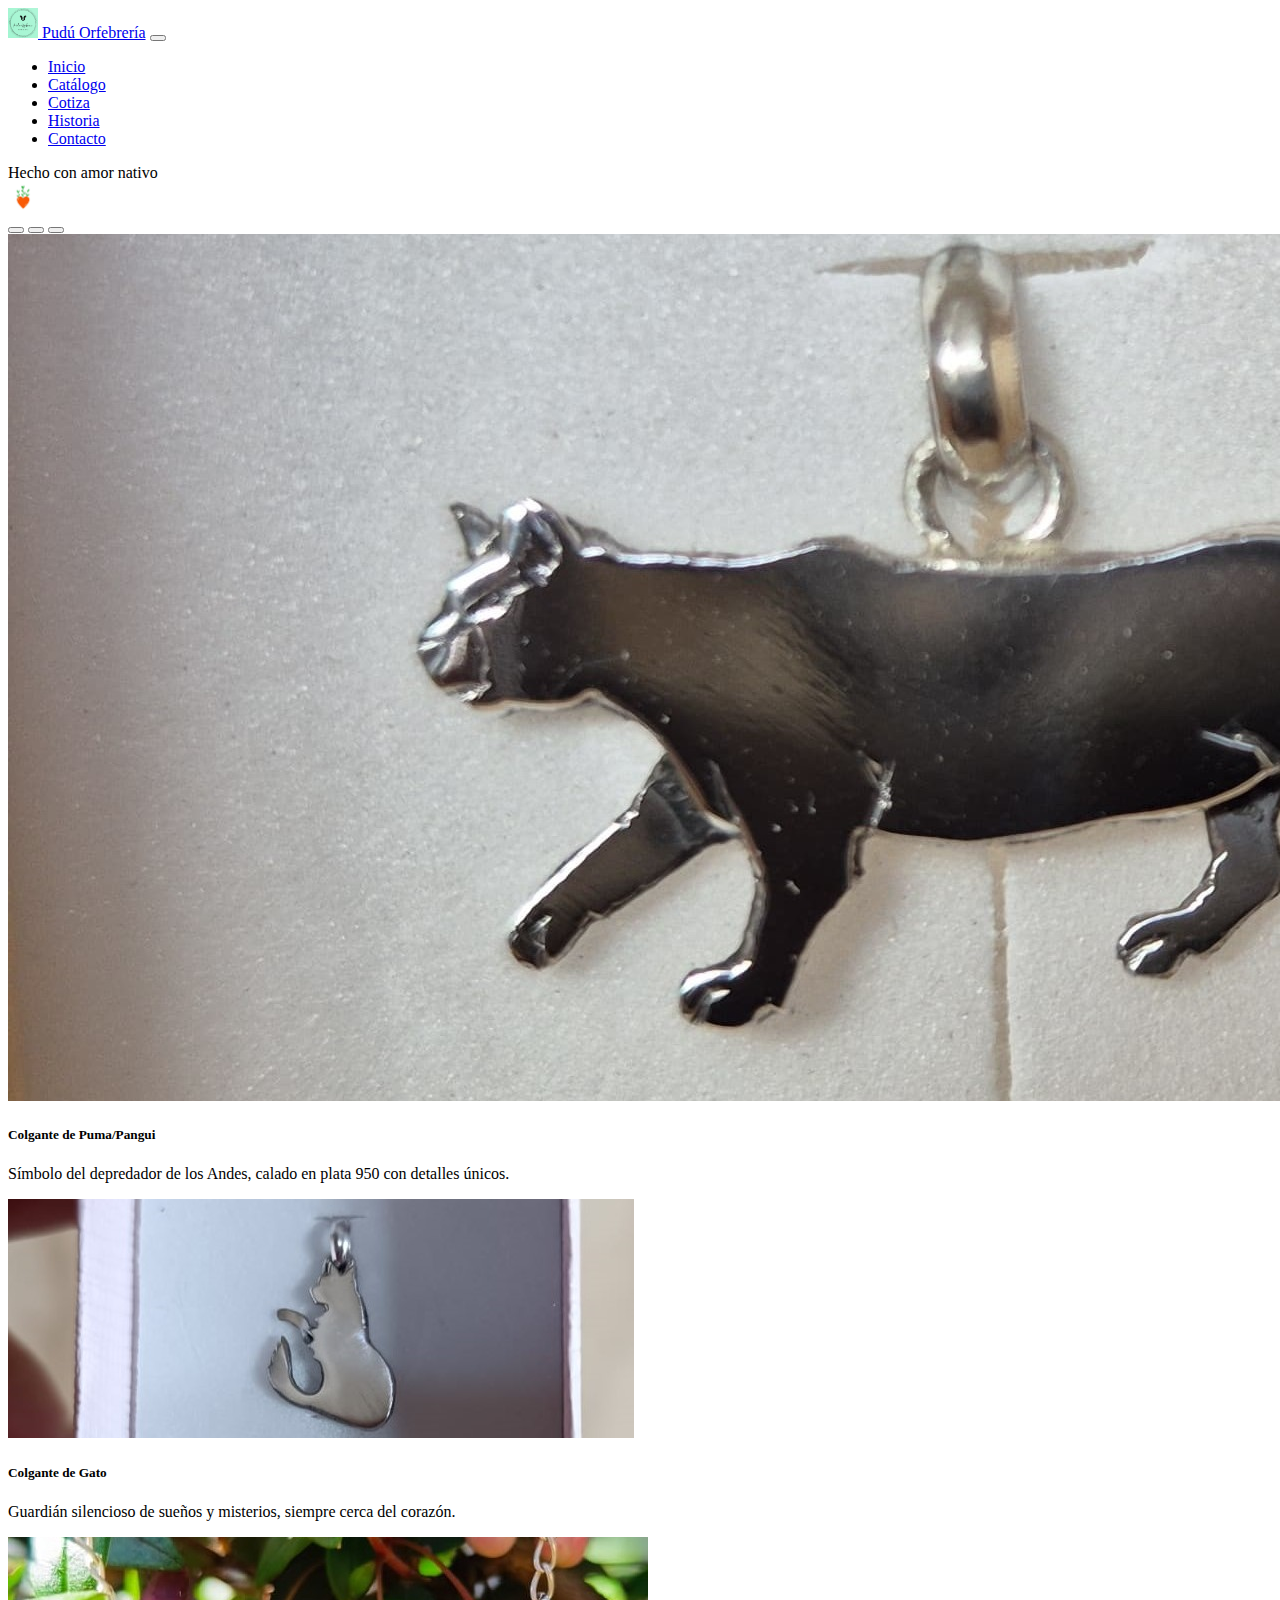
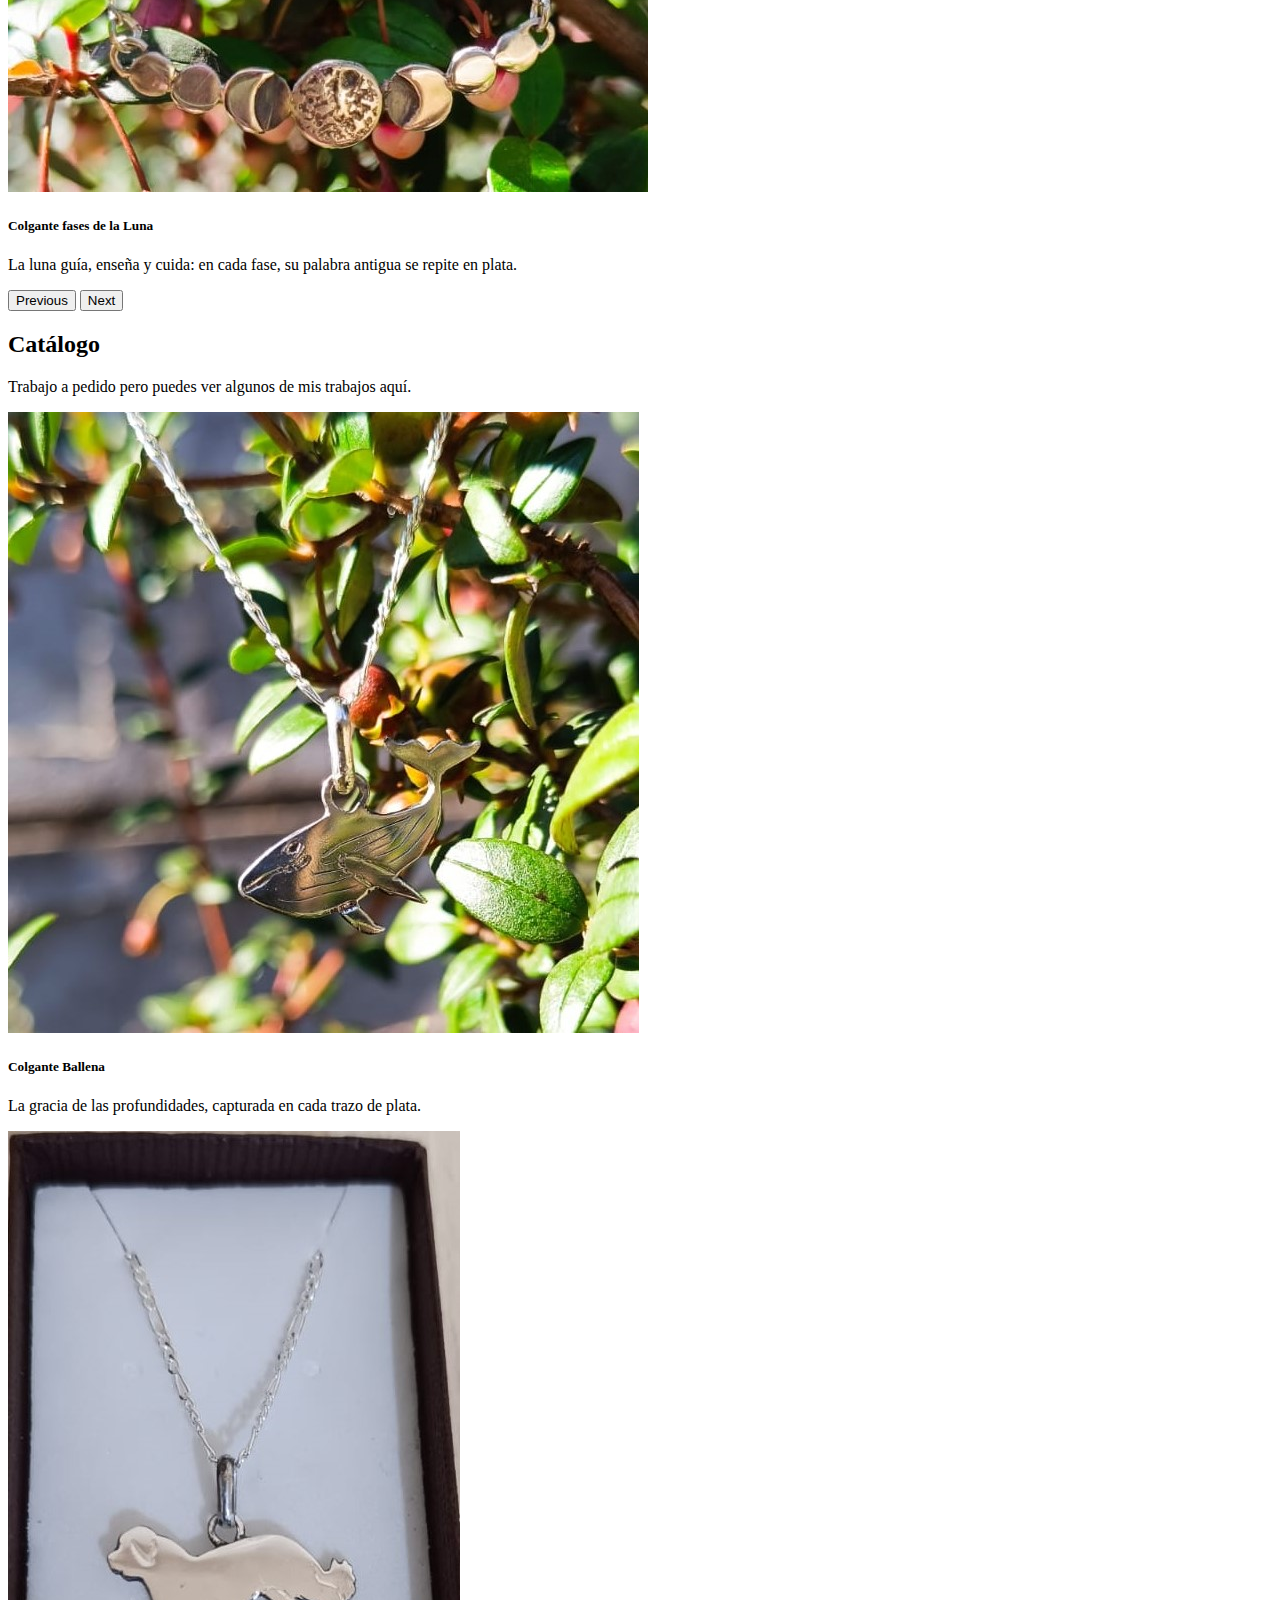
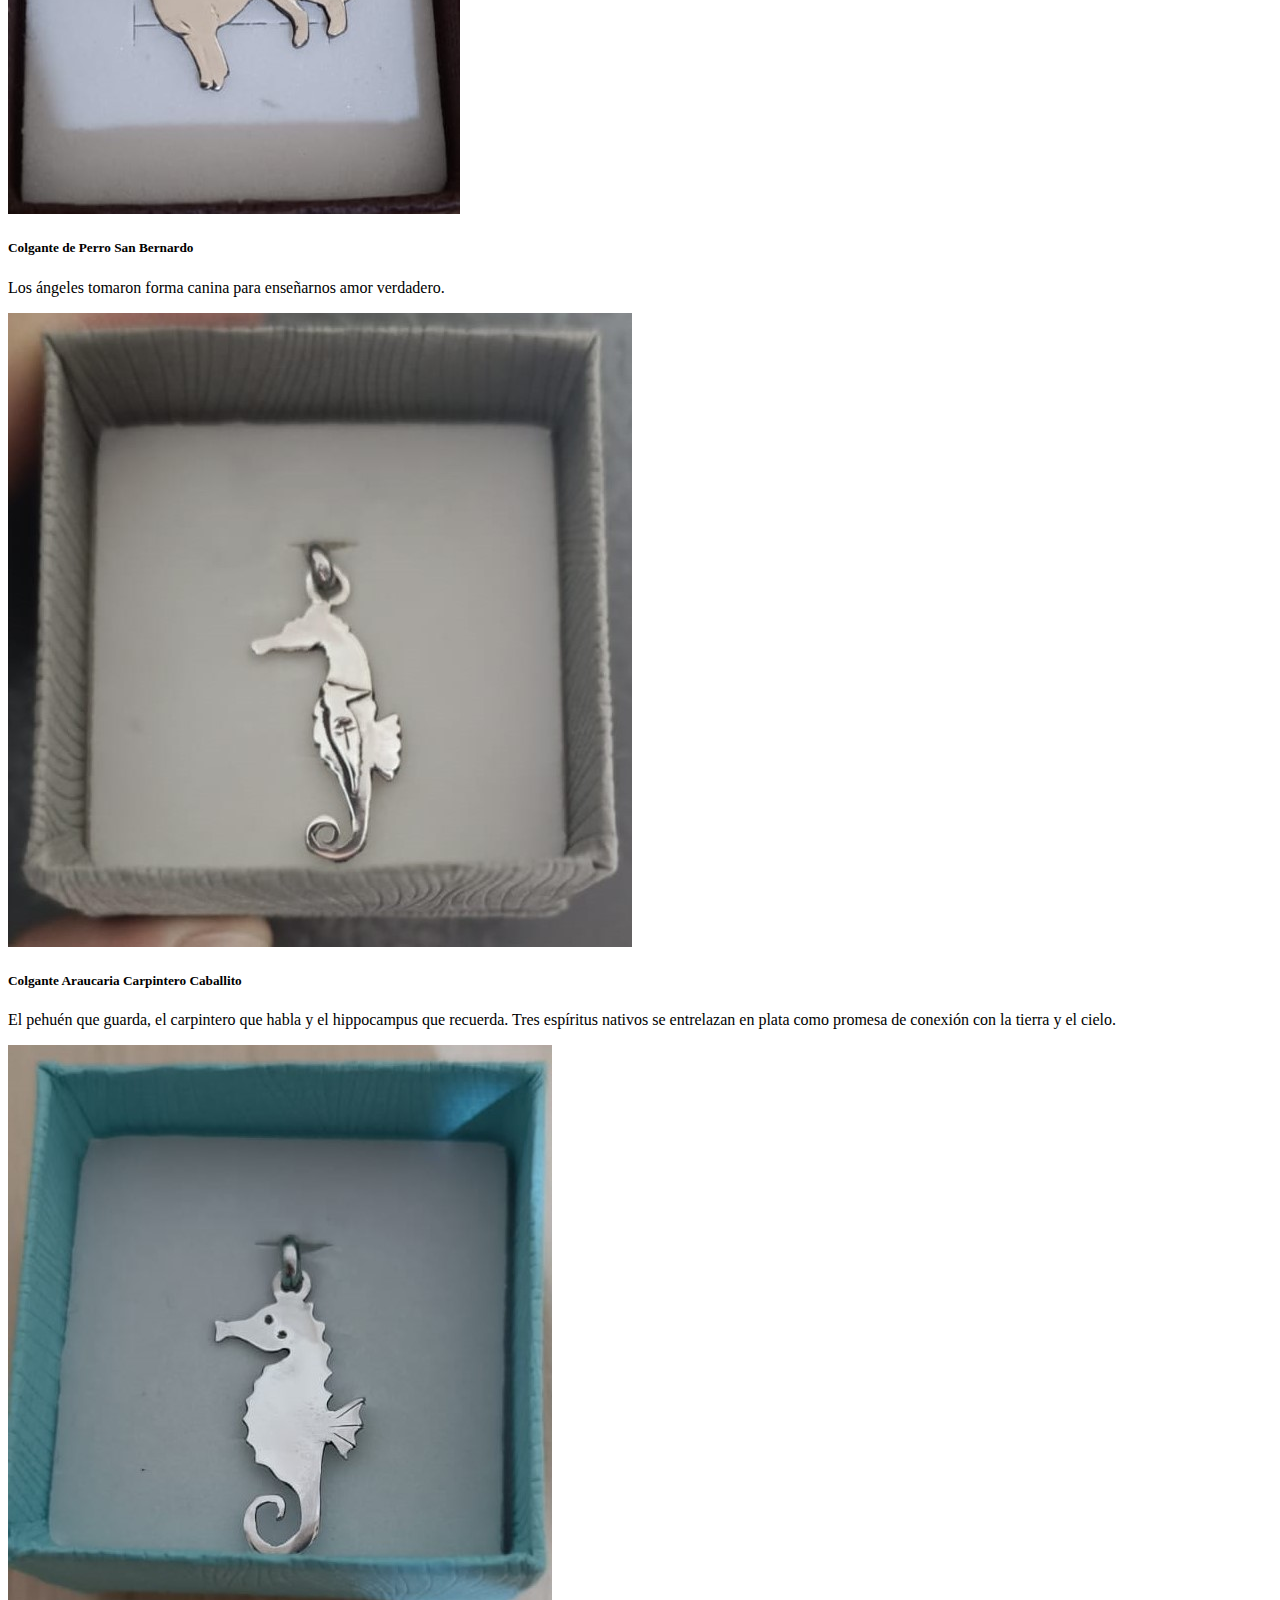
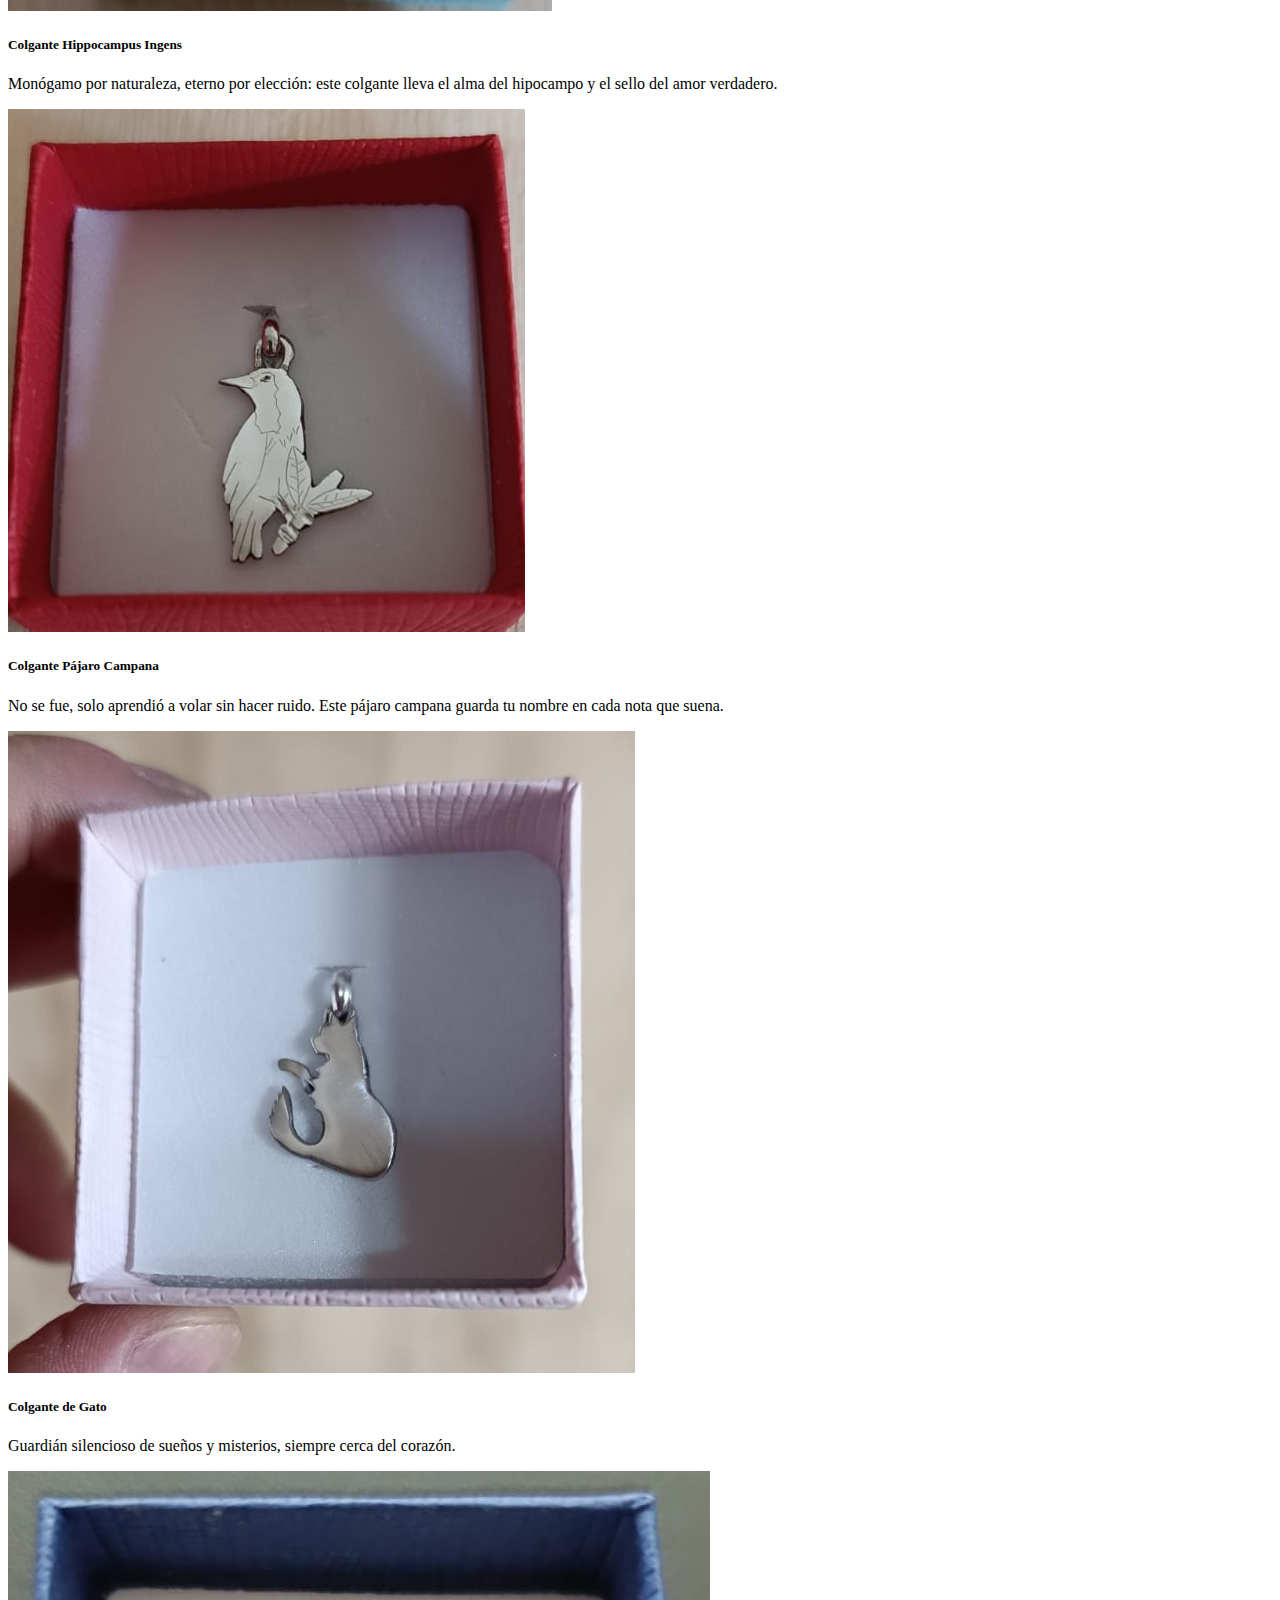
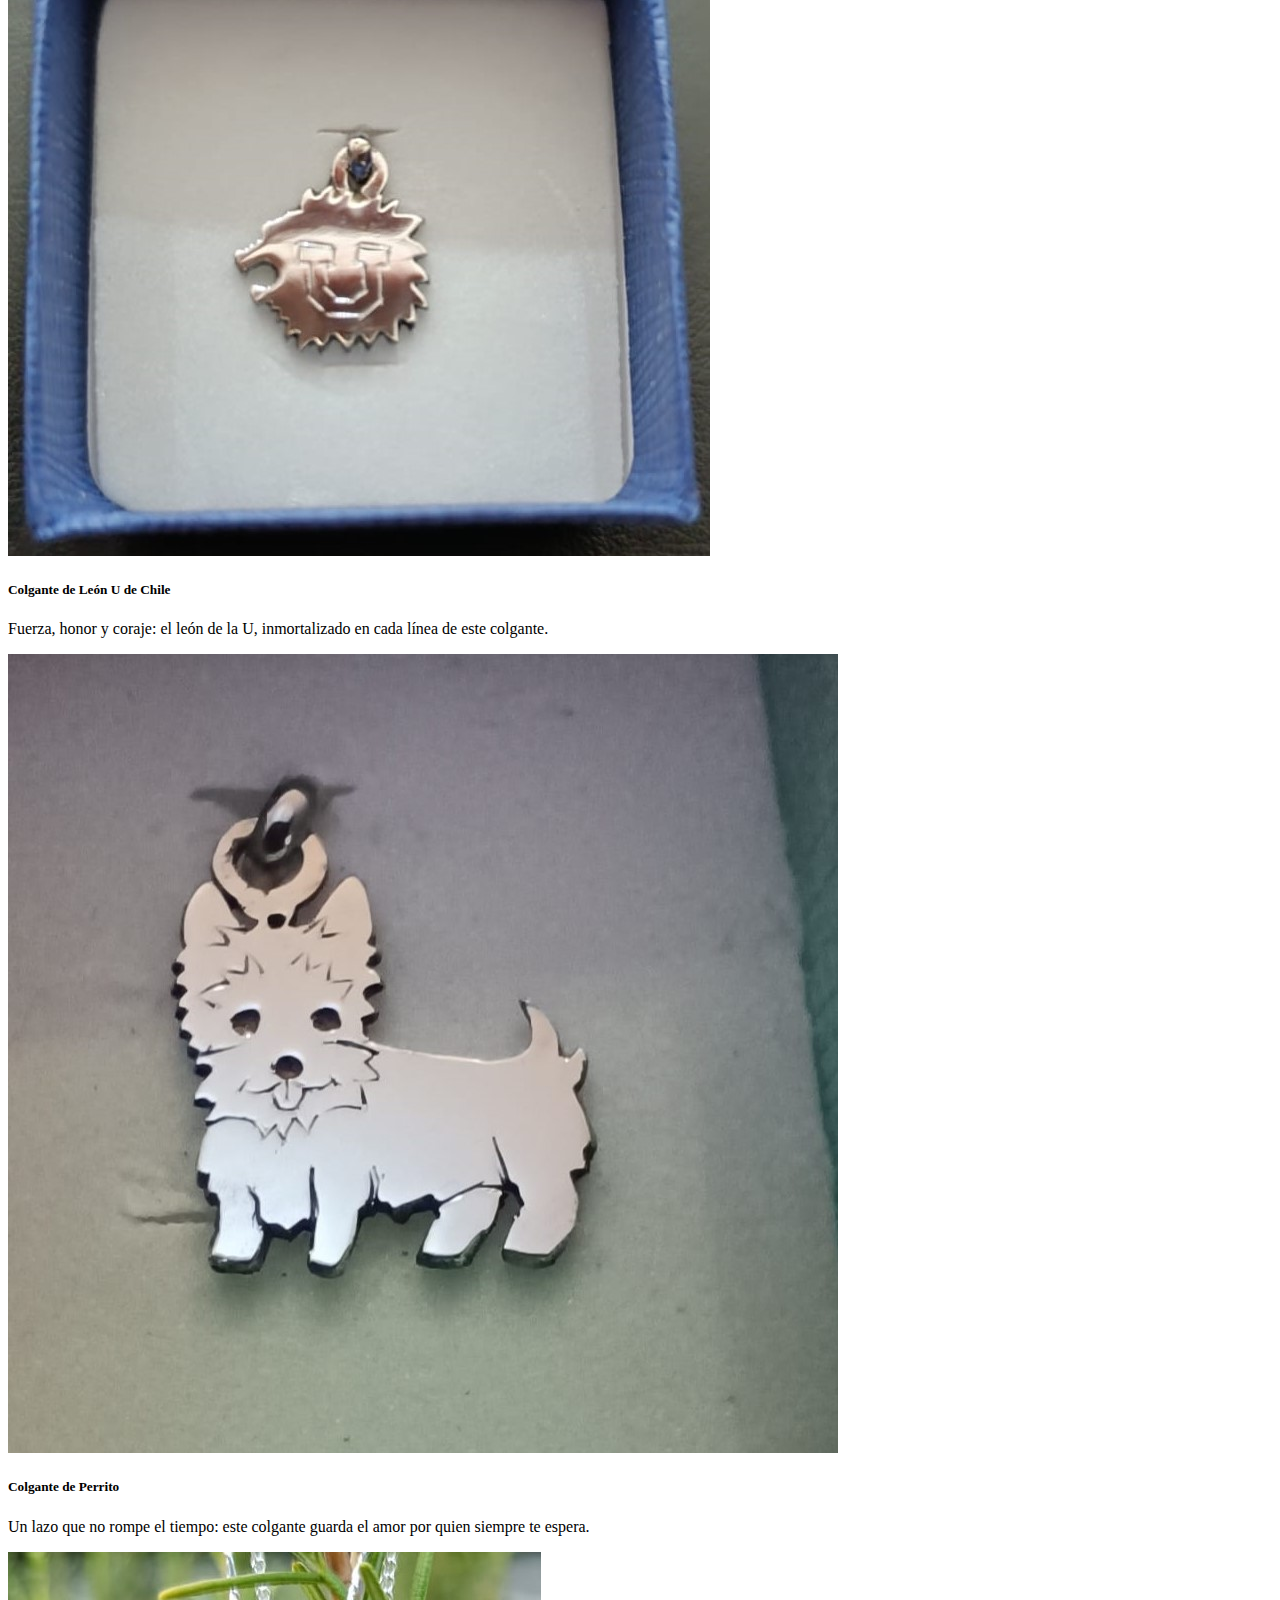
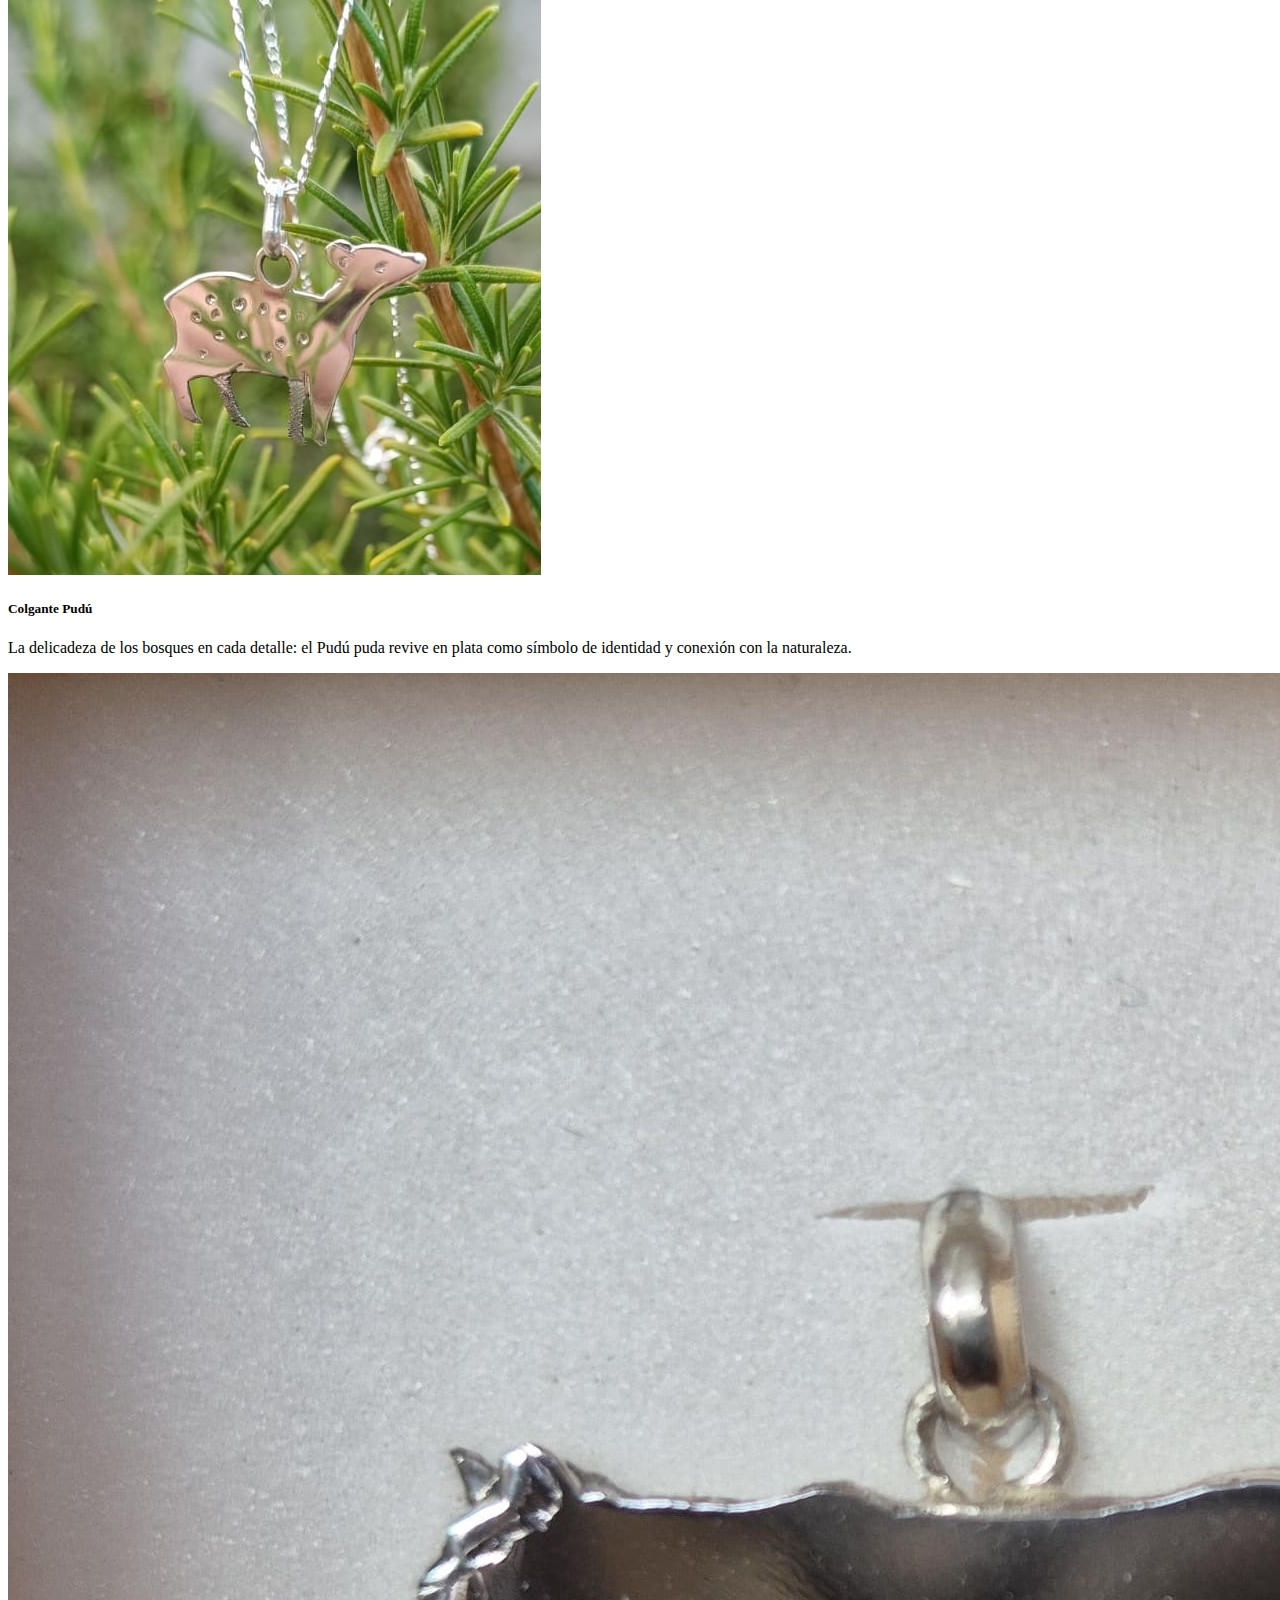
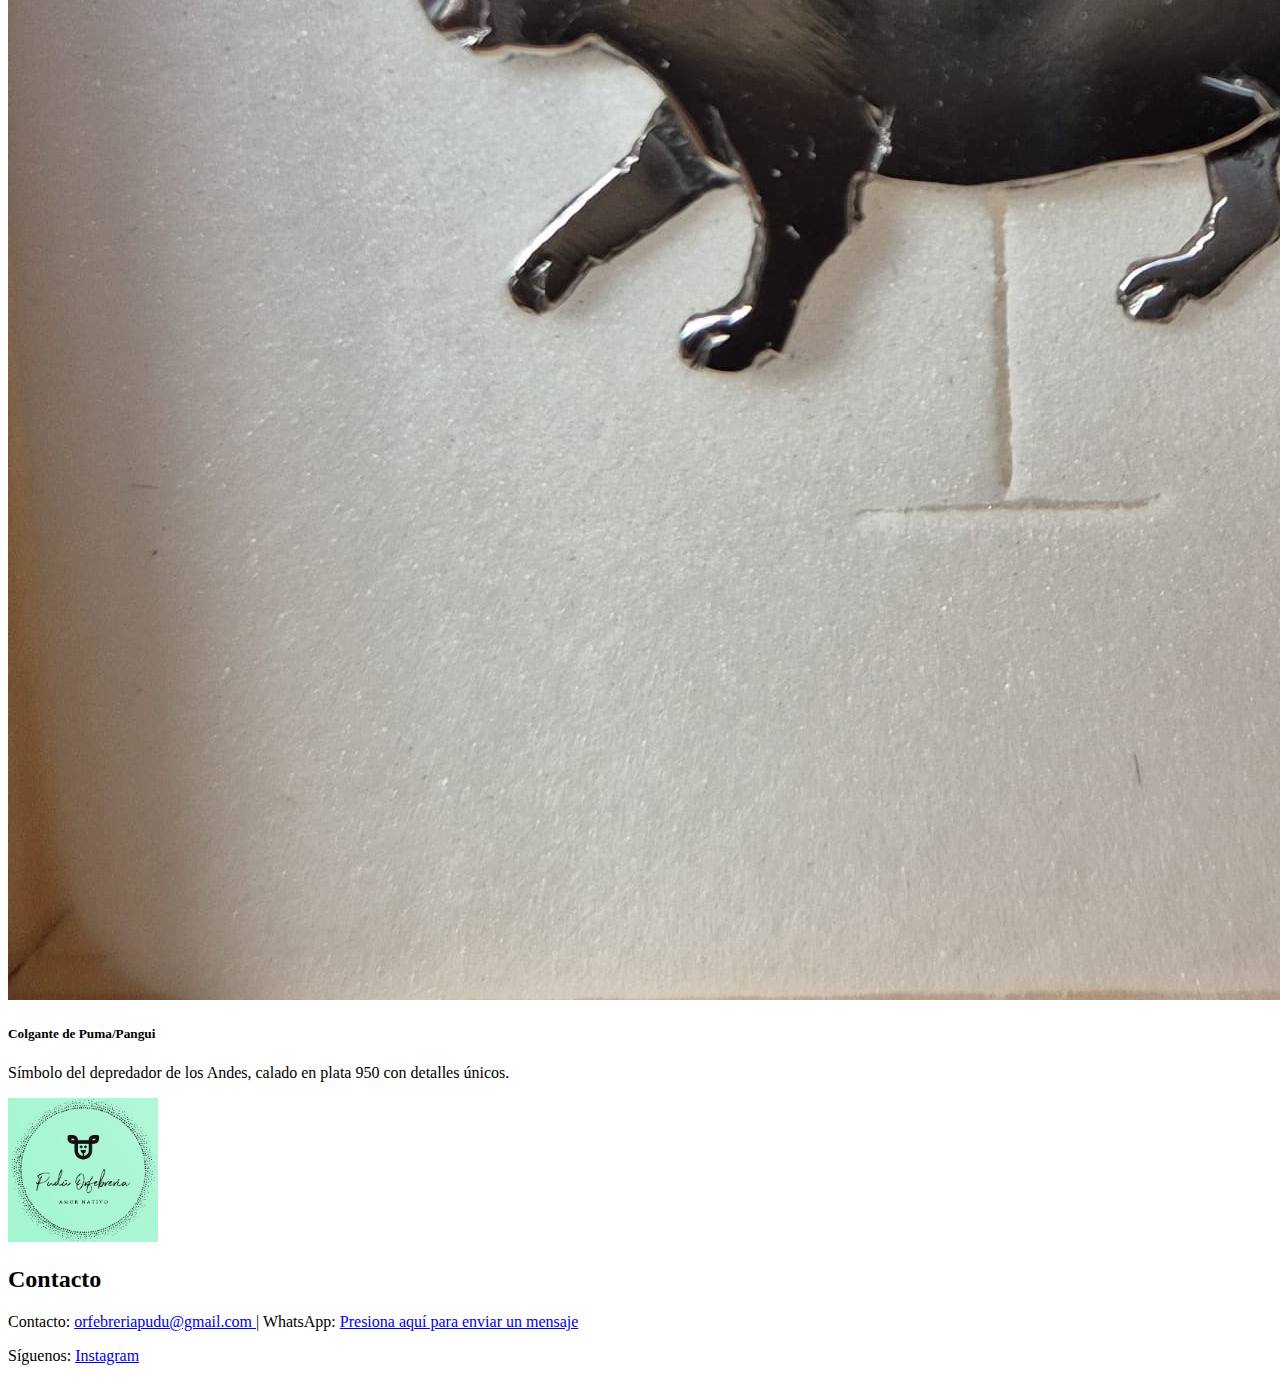
<file: Pudú Orfebrería Bootstrap/catalogo.html>
<!DOCTYPE html>
<html lang="es">

<head>
    <meta charset="UTF-8">
    <meta name="viewport" content="width=device-width, initial-scale=1.0">
    <title>Catálogo</title>
    <link href="https://cdn.jsdelivr.net/npm/bootstrap@5.3.6/dist/css/bootstrap.min.css" rel="stylesheet"
        integrity="sha384-4Q6Gf2aSP4eDXB8Miphtr37CMZZQ5oXLH2yaXMJ2w8e2ZtHTl7GptT4jmndRuHDT" crossorigin="anonymous">
    <script src="https://cdn.jsdelivr.net/npm/bootstrap@5.3.6/dist/js/bootstrap.bundle.min.js"
        integrity="sha384-j1CDi7MgGQ12Z7Qab0qlWQ/Qqz24Gc6BM0thvEMVjHnfYGF0rmFCozFSxQBxwHKO"
        crossorigin="anonymous"></script>
</head>

<body>
    <nav class="navbar navbar-expand-lg bg-success sticky-top">
        <div class="container-fluid">
            <a class="navbar-brand fw-bold ps-2" href="index.html">
                <img src="img/logo.png" alt="Logo" width="30" height="30"
                    class="d-inline-block align-text-top rounded-circle">
                Pudú Orfebrería</a>
            <button class="navbar-toggler" type="button" data-bs-toggle="collapse" data-bs-target="#navbarText"
                aria-controls="navbarText" aria-expanded="false" aria-label="Toggle navigation">
                <span class="navbar-toggler-icon"></span>
            </button>
            <div class="collapse navbar-collapse" id="navbarText">
                <ul class="navbar-nav me-auto mb-2 mb-lg-0">
                    <li class="nav-item">
                        <a class="nav-link" href="index.html">Inicio</a>
                    </li>
                    <li class="nav-item">
                        <a class="nav-link" href="catalogo.html">Catálogo</a>
                    </li>
                    <li class="nav-item">
                        <a class="nav-link" href="cotiza.html">Cotiza</a>
                    </li>
                    <li class="nav-item">
                        <a class="nav-link" href="historia.html">Historia</a>
                    </li>
                    <li class="nav-item">
                        <a class="nav-link" href="contacto.html">Contacto</a>
                    </li>
                </ul>
                <span class="navbar-text me-4">
                    Hecho con amor nativo
                    <div class="pb-1 d-inline-block">
                        <img src="img/corazon.png" alt="Logo" width="30" height="30"
                            class="d-inline-block align-text-top rounded-circle">
                    </div>
                </span>
            </div>
        </div>
    </nav>
<div id="carouselExampleCaptions" class="carousel slide" data-bs-ride="carousel">
    <div class="carousel-indicators">
        <button type="button" data-bs-target="#carouselExampleCaptions" data-bs-slide-to="0" class="active"
            aria-current="true" aria-label="Slide 1"></button>
        <button type="button" data-bs-target="#carouselExampleCaptions" data-bs-slide-to="1"
            aria-label="Slide 2"></button>
        <button type="button" data-bs-target="#carouselExampleCaptions" data-bs-slide-to="2"
            aria-label="Slide 3"></button>
    </div>
    <div class="carousel-inner">
        <div class="carousel-item active">
            <img src="img/Puma_carrusel.jpeg" class="d-block w-100" alt="Imagen de colgante de Puma">
            <div class="carousel-caption d-block">
                <h5>Colgante de Puma/Pangui</h5>
                <p>Símbolo del depredador de los Andes, calado en plata 950 con detalles únicos.</p>
            </div>
        </div>
        <div class="carousel-item">
            <img src="img/gato_carrusel.png" class="d-block w-100" alt="Imagen de colgante de gato">
            <div class="carousel-caption d-block">
                <h5>Colgante de Gato</h5>
                <p>Guardián silencioso de sueños y misterios, siempre cerca del corazón.</p>
            </div>
        </div>
        <div class="carousel-item">
            <img src="img/luna_carrusel.png" class="d-block w-100" alt="Imagen de colgante de fases de la luna">
            <div class="carousel-caption d-block">
                <h5>Colgante fases de la Luna</h5>
                <p>La luna guía, enseña y cuida: en cada fase, su palabra antigua se repite en plata.</p>
            </div>
        </div>
    </div>
    <button class="carousel-control-prev" type="button" data-bs-target="#carouselExampleCaptions"
        data-bs-slide="prev">
        <span class="carousel-control-prev-icon" aria-hidden="true"></span>
        <span class="visually-hidden">Previous</span>
    </button>
    <button class="carousel-control-next" type="button" data-bs-target="#carouselExampleCaptions"
        data-bs-slide="next">
        <span class="carousel-control-next-icon" aria-hidden="true"></span>
        <span class="visually-hidden">Next</span>
    </button>
</div>
    <div class="container-fluid bg-light text-success">
        <div class="row pt-3 mx-4">
            <h2 class="fs-1">Catálogo</h2>
        </div>
        <div class="row mx-4">
            <p>Trabajo a pedido pero puedes ver algunos de mis trabajos aquí.</p>
        </div>
    </div>

    <div class="container-fluid bg-light">
        <div class="row row-cols-1 row-cols-sm-2 row-cols-md-3 row-cols-lg-4 g-4 ms-4 me-4 py-2">
            <div class="col">
                <div class="card h-100 text-success">
                    <img src="img/Ballena.jpeg" class="card-img-top" alt="Imagen Colgante de Ballena">
                    <div class="card-body">
                        <h5 class="card-title">Colgante Ballena</h5>
                        <p class="card-text">La gracia de las profundidades, capturada en cada trazo de plata.</p>
                    </div>
                </div>
            </div>
            <div class="col">
                <div class="card h-100 text-success">
                    <img src="img/Beto.jpeg" class="card-img-top" alt="Imagen Colgante de Perro San Bernardo">
                    <div class="card-body">
                        <h5 class="card-title">Colgante de Perro San Bernardo</h5>
                        <p class="card-text">Los ángeles tomaron forma canina para enseñarnos amor verdadero.</p>
                    </div>
                </div>
            </div>
            <div class="col">
                <div class="card h-100 text-success">
                    <img src="img/Caballito.jpeg" class="card-img-top" alt="Imagen Colgante de Caballito de Mar">
                    <div class="card-body">
                        <h5 class="card-title">Colgante Araucaria Carpintero Caballito</h5>
                        <p class="card-text">El pehuén que guarda, el carpintero que habla y el hippocampus que
                            recuerda.
                            Tres espíritus nativos se entrelazan en plata como promesa de conexión con la tierra y el
                            cielo.
                        </p>
                    </div>
                </div>
            </div>
            <div class="col">
                <div class="card h-100 text-success">
                    <img src="img/Caballito2.jpeg" class="card-img-top" alt="Imagen Colgante de Caballito de Mar">
                    <div class="card-body">
                        <h5 class="card-title">Colgante Hippocampus Ingens</h5>
                        <p class="card-text">Monógamo por naturaleza, eterno por elección: este colgante lleva el alma
                            del
                            hipocampo y el sello del amor verdadero.</p>
                    </div>
                </div>
            </div>
        </div>
        <div class="row row-cols-1 row-cols-sm-2 row-cols-md-3 row-cols-lg-4 g-4 ms-4 me-4 py-2">
            <div class="col">
                <div class="card h-100 text-success">
                    <img src="img/Campana.jpeg" class="card-img-top" alt="Imagen Colgante de Pájaro campana">
                    <div class="card-body">
                        <h5 class="card-title">Colgante Pájaro Campana</h5>
                        <p class="card-text">No se fue, solo aprendió a volar sin hacer ruido. Este pájaro campana
                            guarda tu
                            nombre en cada nota que suena.</p>
                    </div>
                </div>
            </div>
            <div class="col">
                <div class="card h-100 text-success">
                    <img src="img/Gato.jpeg" class="card-img-top" alt="Imagen Colgante de Gato">
                    <div class="card-body">
                        <h5 class="card-title">Colgante de Gato</h5>
                        <p class="card-text">Guardián silencioso de sueños y misterios, siempre cerca del corazón.</p>
                    </div>
                </div>
            </div>
            <div class="col">
                <div class="card h-100 text-success">
                    <img src="img/Leon.jpeg" class="card-img-top" alt="Imagen Colgante de León">
                    <div class="card-body">
                        <h5 class="card-title">Colgante de León U de Chile</h5>
                        <p class="card-text">Fuerza, honor y coraje: el león de la U, inmortalizado en cada línea de
                            este
                            colgante.
                        </p>
                    </div>
                </div>
            </div>
            <div class="col">
                <div class="card h-100 text-success">
                    <img src="img/Perro.jpeg" class="card-img-top" alt="Imagen Colgante de Perro">
                    <div class="card-body">
                        <h5 class="card-title">Colgante de Perrito</h5>
                        <p class="card-text">Un lazo que no rompe el tiempo: este colgante guarda el amor por quien
                            siempre
                            te espera.</p>
                    </div>
                </div>
            </div>
        </div>
        <div class="row row-cols-1 row-cols-sm-2 row-cols-md-3 row-cols-lg-4 g-4 ms-4 me-4 py-2">
            <div class="col">
                <div class="card h-100 text-success">
                    <img src="img/Pudu.jpeg" class="card-img-top" alt="Imagen Colgante de Pudú">
                    <div class="card-body">
                        <h5 class="card-title">Colgante Pudú</h5>
                        <p class="card-text">La delicadeza de los bosques en cada detalle: el Pudú puda revive en plata
                            como
                            símbolo de identidad y conexión con la naturaleza.</p>
                    </div>
                </div>
            </div>
            <div class="col">
                <div class="card h-100 text-success">
                    <img src="img/Puma.jpeg" class="card-img-top" alt="Imagen Colgante de Puma">
                    <div class="card-body">
                        <h5 class="card-title">Colgante de Puma/Pangui</h5>
                        <p class="card-text">Símbolo del depredador de los Andes, calado en plata 950 con detalles
                            únicos.
                        </p>
                    </div>
                </div>
            </div>
        </div>
    </div>
    <footer class="bg-success d-flex align-items-center justify-content-between py-4">
        <div class="logo-container ms-4 ps-3">
            <img src="img/logo.png" alt="Logo" class="rounded-circle img-fluid w-75 w-sm-100" style="max-width: 150px;">
        </div>
        <div class="text-white text-center text-sm-start px-5">
            <h2 class="pb-2 fs-1">Contacto</h2>
            <p>Contacto:
                <a class="link-light link-underline link-underline-opacity-0" href="mailto:orfebreriapudu@gmail.com">
                    orfebreriapudu@gmail.com
                </a> | WhatsApp:
                <a class="link-light link-underline link-underline-opacity-0" href="https://wa.me/56926382796">
                    Presiona aquí para enviar un mensaje
                </a>
            </p>
            <p>Síguenos:
                <a class="link-light link-underline link-underline-opacity-0"
                    href="https://www.instagram.com/pudu.orfebreria">
                    Instagram
                </a>
            </p>
        </div>
    </footer>
</body>
</file>
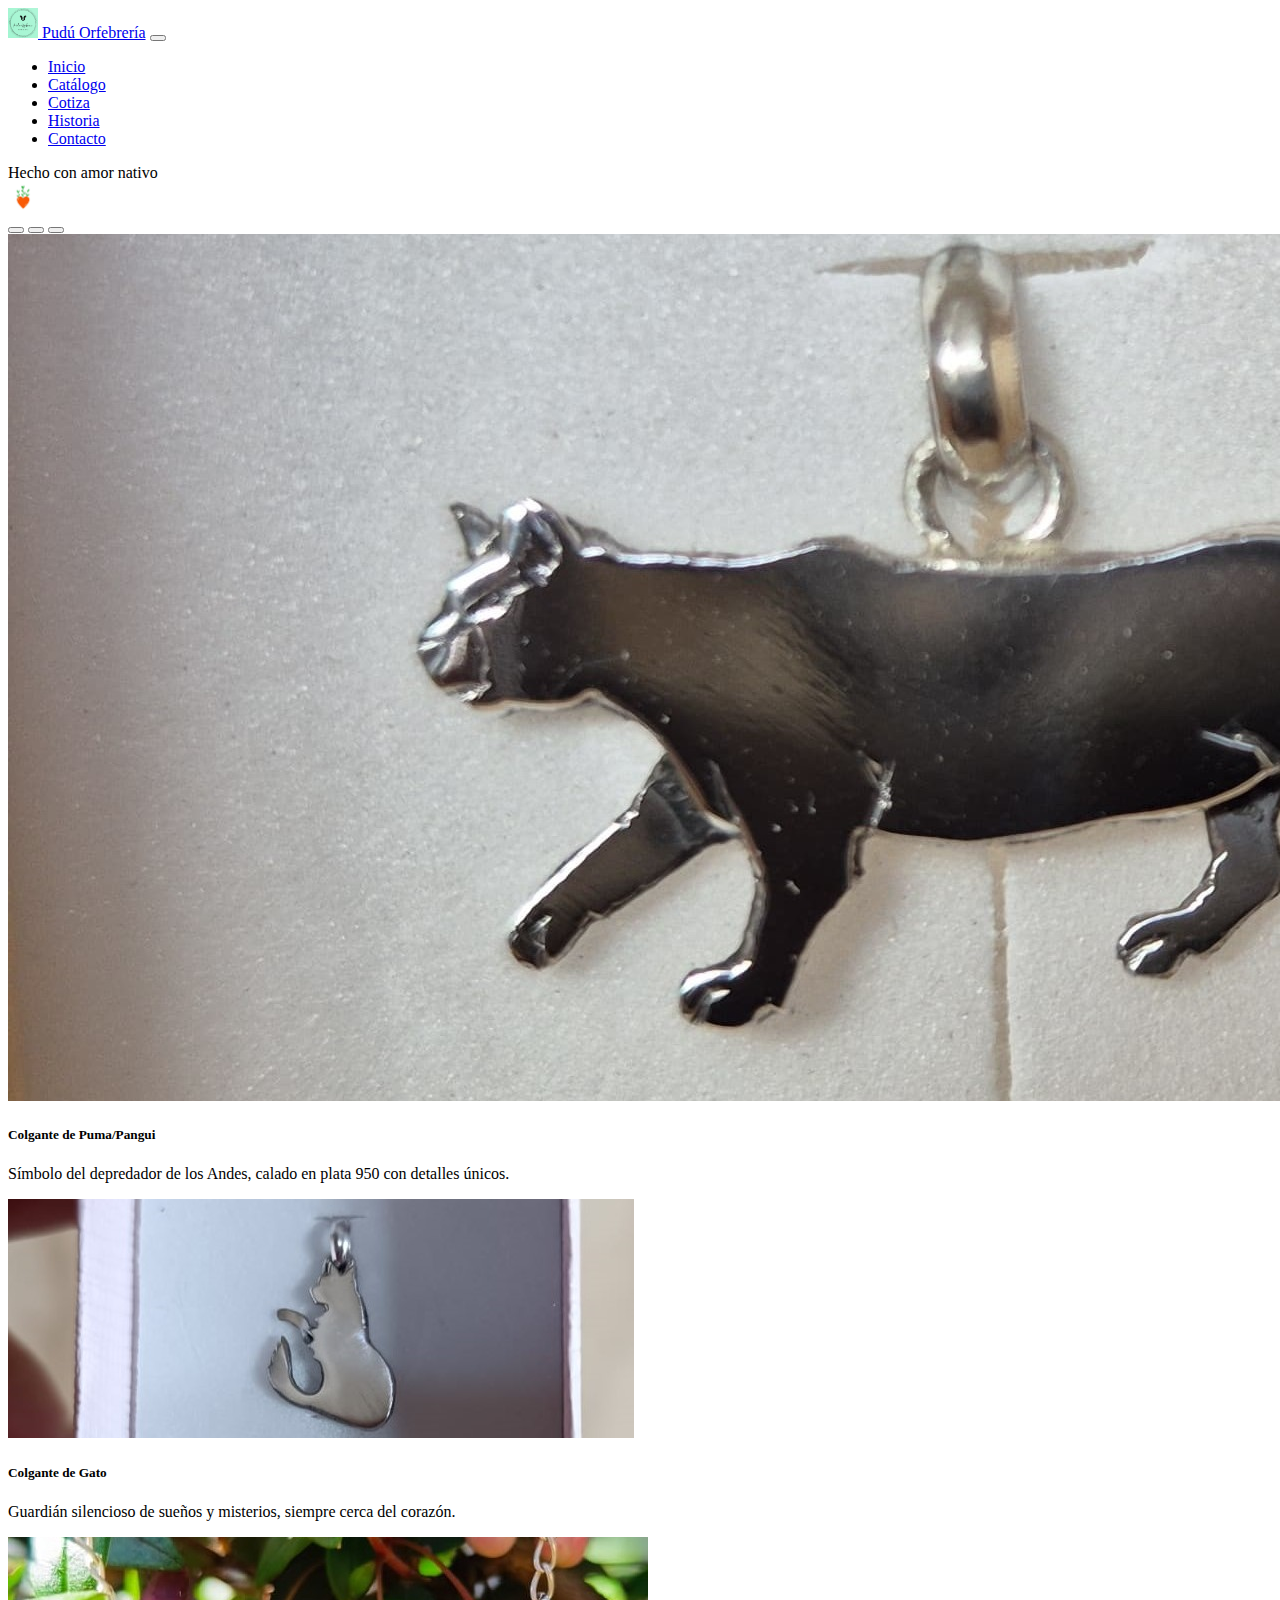
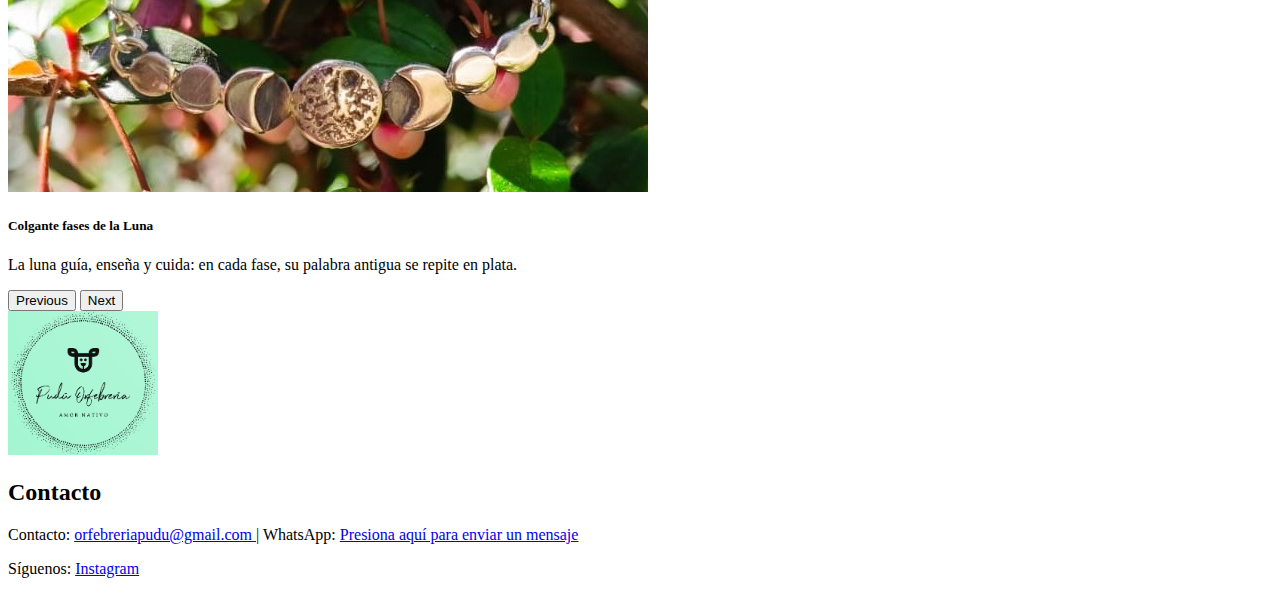
<file: Pudú Orfebrería Bootstrap/contacto.html>
<!DOCTYPE html>
<html lang="es">

<head>
    <meta charset="UTF-8">
    <meta name="viewport" content="width=device-width, initial-scale=1.0">
    <title>Contacto</title>
    <link href="https://cdn.jsdelivr.net/npm/bootstrap@5.3.6/dist/css/bootstrap.min.css" rel="stylesheet"
        integrity="sha384-4Q6Gf2aSP4eDXB8Miphtr37CMZZQ5oXLH2yaXMJ2w8e2ZtHTl7GptT4jmndRuHDT" crossorigin="anonymous">
    <script src="https://cdn.jsdelivr.net/npm/bootstrap@5.3.6/dist/js/bootstrap.bundle.min.js"
        integrity="sha384-j1CDi7MgGQ12Z7Qab0qlWQ/Qqz24Gc6BM0thvEMVjHnfYGF0rmFCozFSxQBxwHKO"
        crossorigin="anonymous"></script>
</head>

<body>
    <nav class="navbar navbar-expand-lg bg-success sticky-top">
        <div class="container-fluid">
            <a class="navbar-brand fw-bold ps-2" href="index.html">
                <img src="img/logo.png" alt="Logo" width="30" height="30"
                    class="d-inline-block align-text-top rounded-circle">
                Pudú Orfebrería</a>
            <button class="navbar-toggler" type="button" data-bs-toggle="collapse" data-bs-target="#navbarText"
                aria-controls="navbarText" aria-expanded="false" aria-label="Toggle navigation">
                <span class="navbar-toggler-icon"></span>
            </button>
            <div class="collapse navbar-collapse" id="navbarText">
                <ul class="navbar-nav me-auto mb-2 mb-lg-0">
                    <li class="nav-item">
                        <a class="nav-link" href="index.html">Inicio</a>
                    </li>
                    <li class="nav-item">
                        <a class="nav-link" href="catalogo.html">Catálogo</a>
                    </li>
                    <li class="nav-item">
                        <a class="nav-link" href="cotiza.html">Cotiza</a>
                    </li>
                    <li class="nav-item">
                        <a class="nav-link" href="historia.html">Historia</a>
                    </li>
                    <li class="nav-item">
                        <a class="nav-link" href="contacto.html">Contacto</a>
                    </li>
                </ul>
                <span class="navbar-text me-4">
                    Hecho con amor nativo
                    <div class="pb-1 d-inline-block">
                        <img src="img/corazon.png" alt="Logo" width="30" height="30"
                            class="d-inline-block align-text-top rounded-circle">
                    </div>
                </span>
            </div>
        </div>
    </nav>
<div id="carouselExampleCaptions" class="carousel slide" data-bs-ride="carousel">
    <div class="carousel-indicators">
        <button type="button" data-bs-target="#carouselExampleCaptions" data-bs-slide-to="0" class="active"
            aria-current="true" aria-label="Slide 1"></button>
        <button type="button" data-bs-target="#carouselExampleCaptions" data-bs-slide-to="1"
            aria-label="Slide 2"></button>
        <button type="button" data-bs-target="#carouselExampleCaptions" data-bs-slide-to="2"
            aria-label="Slide 3"></button>
    </div>
    <div class="carousel-inner">
        <div class="carousel-item active">
            <img src="img/Puma_carrusel.jpeg" class="d-block w-100" alt="Imagen de colgante de Puma">
            <div class="carousel-caption d-block">
                <h5>Colgante de Puma/Pangui</h5>
                <p>Símbolo del depredador de los Andes, calado en plata 950 con detalles únicos.</p>
            </div>
        </div>
        <div class="carousel-item">
            <img src="img/gato_carrusel.png" class="d-block w-100" alt="Imagen de colgante de gato">
            <div class="carousel-caption d-block">
                <h5>Colgante de Gato</h5>
                <p>Guardián silencioso de sueños y misterios, siempre cerca del corazón.</p>
            </div>
        </div>
        <div class="carousel-item">
            <img src="img/luna_carrusel.png" class="d-block w-100" alt="Imagen de colgante de fases de la luna">
            <div class="carousel-caption d-block">
                <h5>Colgante fases de la Luna</h5>
                <p>La luna guía, enseña y cuida: en cada fase, su palabra antigua se repite en plata.</p>
            </div>
        </div>
    </div>
    <button class="carousel-control-prev" type="button" data-bs-target="#carouselExampleCaptions"
        data-bs-slide="prev">
        <span class="carousel-control-prev-icon" aria-hidden="true"></span>
        <span class="visually-hidden">Previous</span>
    </button>
    <button class="carousel-control-next" type="button" data-bs-target="#carouselExampleCaptions"
        data-bs-slide="next">
        <span class="carousel-control-next-icon" aria-hidden="true"></span>
        <span class="visually-hidden">Next</span>
    </button>
</div>
    <footer class="bg-success d-flex align-items-center justify-content-between py-4">
        <div class="logo-container ms-4 ps-3">
            <img src="img/logo.png" alt="Logo" class="rounded-circle img-fluid w-75 w-sm-100" style="max-width: 150px;">
        </div>
        <div class="text-white text-center text-sm-start px-5">
            <h2 class="pb-2 fs-1">Contacto</h2>
            <p>Contacto:
                <a class="link-light link-underline link-underline-opacity-0" href="mailto:orfebreriapudu@gmail.com">
                    orfebreriapudu@gmail.com
                </a> | WhatsApp:
                <a class="link-light link-underline link-underline-opacity-0" href="https://wa.me/56926382796">
                    Presiona aquí para enviar un mensaje
                </a>
            </p>
            <p>Síguenos:
                <a class="link-light link-underline link-underline-opacity-0"
                    href="https://www.instagram.com/pudu.orfebreria">
                    Instagram
                </a>
            </p>
        </div>
    </footer>
</body>
</file>
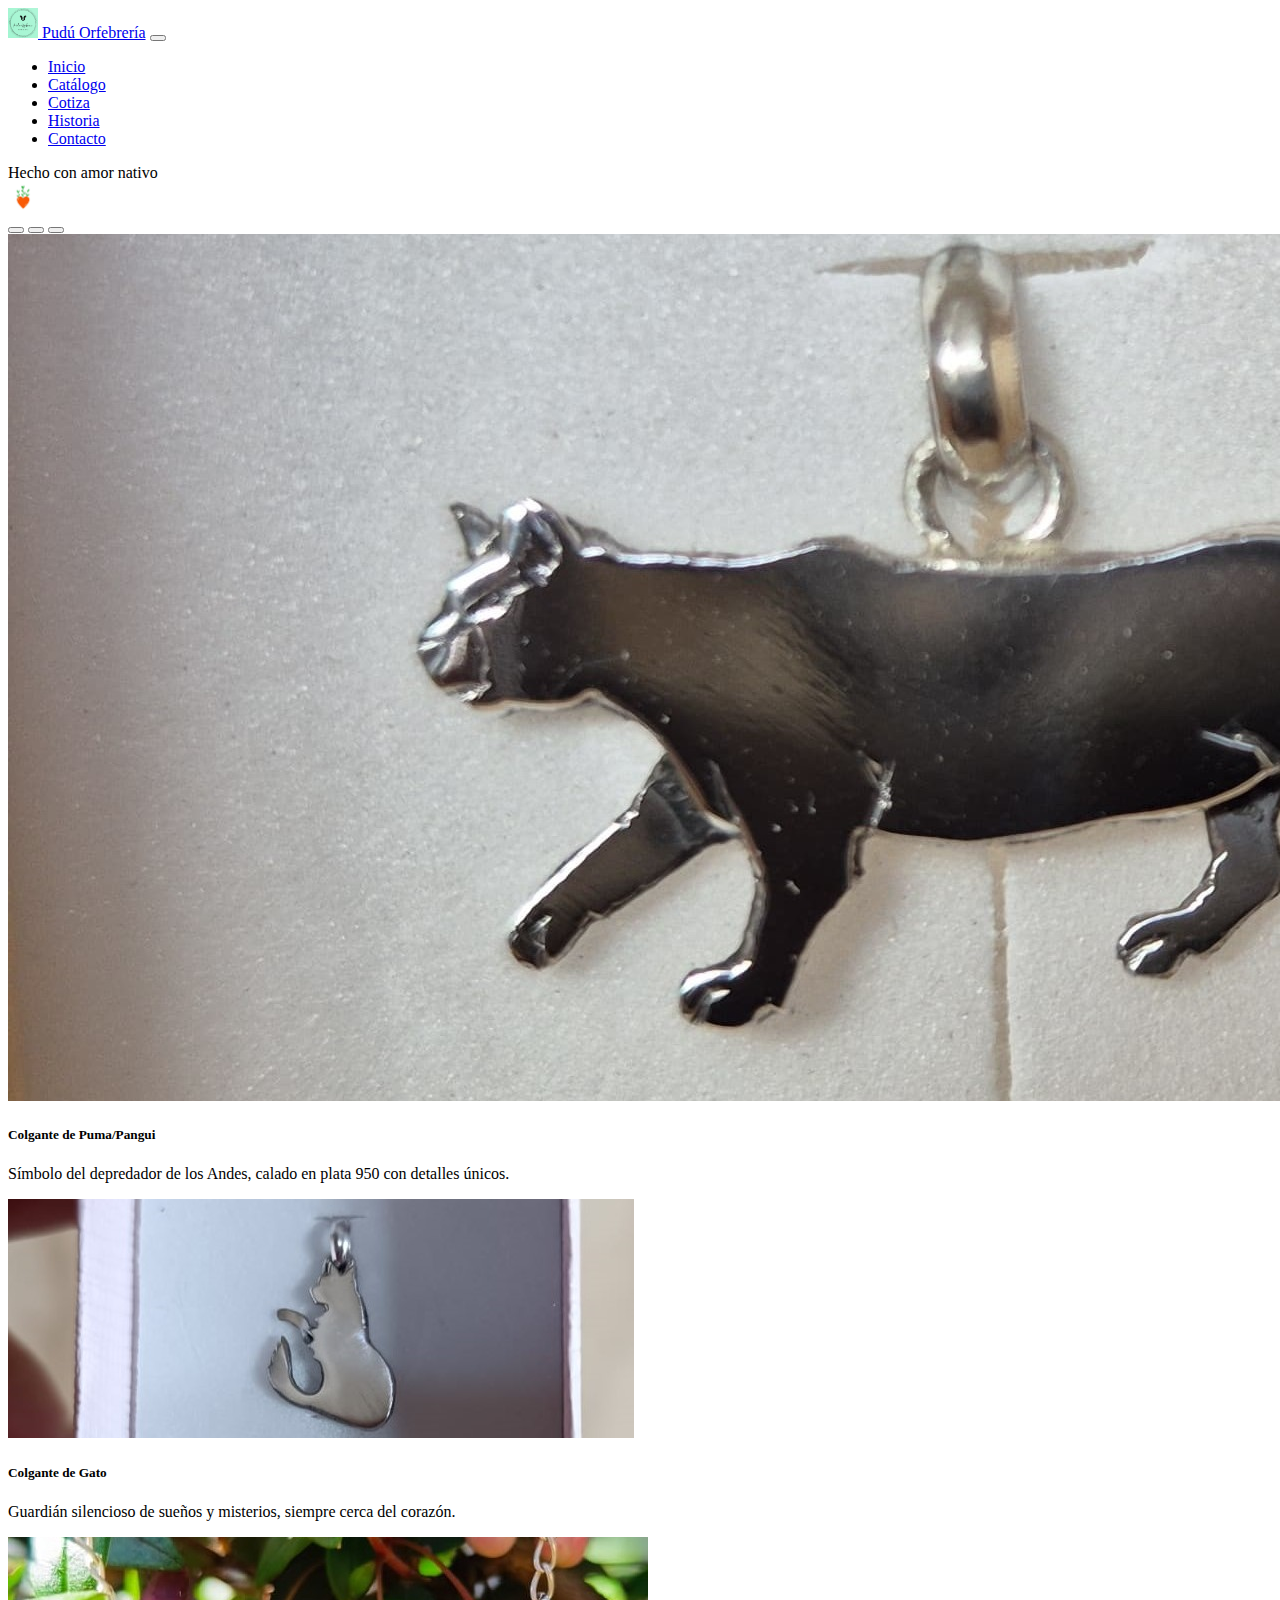
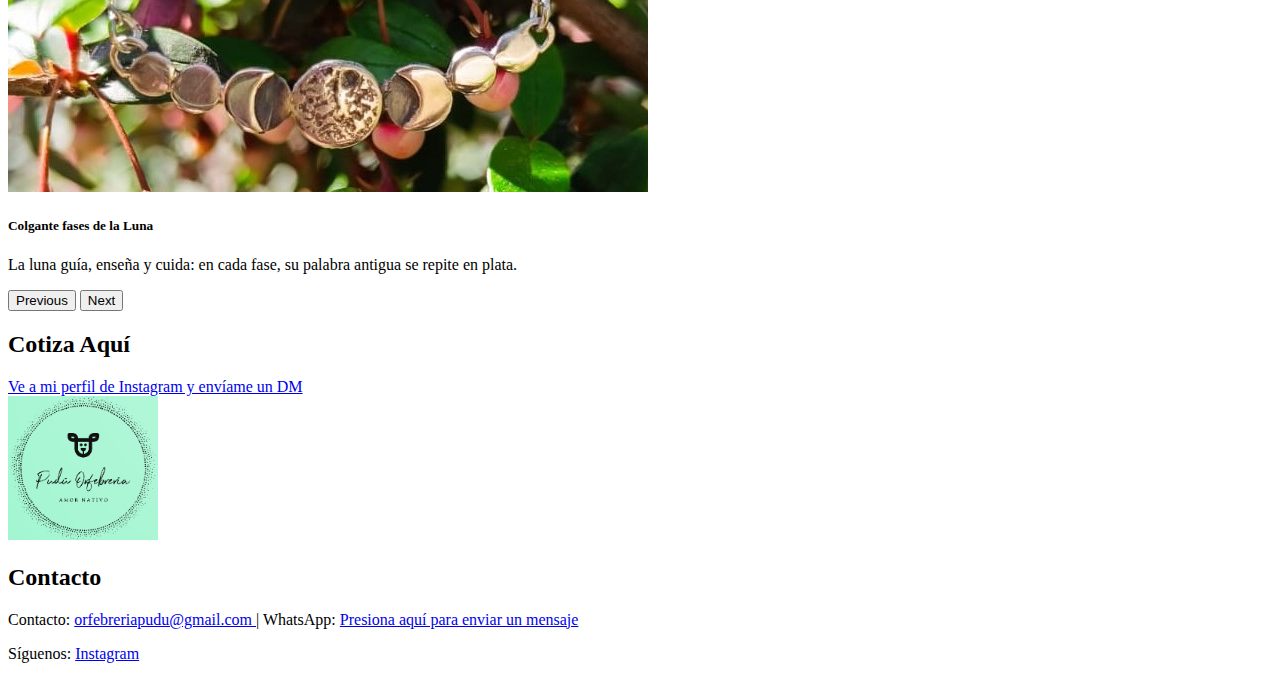
<file: Pudú Orfebrería Bootstrap/cotiza.html>
<!DOCTYPE html>
<html lang="es">

<head>
    <meta charset="UTF-8">
    <meta name="viewport" content="width=device-width, initial-scale=1.0">
    <title>Cotiza</title>
    <link href="https://cdn.jsdelivr.net/npm/bootstrap@5.3.6/dist/css/bootstrap.min.css" rel="stylesheet"
        integrity="sha384-4Q6Gf2aSP4eDXB8Miphtr37CMZZQ5oXLH2yaXMJ2w8e2ZtHTl7GptT4jmndRuHDT" crossorigin="anonymous">
    <script src="https://cdn.jsdelivr.net/npm/bootstrap@5.3.6/dist/js/bootstrap.bundle.min.js"
        integrity="sha384-j1CDi7MgGQ12Z7Qab0qlWQ/Qqz24Gc6BM0thvEMVjHnfYGF0rmFCozFSxQBxwHKO"
        crossorigin="anonymous"></script>
</head>
<body>
    <nav class="navbar navbar-expand-lg bg-success sticky-top">
        <div class="container-fluid">
            <a class="navbar-brand fw-bold ps-2" href="index.html">
                <img src="img/logo.png" alt="Logo" width="30" height="30"
                    class="d-inline-block align-text-top rounded-circle">
                Pudú Orfebrería</a>
            <button class="navbar-toggler" type="button" data-bs-toggle="collapse" data-bs-target="#navbarText"
                aria-controls="navbarText" aria-expanded="false" aria-label="Toggle navigation">
                <span class="navbar-toggler-icon"></span>
            </button>
            <div class="collapse navbar-collapse" id="navbarText">
                <ul class="navbar-nav me-auto mb-2 mb-lg-0">
                    <li class="nav-item">
                        <a class="nav-link" href="index.html">Inicio</a>
                    </li>
                    <li class="nav-item">
                        <a class="nav-link" href="catalogo.html">Catálogo</a>
                    </li>
                    <li class="nav-item">
                        <a class="nav-link" href="cotiza.html">Cotiza</a>
                    </li>
                    <li class="nav-item">
                        <a class="nav-link" href="historia.html">Historia</a>
                    </li>
                    <li class="nav-item">
                        <a class="nav-link" href="contacto.html">Contacto</a>
                    </li>
                </ul>
                <span class="navbar-text me-4">
                    Hecho con amor nativo
                    <div class="pb-1 d-inline-block">
                        <img src="img/corazon.png" alt="Logo" width="30" height="30"
                            class="d-inline-block align-text-top rounded-circle">
                    </div>
                </span>
            </div>
        </div>
    </nav>
<div id="carouselExampleCaptions" class="carousel slide" data-bs-ride="carousel">
    <div class="carousel-indicators">
        <button type="button" data-bs-target="#carouselExampleCaptions" data-bs-slide-to="0" class="active"
            aria-current="true" aria-label="Slide 1"></button>
        <button type="button" data-bs-target="#carouselExampleCaptions" data-bs-slide-to="1"
            aria-label="Slide 2"></button>
        <button type="button" data-bs-target="#carouselExampleCaptions" data-bs-slide-to="2"
            aria-label="Slide 3"></button>
    </div>
    <div class="carousel-inner">
        <div class="carousel-item active">
            <img src="img/Puma_carrusel.jpeg" class="d-block w-100" alt="Imagen de colgante de Puma">
            <div class="carousel-caption d-block">
                <h5>Colgante de Puma/Pangui</h5>
                <p>Símbolo del depredador de los Andes, calado en plata 950 con detalles únicos.</p>
            </div>
        </div>
        <div class="carousel-item">
            <img src="img/gato_carrusel.png" class="d-block w-100" alt="Imagen de colgante de gato">
            <div class="carousel-caption d-block">
                <h5>Colgante de Gato</h5>
                <p>Guardián silencioso de sueños y misterios, siempre cerca del corazón.</p>
            </div>
        </div>
        <div class="carousel-item">
            <img src="img/luna_carrusel.png" class="d-block w-100" alt="Imagen de colgante de fases de la luna">
            <div class="carousel-caption d-block">
                <h5>Colgante fases de la Luna</h5>
                <p>La luna guía, enseña y cuida: en cada fase, su palabra antigua se repite en plata.</p>
            </div>
        </div>
    </div>
    <button class="carousel-control-prev" type="button" data-bs-target="#carouselExampleCaptions"
        data-bs-slide="prev">
        <span class="carousel-control-prev-icon" aria-hidden="true"></span>
        <span class="visually-hidden">Previous</span>
    </button>
    <button class="carousel-control-next" type="button" data-bs-target="#carouselExampleCaptions"
        data-bs-slide="next">
        <span class="carousel-control-next-icon" aria-hidden="true"></span>
        <span class="visually-hidden">Next</span>
    </button>
</div>
    <div class="container-fluid bg-light text-success">
        <div class="row mx-3 py-3">
            <h2 class="fs-1">Cotiza Aquí</h2>
            <a class="link-success link-underline link-underline-opacity-0"
                href="https://www.instagram.com/pudu.orfebreria">Ve a mi perfil de Instagram y envíame un DM </a>
        </div>
    </div>
    <footer class="bg-success d-flex align-items-center justify-content-between py-4">
        <div class="logo-container ms-4 ps-3">
            <img src="img/logo.png" alt="Logo" class="rounded-circle img-fluid w-75 w-sm-100" style="max-width: 150px;">
        </div>
        <div class="text-white text-center text-sm-start px-5">
            <h2 class="pb-2 fs-1">Contacto</h2>
            <p>Contacto:
                <a class="link-light link-underline link-underline-opacity-0" href="mailto:orfebreriapudu@gmail.com">
                    orfebreriapudu@gmail.com
                </a> | WhatsApp:
                <a class="link-light link-underline link-underline-opacity-0" href="https://wa.me/56926382796">
                    Presiona aquí para enviar un mensaje
                </a>
            </p>
            <p>Síguenos:
                <a class="link-light link-underline link-underline-opacity-0"
                    href="https://www.instagram.com/pudu.orfebreria">
                    Instagram
                </a>
            </p>
        </div>
    </footer>
</body>
</file>
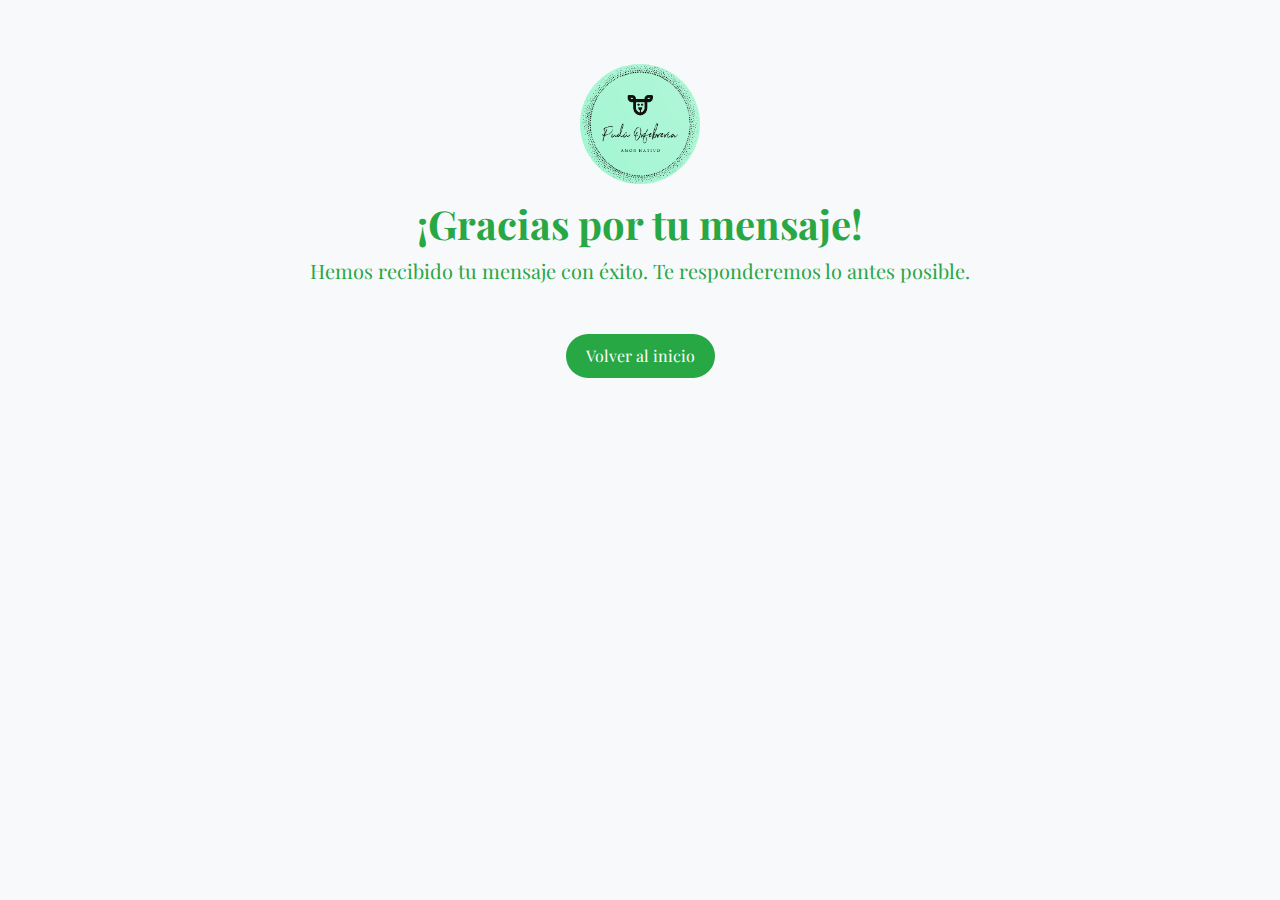
<file: Pudú Orfebrería Bootstrap/gracias.html>
<!DOCTYPE html>
<html lang="es">

<head>
    <meta charset="UTF-8">
    <meta name="viewport" content="width=device-width, initial-scale=1">
    <title>Gracias por contactarnos</title>
    <link href="https://cdn.jsdelivr.net/npm/bootstrap@5.3.7/dist/css/bootstrap.min.css" rel="stylesheet">
    <link rel="stylesheet" href="https://cdn.jsdelivr.net/npm/bootstrap-icons@1.10.5/font/bootstrap-icons.css">
    <link href="https://fonts.googleapis.com/css2?family=Playfair+Display:wght@500;700&display=swap" rel="stylesheet">
    <style>
        body {
            font-family: 'Playfair Display', serif;
            background-color: #f8f9fa;
            text-align: center;
            padding: 4rem 1rem;
            color: #28a745;
        }

        .logo {
            width: 120px;
            height: 120px;
            border-radius: 50%;
            margin-bottom: 1rem;
        }

        .btn-volver {
            background-color: #28a745;
            color: white;
            padding: 10px 20px;
            border-radius: 30px;
            text-decoration: none;
            transition: background-color 0.3s ease;
            display: inline-block;
            margin-top: 2rem;
        }

        .btn-volver:hover {
            background-color: #218838;
        }
    </style>
</head>

<body>

    <img src="img/logo.png" alt="Logo Pudú Orfebrería" class="logo">
    <h1 class="fw-bold">¡Gracias por tu mensaje!</h1>
    <p class="fs-5">Hemos recibido tu mensaje con éxito. Te responderemos lo antes posible.</p>
    <a href="index.html" class="btn-volver">Volver al inicio</a>

</body>

</html>
</file>
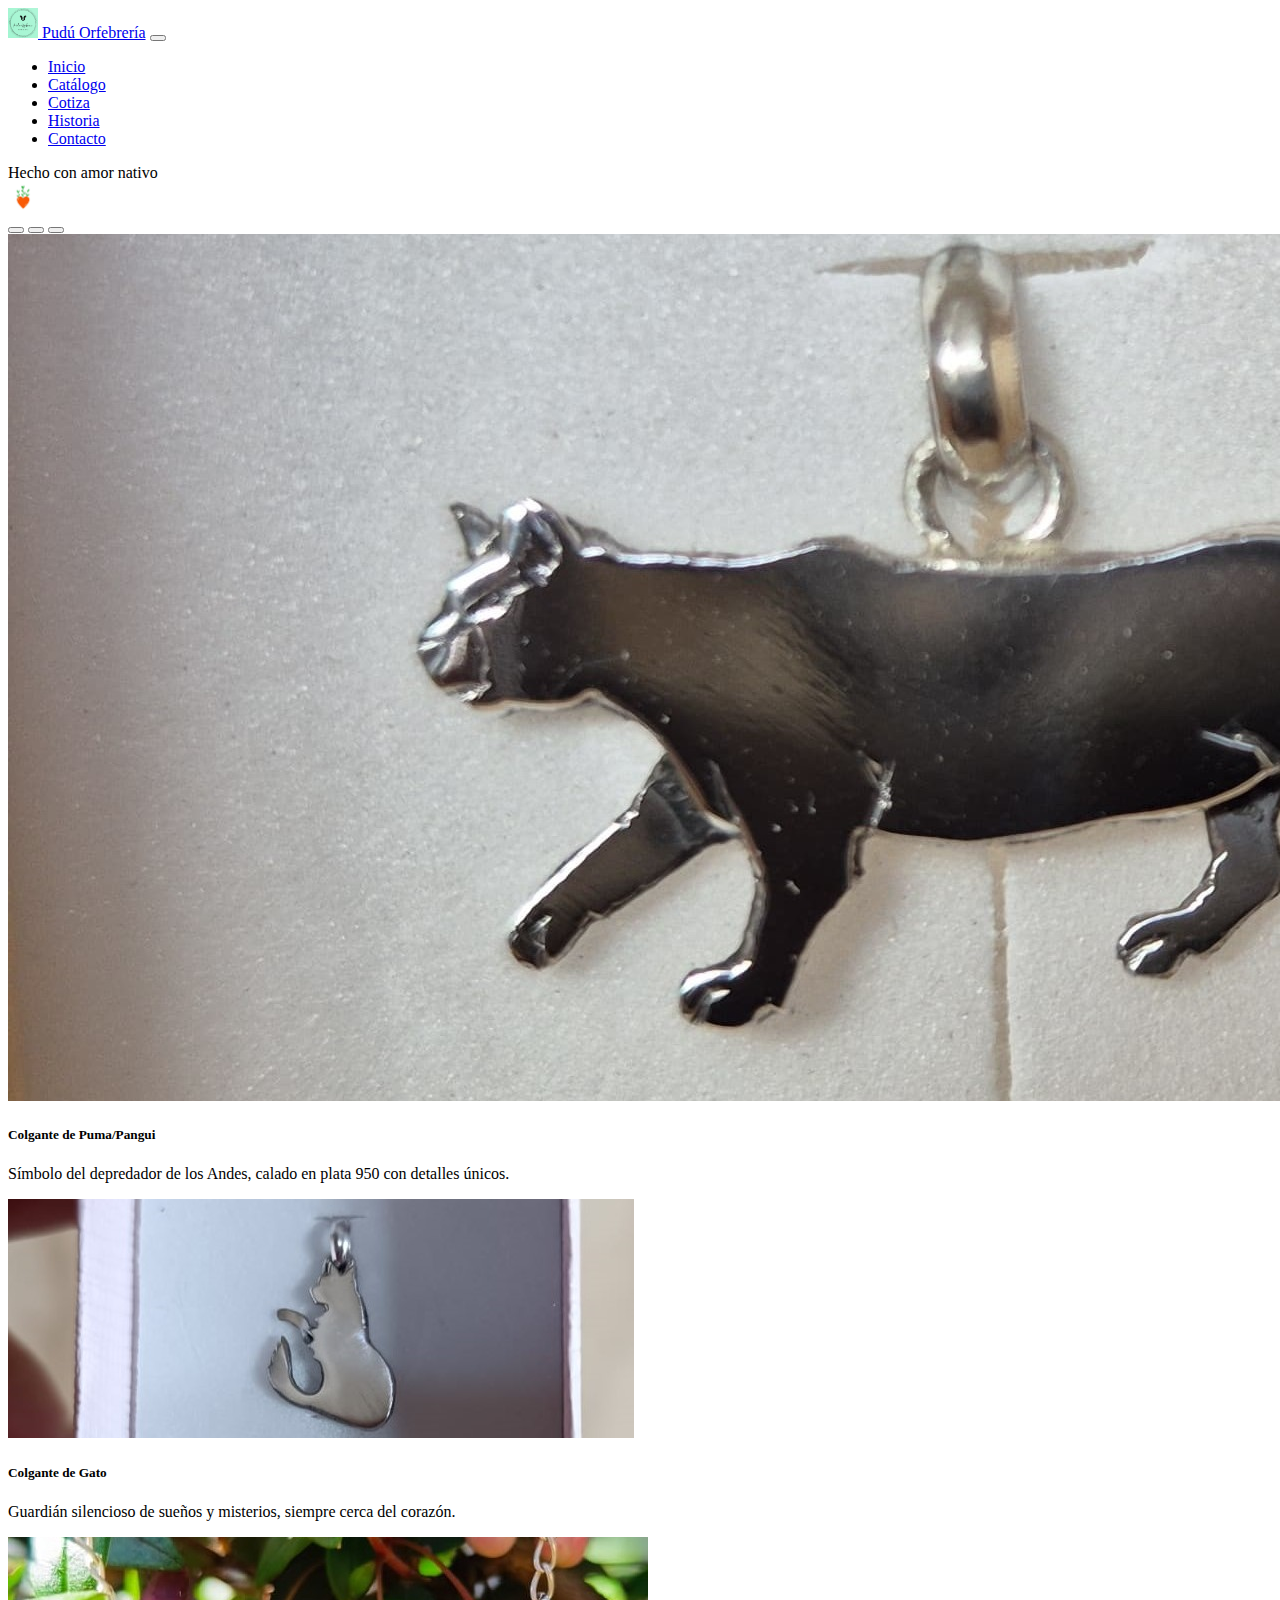
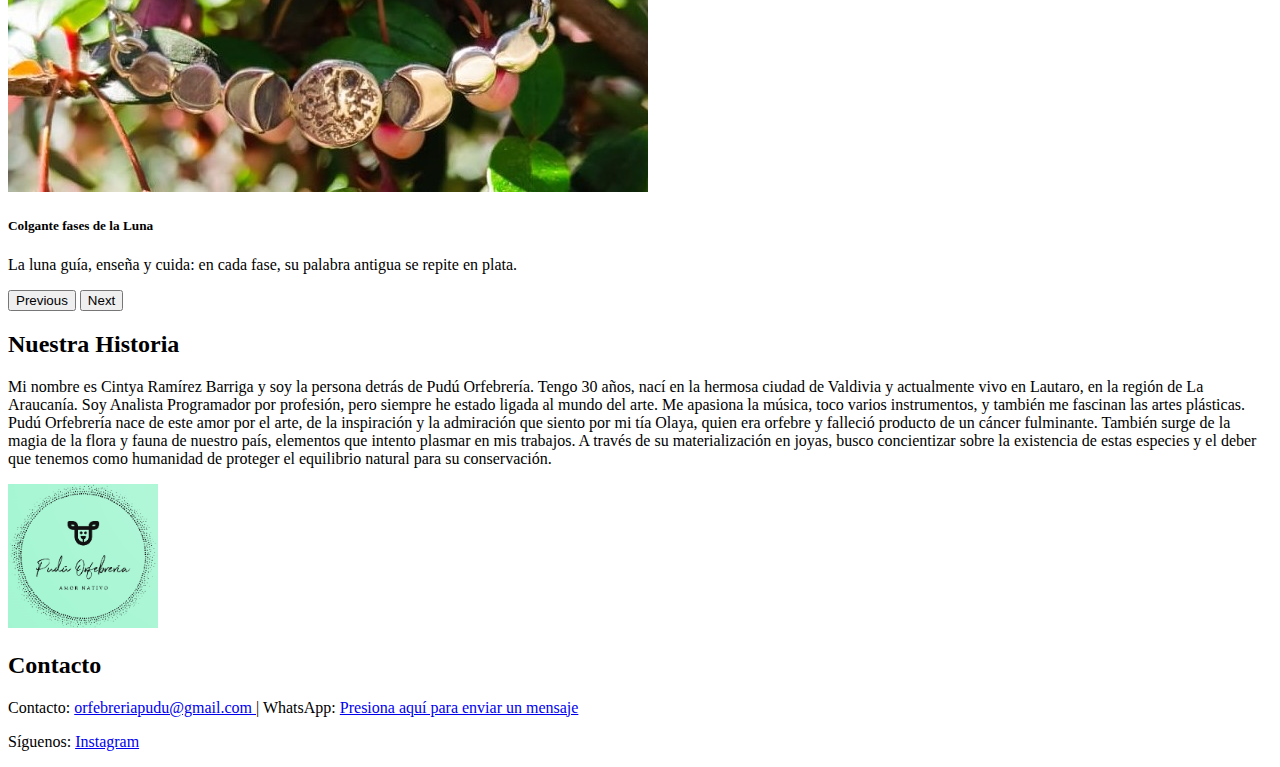
<file: Pudú Orfebrería Bootstrap/historia.html>
<!DOCTYPE html>
<html lang="es">

<head>
    <meta charset="UTF-8">
    <meta name="viewport" content="width=device-width, initial-scale=1.0">
    <title>Historia</title>
    <link href="https://cdn.jsdelivr.net/npm/bootstrap@5.3.6/dist/css/bootstrap.min.css" rel="stylesheet"
        integrity="sha384-4Q6Gf2aSP4eDXB8Miphtr37CMZZQ5oXLH2yaXMJ2w8e2ZtHTl7GptT4jmndRuHDT" crossorigin="anonymous">
    <script src="https://cdn.jsdelivr.net/npm/bootstrap@5.3.6/dist/js/bootstrap.bundle.min.js"
        integrity="sha384-j1CDi7MgGQ12Z7Qab0qlWQ/Qqz24Gc6BM0thvEMVjHnfYGF0rmFCozFSxQBxwHKO"
        crossorigin="anonymous"></script>
</head>

<body>
    <nav class="navbar navbar-expand-lg bg-success sticky-top">
        <div class="container-fluid">
            <a class="navbar-brand fw-bold ps-2" href="index.html">
                <img src="img/logo.png" alt="Logo" width="30" height="30"
                    class="d-inline-block align-text-top rounded-circle">
                Pudú Orfebrería</a>
            <button class="navbar-toggler" type="button" data-bs-toggle="collapse" data-bs-target="#navbarText"
                aria-controls="navbarText" aria-expanded="false" aria-label="Toggle navigation">
                <span class="navbar-toggler-icon"></span>
            </button>
            <div class="collapse navbar-collapse" id="navbarText">
                <ul class="navbar-nav me-auto mb-2 mb-lg-0">
                    <li class="nav-item">
                        <a class="nav-link" href="index.html">Inicio</a>
                    </li>
                    <li class="nav-item">
                        <a class="nav-link" href="catalogo.html">Catálogo</a>
                    </li>
                    <li class="nav-item">
                        <a class="nav-link" href="cotiza.html">Cotiza</a>
                    </li>
                    <li class="nav-item">
                        <a class="nav-link" href="historia.html">Historia</a>
                    </li>
                    <li class="nav-item">
                        <a class="nav-link" href="contacto.html">Contacto</a>
                    </li>
                </ul>
                <span class="navbar-text me-4">
                    Hecho con amor nativo
                    <div class="pb-1 d-inline-block">
                        <img src="img/corazon.png" alt="Logo" width="30" height="30"
                            class="d-inline-block align-text-top rounded-circle">
                    </div>
                </span>
            </div>
        </div>
    </nav>
<div id="carouselExampleCaptions" class="carousel slide" data-bs-ride="carousel">
    <div class="carousel-indicators">
        <button type="button" data-bs-target="#carouselExampleCaptions" data-bs-slide-to="0" class="active"
            aria-current="true" aria-label="Slide 1"></button>
        <button type="button" data-bs-target="#carouselExampleCaptions" data-bs-slide-to="1"
            aria-label="Slide 2"></button>
        <button type="button" data-bs-target="#carouselExampleCaptions" data-bs-slide-to="2"
            aria-label="Slide 3"></button>
    </div>
    <div class="carousel-inner">
        <div class="carousel-item active">
            <img src="img/Puma_carrusel.jpeg" class="d-block w-100" alt="Imagen de colgante de Puma">
            <div class="carousel-caption d-block">
                <h5>Colgante de Puma/Pangui</h5>
                <p>Símbolo del depredador de los Andes, calado en plata 950 con detalles únicos.</p>
            </div>
        </div>
        <div class="carousel-item">
            <img src="img/gato_carrusel.png" class="d-block w-100" alt="Imagen de colgante de gato">
            <div class="carousel-caption d-block">
                <h5>Colgante de Gato</h5>
                <p>Guardián silencioso de sueños y misterios, siempre cerca del corazón.</p>
            </div>
        </div>
        <div class="carousel-item">
            <img src="img/luna_carrusel.png" class="d-block w-100" alt="Imagen de colgante de fases de la luna">
            <div class="carousel-caption d-block">
                <h5>Colgante fases de la Luna</h5>
                <p>La luna guía, enseña y cuida: en cada fase, su palabra antigua se repite en plata.</p>
            </div>
        </div>
    </div>
    <button class="carousel-control-prev" type="button" data-bs-target="#carouselExampleCaptions"
        data-bs-slide="prev">
        <span class="carousel-control-prev-icon" aria-hidden="true"></span>
        <span class="visually-hidden">Previous</span>
    </button>
    <button class="carousel-control-next" type="button" data-bs-target="#carouselExampleCaptions"
        data-bs-slide="next">
        <span class="carousel-control-next-icon" aria-hidden="true"></span>
        <span class="visually-hidden">Next</span>
    </button>
</div>
    <div class="container-fluid text-success">
        <div class="row p-4 py-4 bg-light">
            <h2 class="fs-1">Nuestra Historia</h2>
            <p>Mi nombre es Cintya Ramírez Barriga y soy la persona detrás de Pudú Orfebrería. Tengo
                30 años, nací en la
                hermosa ciudad de Valdivia y actualmente vivo en Lautaro, en la región de La Araucanía. Soy Analista
                Programador por profesión, pero siempre he estado ligada al mundo del arte. Me apasiona la música,
                toco
                varios instrumentos, y también me fascinan las artes plásticas. Pudú Orfebrería nace de este amor
                por el
                arte, de la inspiración y la admiración que siento por mi tía Olaya, quien era orfebre y falleció
                producto de un cáncer fulminante. También surge de la magia de la flora y fauna de nuestro país,
                elementos que intento plasmar en mis trabajos. A través de su materialización en joyas, busco
                concientizar sobre la existencia de estas especies y el deber que tenemos como humanidad de proteger
                el
                equilibrio natural para su conservación.</p>
        </div>
    </div>
    <footer class="bg-success d-flex align-items-center justify-content-between py-4">
        <div class="logo-container ms-4 ps-3">
            <img src="img/logo.png" alt="Logo" class="rounded-circle img-fluid w-75 w-sm-100" style="max-width: 150px;">
        </div>
        <div class="text-white text-center text-sm-start px-5">
            <h2 class="pb-2 fs-1">Contacto</h2>
            <p>Contacto:
                <a class="link-light link-underline link-underline-opacity-0" href="mailto:orfebreriapudu@gmail.com">
                    orfebreriapudu@gmail.com
                </a> | WhatsApp:
                <a class="link-light link-underline link-underline-opacity-0" href="https://wa.me/56926382796">
                    Presiona aquí para enviar un mensaje
                </a>
            </p>
            <p>Síguenos:
                <a class="link-light link-underline link-underline-opacity-0"
                    href="https://www.instagram.com/pudu.orfebreria">
                    Instagram
                </a>
            </p>
        </div>
    </footer>
</body>
</file>
